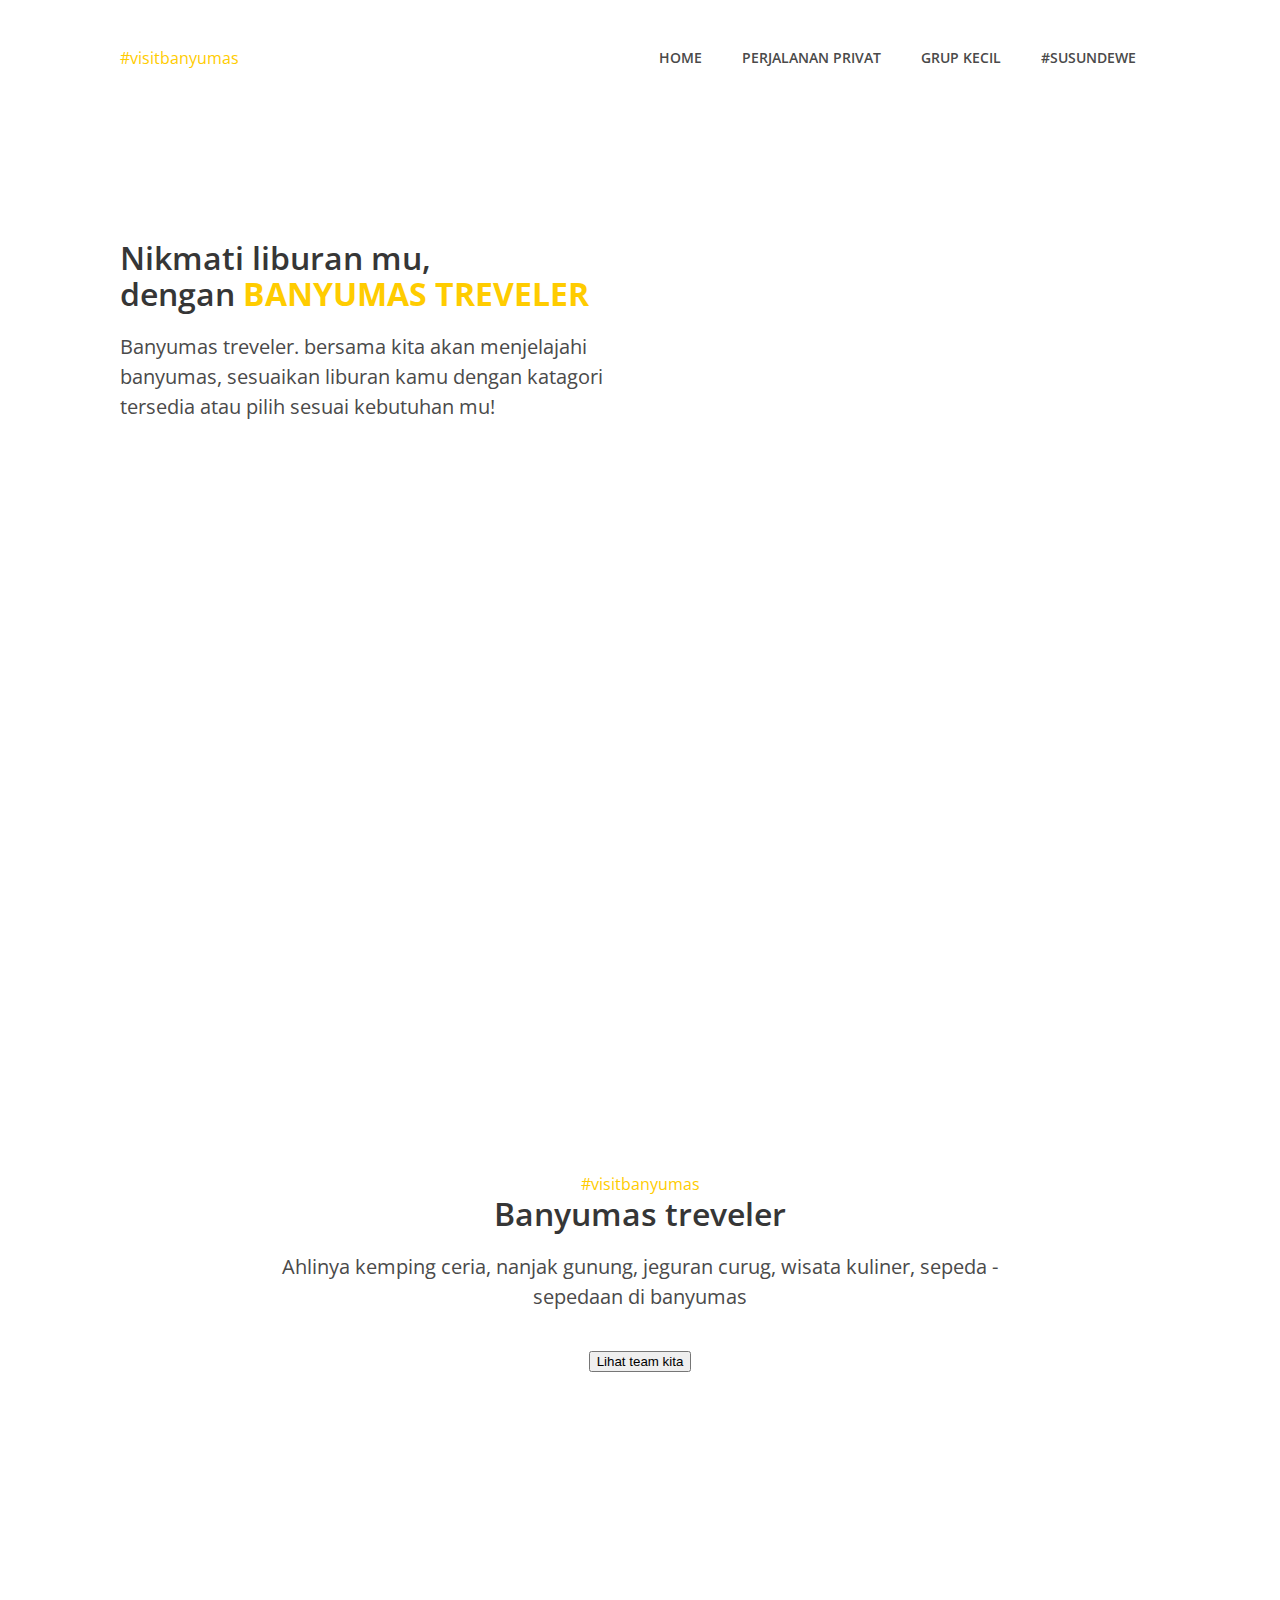
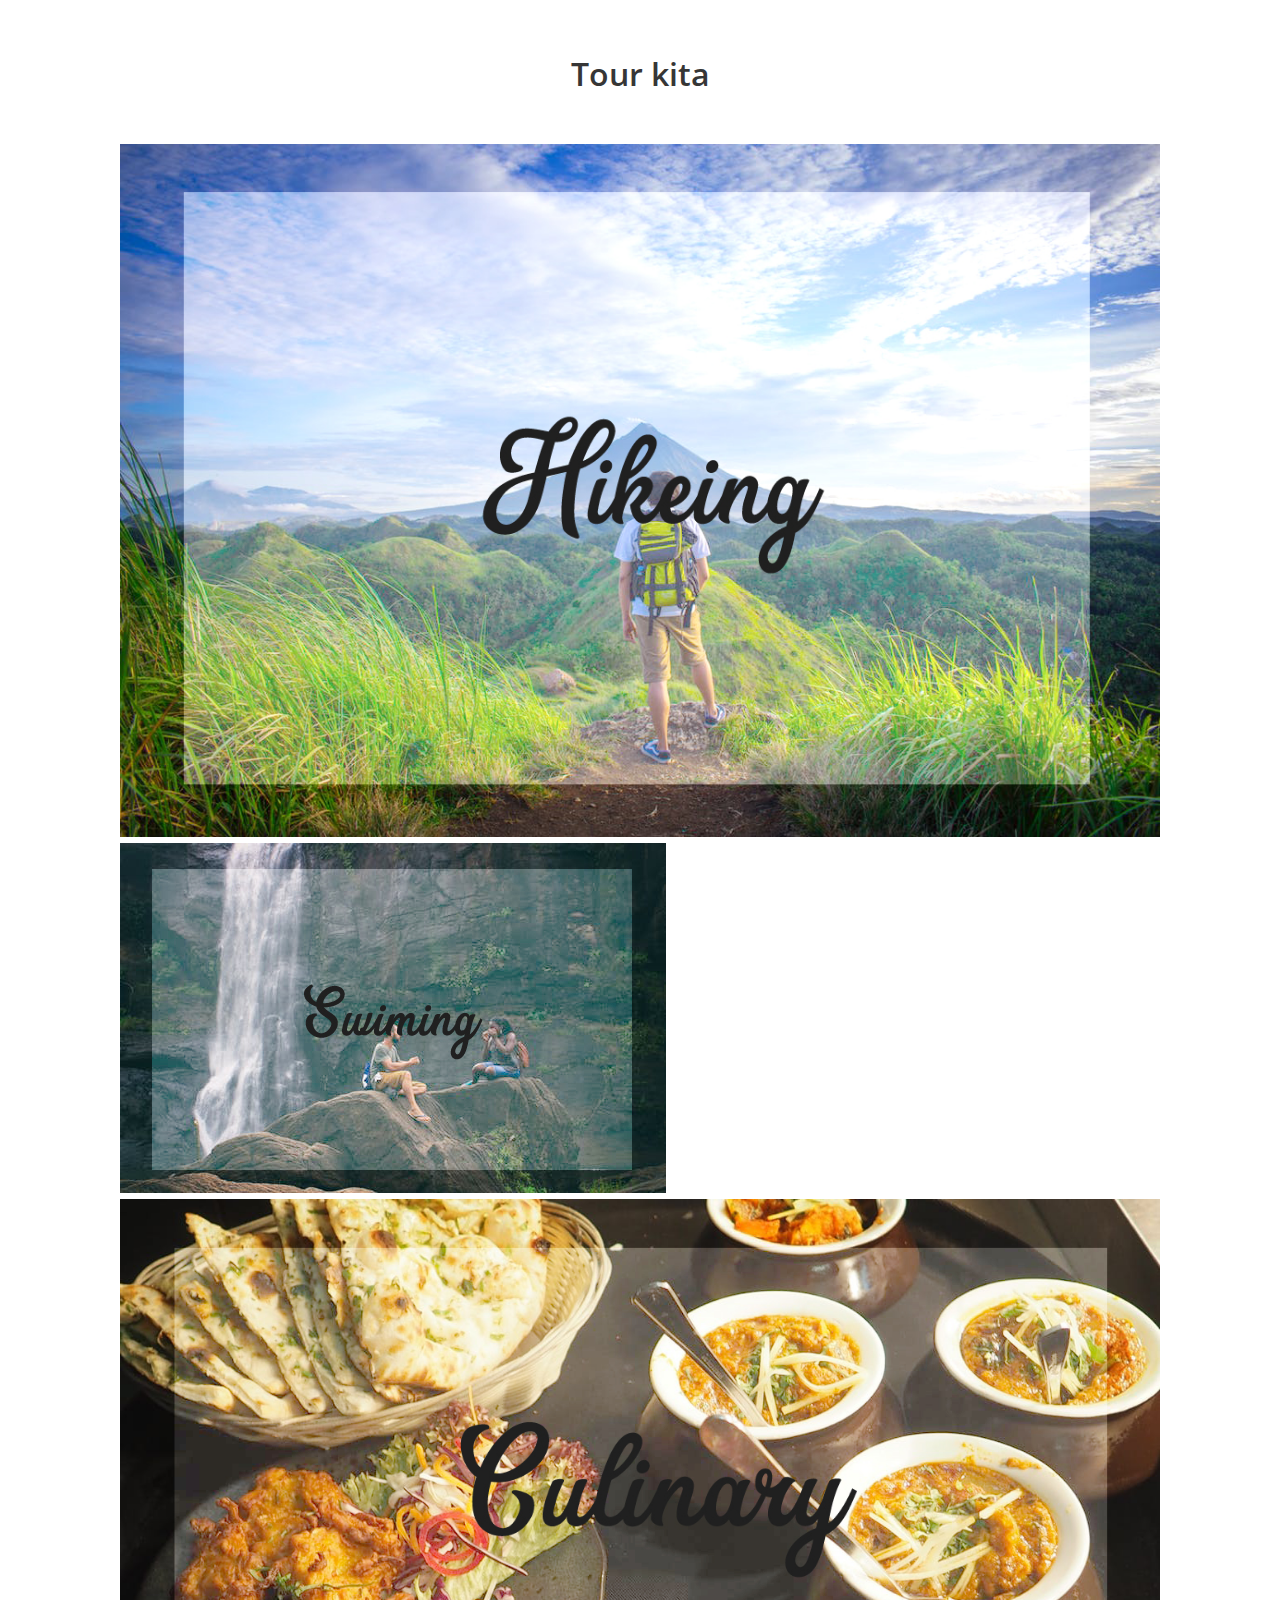
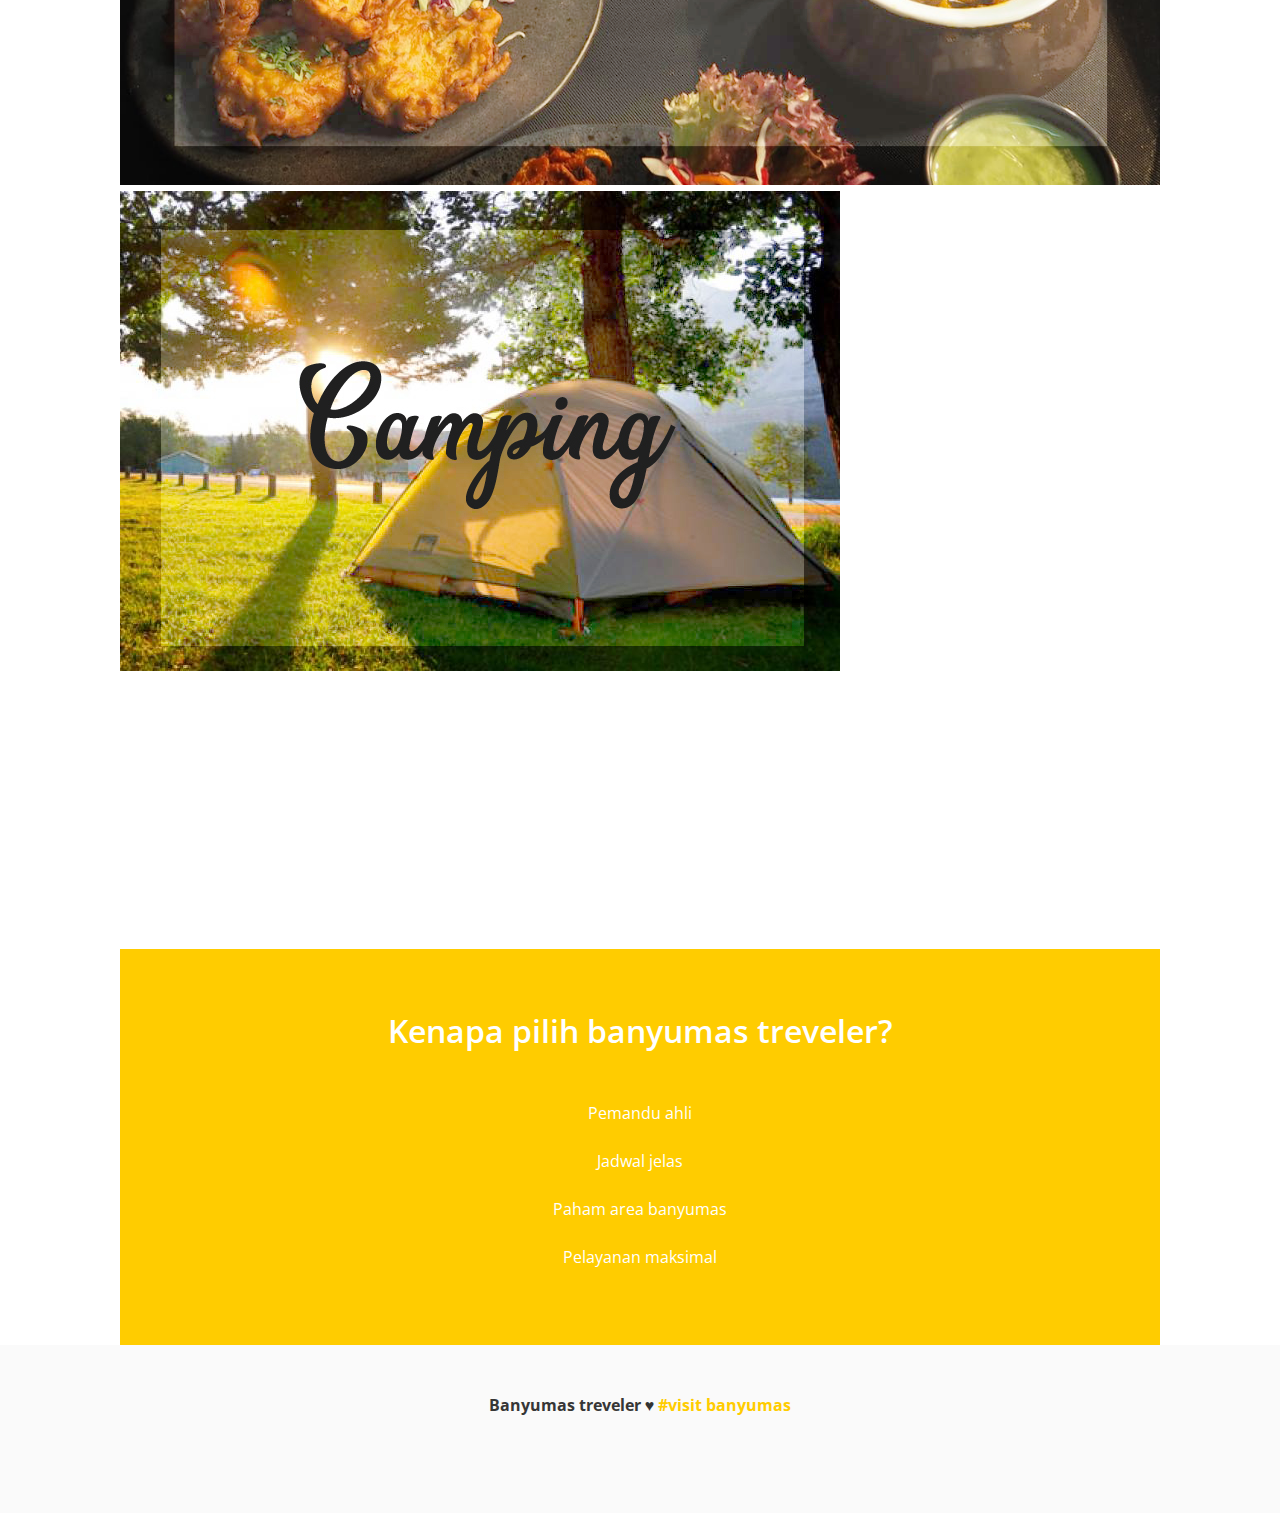
<file: index.html>
<!doctype html>
<html lang="en-US" class="no-js">
	<head>
		<meta charset="UTF-8">
		<title> Banyumas Treveler </title>

		<meta http-equiv="X-UA-Compatible" content="IE=edge,chrome=1">
		<meta name="viewport" content="width=device-width, initial-scale=1.0">
    <link rel="shortcut icon" href="asset/img/logo.png" />

    <link rel="stylesheet" href="https://stackpath.bootstrapcdn.com/bootstrap/4.1.1/css/bootstrap.min.css" integrity="sha384-WskhaSGFgHYWDcbwN70/dfYBj47jz9qbsMId/iRN3ewGhXQFZCSftd1LZCfmhktB" crossorigin="anonymous">
    <link href="https://fonts.googleapis.com/css?family=Open+Sans:400,600,700" rel="stylesheet">
    <link rel='stylesheet' href='asset/css/style.css' />
    <script src="https://code.jquery.com/jquery-1.10.2.js"></script>
  </head>
<body>

  <!-- Navbar -->
  <div id="a-navbar">
  </div>
  <script>
  $(function(){
  $("#a-navbar").load("navbar.html");
  });
  </script>
  <!-- Navbar -->


  <!-- Hero Banner -->
  <section class="hero has-bg-img" style="background-image: url(https://images.pexels.com/photos/669007/pexels-photo-669007.jpeg?auto=compress&cs=tinysrgb&h=350);">
  
    <div class="hero-body">
      <div class="container" style="z-index: 5">
        <div class="columns">
          <div class="column is-half u-mrgn--top-m1">
            <h1 class="title u-txt--medium u-mrgn--bottom-5">Nikmati liburan mu, 
              <br/>dengan
              <span class="u-color--ruby u-txt--bold">BANYUMAS TREVELER</span>
            </h1>
            <h2 class="subtitle u-lh--3">Banyumas treveler. bersama kita akan menjelajahi banyumas, sesuaikan liburan kamu dengan katagori tersedia atau pilih sesuai kebutuhan mu!</h2>
          </div>
        </div>
      </div>
      <div class="filter" style="z-index: 1"></div>
  
  </section>
  <!-- Hero Banner -->

  <!-- Desc team -->
  <section class="container u-mrgn--top-xl" >
    
    <div class="columns is-centered">
    
      <div class="column is-three-quarters has-text-centered u-pad--v-2">
         <span class="u-color--ruby u-txt--bold"><h4>#visitbanyumas</h4></span>
        <h1 class="title u-mrgn--bottom-5">Banyumas treveler</h1>
        <p class="subtitle u-lh--3">Ahlinya kemping ceria, nanjak gunung, jeguran curug, wisata kuliner, sepeda - sepedaan di banyumas</p>
        <button type="button" class="btn btn-outline-dark" style="margin-top: 15px;">Lihat team kita</button></a></p>
      </div>
    
    </div>
  
  </section>
  <!-- Desc team -->

  <!-- Tour kita --> 
  <section class="container u-mrgn--top-xl" >
    
    <div class="column column.is-full has-text-centered u-pad--v-2">
    <h1 class="title u-mrgn--bottom-5">Tour kita</h1>
    </div>
    
      <div class="container">

         <div class="row text-center text-lg-left" >

            <div class="col-lg-4 col-md-6 col-xs-8">
              <a target="_blank" href="katalog.html" class="d-block mb-4 h-100">
                <img class="img-fluid img-thumbnail" src="asset/img/grid1.jpg" alt="">
              </a>
            </div>

            <div class="col-lg-4 col-md-6 col-xs-8">
              <a target="_blank" href="katalog.html" class="d-block mb-4 h-100">
                <img class="img-fluid img-thumbnail" src="asset/img/grid3.jpg" alt="">
              </a>
            </div>

            <div class="col-lg-4 col-md-6 col-xs-8">
              <a target="_blank" href="katalog.html" class="d-block mb-4 h-100">
                <img class="img-fluid img-thumbnail" src="asset/img/grid4.jpg" alt="">
              </a>
            </div>

            <div class="col-lg-4 col-md-6 col-xs-8">
              <a target="_blank" href="katalog.html" class="d-block mb-2 h-100">
                <img class="img-fluid img-thumbnail" src="asset/img/grid5.jpeg" alt="">
              </a>
            </div>

          </div>
      </div>
  </section>
  <!-- Tour kita -->

  <!-- Kenapa pilih kita -->
  <div id="a-pilihkita">
  </div>
  <script>
  $(function(){
  $("#a-pilihkita").load("pilihkita.html");
  });
  </script>
  <!-- Kenapa pilih kita -->

  <!-- Footer -->
  <div id="a-footer">
  </div>
  <script>
  $(function(){
  $("#a-footer").load("footer.html");
  });
  </script>
  <!-- Footer --> 

  <script src="https://stackpath.bootstrapcdn.com/bootstrap/4.1.1/js/bootstrap.min.js" integrity="sha384-smHYKdLADwkXOn1EmN1qk/HfnUcbVRZyYmZ4qpPea6sjB/pTJ0euyQp0Mk8ck+5T" crossorigin="anonymous"></script>
  <script type="text/javascript" src="asset/js/js.js"></script>
</body>

</html>
</file>
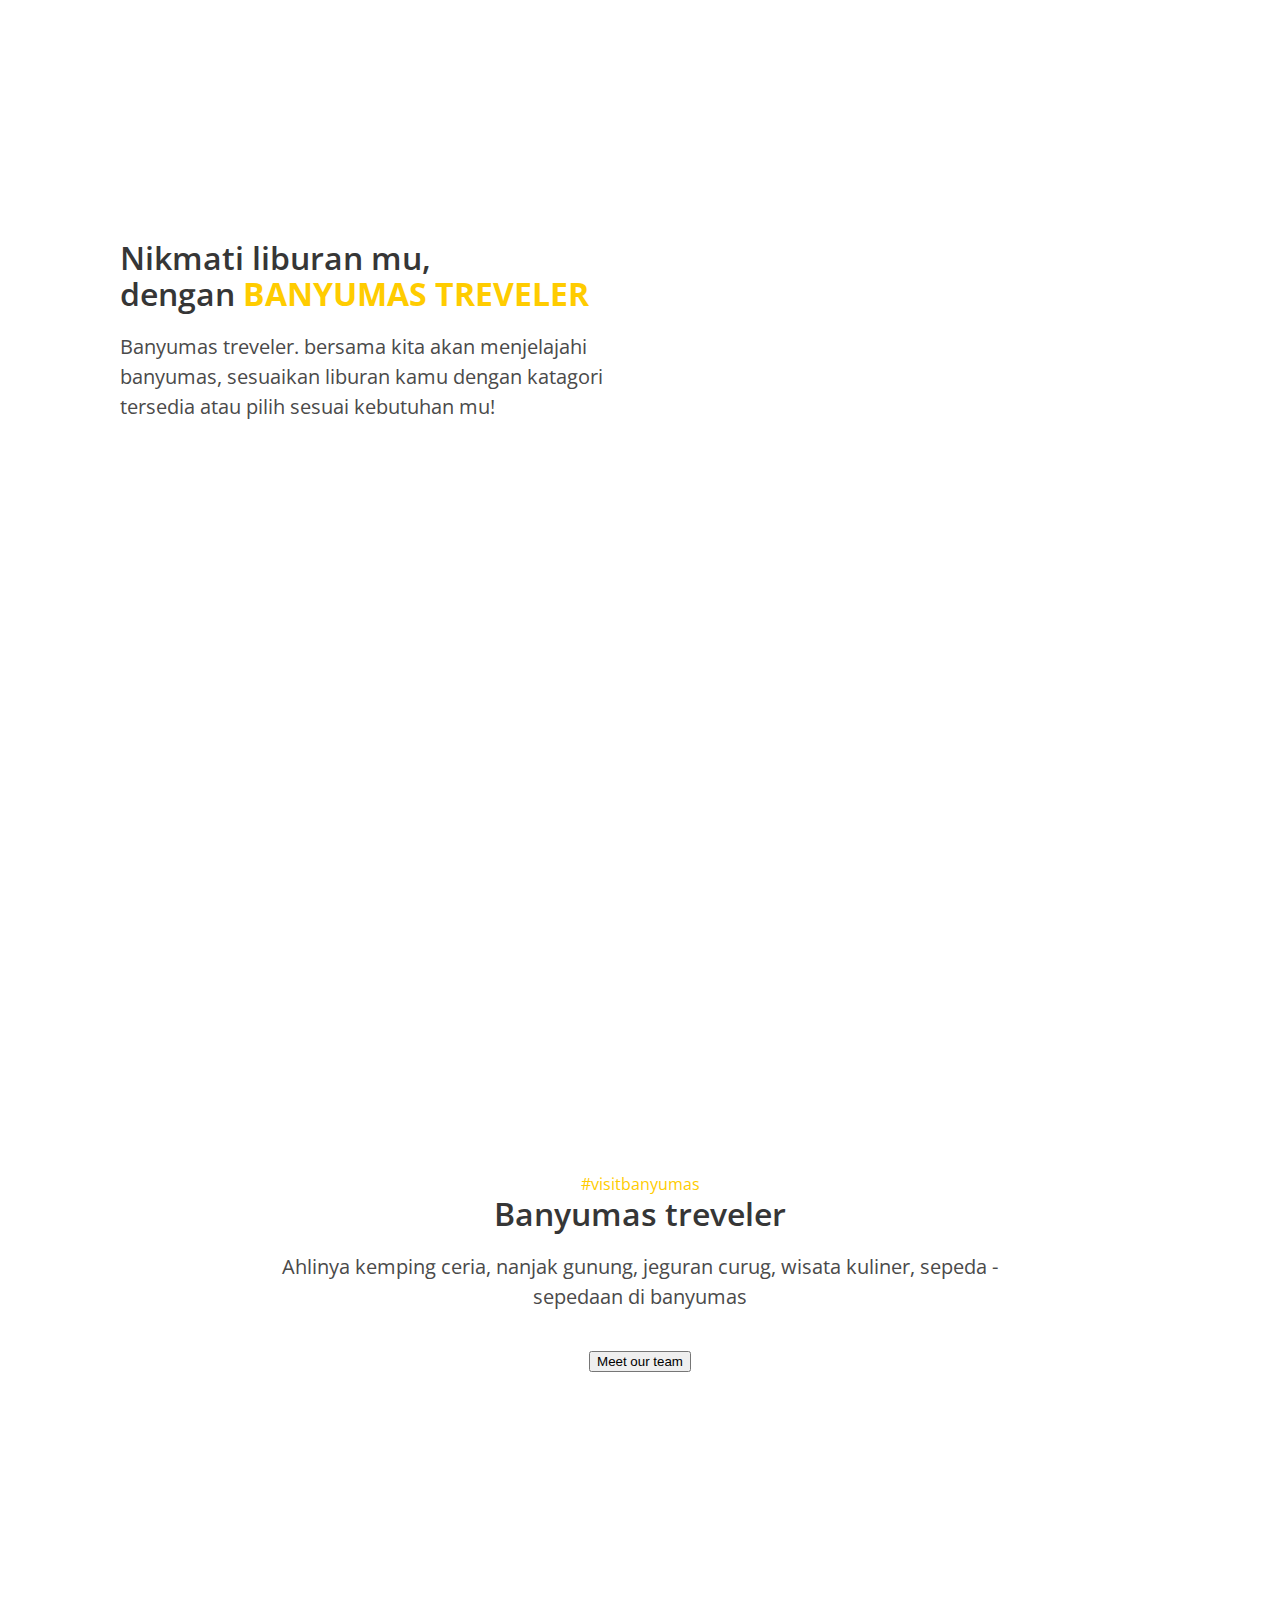
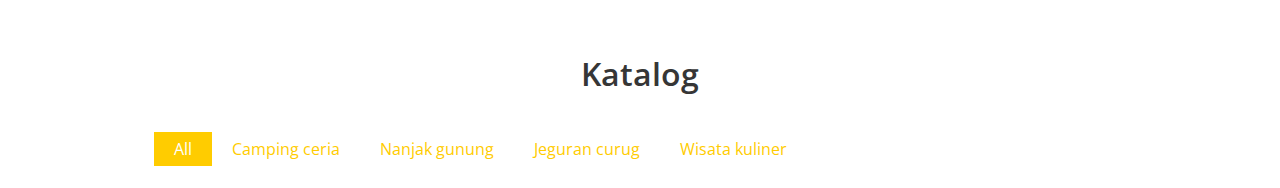
<file: katalog.html>
<!doctype html>
<html lang="en-US" class="no-js">
  <head>
    <meta charset="UTF-8">
    <title> Banyumas Treveler </title>

    <meta http-equiv="X-UA-Compatible" content="IE=edge,chrome=1">
    <meta name="viewport" content="width=device-width, initial-scale=1.0">
    <link rel="shortcut icon" href="asset/img/logo.png" />

    <link rel="stylesheet" href="https://stackpath.bootstrapcdn.com/bootstrap/4.1.1/css/bootstrap.min.css" integrity="sha384-WskhaSGFgHYWDcbwN70/dfYBj47jz9qbsMId/iRN3ewGhXQFZCSftd1LZCfmhktB" crossorigin="anonymous">
    <link href="https://fonts.googleapis.com/css?family=Open+Sans:400,600,700" rel="stylesheet">
    <link rel="stylesheet" href="asset/css/layout.css"/>
    <link rel='stylesheet' href='asset/css/style.css' />
    <script type="text/javascript" src="http://ajax.googleapis.com/ajax/libs/jquery/1.9.1/jquery.min.js"></script>
    <script type="text/javascript" src="asset/js/jquery.mixitup.min.js"></script>
    <script src="https://code.jquery.com/jquery-1.10.2.js"></script>

    <script type="text/javascript">
      $(function () {
        
        var filterList = {
        
          init: function () {
          
            // MixItUp plugin
            // http://mixitup.io
            $('#portfoliolist').mixItUp({
              selectors: {
                target: '.portfolio',
                filter: '.filter1' 
              },
              load: {
                filter: '.cc'  
              }     
            });               
          
          }

        };
        
        // Run the show!
        filterList.init();
        
        
      }); 
      </script>
  </head>
<body>

  <!-- Navbar -->
  <div id="a-navbar">
  </div>
  <script>
  $(function(){
  $("#a-navbar").load("navbar.html");
  });
  </script>
  <!-- Navbar -->

  <!-- Hero Banner -->
  <section class="hero has-bg-img" style="background-image: url(https://images.pexels.com/photos/709/nature-mountain-volcano-asia.jpg?auto=compress&cs=tinysrgb&dpr=2&h=750&w=1260);">
  
    <div class="hero-body">
      <div class="container" style="z-index: 5">
        <div class="columns">
          <div class="column is-half u-mrgn--top-m1">
            <h1 class="title u-txt--medium u-mrgn--bottom-5">Nikmati liburan mu, 
              <br/>dengan
              <span class="u-color--ruby u-txt--bold">BANYUMAS TREVELER</span>
            </h1>
            <h2 class="subtitle u-lh--3">Banyumas treveler. bersama kita akan menjelajahi banyumas, sesuaikan liburan kamu dengan katagori tersedia atau pilih sesuai kebutuhan mu!</h2>
          </div>
        </div>
      </div>
      <div class="filter" style="z-index: 1"></div>
  
  </section>
  <!-- Hero Banner -->

  <!-- Desc team -->
  <section class="container u-mrgn--top-xl" >
    
    <div class="columns is-centered">
    
      <div class="column is-three-quarters has-text-centered u-pad--v-2">
         <span class="u-color--ruby u-txt--bold"><h4>#visitbanyumas</h4></span>
        <h1 class="title u-mrgn--bottom-5">Banyumas treveler</h1>
        <p class="subtitle u-lh--3">Ahlinya kemping ceria, nanjak gunung, jeguran curug, wisata kuliner, sepeda - sepedaan di banyumas</p>
        <button type="button" class="btn btn-outline-dark" style="margin-top: 15px;">Meet our team</button></a></p>
      </div>
    
    </div>
  
  </section>
  <!-- Desc team -->

  <!-- katalog --> 
 <section class="container u-mrgn--top-xl" >
    <div class="column column.is-full has-text-centered u-pad--v-2">
    <h1 class="title u-mrgn--bottom-5">Katalog</h1>
  <div class="container">
  
    <ul id="filters1" class="clearfix">
      <li><span class="filter1 active" data-filter=".cc, .ng, .jc, .wk, .ss">All</span></li>
      <li><span class="filter1" data-filter=".cc">Camping ceria</span></li>
      <li><span class="filter1" data-filter=".ng">Nanjak gunung</span></li>
      <li><span class="filter1" data-filter=".jc">Jeguran curug</span></li>
      <li><span class="filter1" data-filter=".wk">Wisata kuliner</span></li>
    </ul>

    <div id="portfoliolist">
      
      <div class="portfolio jc" data-cat="jc">
        <div class="portfolio-wrapper">   
          <img src="asset/img/portfolios/curug/telagasunyi.jpg" alt="" />
          <div class="label">
            <div class="label-text">
              <a href="telagasunyi.php" class="text-title" style="color: white">Telaga Sunyi</a>
            </div>
            <div class="label-bg"></div>
          </div>
        </div>
      </div> 

      <div class="portfolio cc" data-cat="cc">
        <div class="portfolio-wrapper">   
          <img src="asset/img/portfolios/camp/tranggulasih.jpg" alt="sad" />
          <div class="label">
            <div class="label-text">
              <a href="tranggulasih.php" class="text-title" style="color: white">Tranggulasih</a>
            </div>
            <div class="label-bg"></div>
          </div>
        </div>
      </div>

      <div class="portfolio ng" data-cat="ng">
        <div class="portfolio-wrapper">   
          <img src="asset/img/portfolios/nanjak/gunungslamet.jpg" alt="sad" />
          <div class="label">
            <div class="label-text">
              <a href="tranggulasih.php" class="text-title" style="color: white">Gunung Slamet</a>
            </div>
            <div class="label-bg"></div>
          </div>
        </div>
      </div>

      <div class="portfolio wk" data-cat="wk">
        <div class="portfolio-wrapper">   
          <img src="asset/img/portfolios/kuliner/pratisthaharsa.jpg" alt="sad" />
          <div class="label">
            <div class="label-text">
              <a href="tranggulasih.php" class="text-title" style="color: white">Pratistha Harsa</a>
            </div>
            <div class="label-bg"></div>
          </div>
        </div>
      </div>          
                    
    </div>
    
  </div><!-- container -->
  </section>
  <!-- katalog -->

  <!-- Kenapa pilih kita -->
  <div id="a-pilihkita">
  </div>
  <script>
  $(function(){
  $("#a-pilihkita").load("pilihkita.html");
  });
  </script>
  <!-- Kenapa pilih kita -->

  <!-- Footer -->
  <div id="a-footer">
  </div>
  <script>
  $(function(){
  $("#a-footer").load("footer.html");
  });
  </script>
  <!-- Footer --> 


  <script src="https://stackpath.bootstrapcdn.com/bootstrap/4.1.1/js/bootstrap.min.js" integrity="sha384-smHYKdLADwkXOn1EmN1qk/HfnUcbVRZyYmZ4qpPea6sjB/pTJ0euyQp0Mk8ck+5T" crossorigin="anonymous"></script>
  


</body>

</html>
</file>
<file: asset/css/style.css>
/*
	Theme Name: HTML5 Blank
	Theme URI: http://html5blank.com
	Description: HTML5 Blank WordPress Theme
	Version: 1.4.3
	Author: Todd Motto (@toddmotto)
	Author URI: http://toddmotto.com
	Tags: Blank, HTML5, CSS3

	License: MIT
	License URI: http://opensource.org/licenses/mit-license.php
*/

/* http://meyerweb.com/eric/tools/css/reset/ 
   v2.0 | 20110126
   License: none (public domain)
*/





html, body, div, span, applet, object, iframe,
h1, h2, h3, h4, h5, h6, p, blockquote, pre,
a, abbr, acronym, address, big, cite, code,
del, dfn, em, img, ins, kbd, q, s, samp,
small, strike, strong, sub, sup, tt, var,
b, u, i, center,
dl, dt, dd, ol, ul, li,
fieldset, form, label, legend,
table, caption, tbody, tfoot, thead, tr, th, td,
article, aside, canvas, details, embed, 
figure, figcaption, footer, header, hgroup, 
menu, nav, output, ruby, section, summary,
time, mark, audio, video {
	margin: 0;
	padding: 0;
	border: 0;
	font-size: 100%;
	font: inherit;
	vertical-align: baseline;
}
/* HTML5 display-role reset for older browsers */
article, aside, details, figcaption, figure, 
footer, header, hgroup, menu, nav, section {
	display: block;
}
body {
	line-height: 1;
}
ol, ul {
	list-style: none;
}
blockquote, q {
	quotes: none;
}
blockquote:before, blockquote:after,
q:before, q:after {
	content: '';
	content: none;
}
table {
	border-collapse: collapse;
	border-spacing: 0;
}

@-webkit-keyframes spinAround {
  from {
    -webkit-transform: rotate(0deg);
            transform: rotate(0deg);
  }
  to {
    -webkit-transform: rotate(359deg);
            transform: rotate(359deg);
  }
}
@keyframes spinAround {
  from {
    -webkit-transform: rotate(0deg);
            transform: rotate(0deg);
  }
  to {
    -webkit-transform: rotate(359deg);
            transform: rotate(359deg);
  }
}

.delete, .modal-close, .is-unselectable, .button, .file, .breadcrumb, .pagination-previous,
.pagination-next,
.pagination-link,
.pagination-ellipsis, .tabs {
  -webkit-touch-callout: none;
  -webkit-user-select: none;
  -moz-user-select: none;
  -ms-user-select: none;
  user-select: none;
}

.select:not(.is-multiple):not(.is-loading)::after, .navbar-link::after {
  border: 3px solid transparent;
  border-radius: 2px;
  border-right: 0;
  border-top: 0;
  content: " ";
  display: block;
  height: 0.625em;
  margin-top: -0.4375em;
  pointer-events: none;
  position: absolute;
  top: 50%;
  -webkit-transform: rotate(-45deg);
          transform: rotate(-45deg);
  -webkit-transform-origin: center;
          transform-origin: center;
  width: 0.625em;
}

.box:not(:last-child), .content:not(:last-child), .notification:not(:last-child), .progress:not(:last-child), .table:not(:last-child), .table-container:not(:last-child), .title:not(:last-child),
.subtitle:not(:last-child), .block:not(:last-child), .highlight:not(:last-child), .breadcrumb:not(:last-child), .level:not(:last-child), .message:not(:last-child), .tabs:not(:last-child) {
  margin-bottom: 1.5rem;
}

.delete, .modal-close {
  -moz-appearance: none;
  -webkit-appearance: none;
  background-color: rgba(10, 10, 10, 0.2);
  border: none;
  border-radius: 290486px;
  cursor: pointer;
  display: inline-block;
  flex-grow: 0;
  flex-shrink: 0;
  font-size: 0;
  height: 20px;
  max-height: 20px;
  max-width: 20px;
  min-height: 20px;
  min-width: 20px;
  outline: none;
  position: relative;
  vertical-align: top;
  width: 20px;
}

.delete::before, .modal-close::before, .delete::after, .modal-close::after {
  background-color: white;
  content: "";
  display: block;
  left: 50%;
  position: absolute;
  top: 50%;
  -webkit-transform: translateX(-50%) translateY(-50%) rotate(45deg);
          transform: translateX(-50%) translateY(-50%) rotate(45deg);
  -webkit-transform-origin: center center;
          transform-origin: center center;
}

.delete::before, .modal-close::before {
  height: 2px;
  width: 50%;
}

.delete::after, .modal-close::after {
  height: 50%;
  width: 2px;
}

.delete:hover, .modal-close:hover, .delete:focus, .modal-close:focus {
  background-color: rgba(10, 10, 10, 0.3);
}

.delete:active, .modal-close:active {
  background-color: rgba(10, 10, 10, 0.4);
}

.is-small.delete, .is-small.modal-close {
  height: 16px;
  max-height: 16px;
  max-width: 16px;
  min-height: 16px;
  min-width: 16px;
  width: 16px;
}

.is-medium.delete, .is-medium.modal-close {
  height: 24px;
  max-height: 24px;
  max-width: 24px;
  min-height: 24px;
  min-width: 24px;
  width: 24px;
}

.is-large.delete, .is-large.modal-close {
  height: 32px;
  max-height: 32px;
  max-width: 32px;
  min-height: 32px;
  min-width: 32px;
  width: 32px;
}

.button.is-loading::after, .select.is-loading::after, .control.is-loading::after, .loader {
  -webkit-animation: spinAround 500ms infinite linear;
          animation: spinAround 500ms infinite linear;
  border: 2px solid #dbdbdb;
  border-radius: 290486px;
  border-right-color: transparent;
  border-top-color: transparent;
  content: "";
  display: block;
  height: 1em;
  position: relative;
  width: 1em;
}

.is-overlay, .image.is-square img, .image.is-1by1 img, .image.is-5by4 img, .image.is-4by3 img, .image.is-3by2 img, .image.is-5by3 img, .image.is-16by9 img, .image.is-2by1 img, .image.is-3by1 img, .image.is-4by5 img, .image.is-3by4 img, .image.is-2by3 img, .image.is-3by5 img, .image.is-9by16 img, .image.is-1by2 img, .image.is-1by3 img, .modal, .modal-background, .hero-video {
  bottom: 0;
  left: 0;
  position: absolute;
  right: 0;
  top: 0;
}

.button, .input,
.textarea, .select select, .file-cta,
.file-name, .pagination-previous,
.pagination-next,
.pagination-link,
.pagination-ellipsis {
  -moz-appearance: none;
  -webkit-appearance: none;
  align-items: center;
  border: 1px solid transparent;
  border-radius: 4px;
  box-shadow: none;
  display: inline-flex;
  font-size: 1rem;
  height: 2.25em;
  justify-content: flex-start;
  line-height: 1.5;
  padding-bottom: calc(0.375em - 1px);
  padding-left: calc(0.625em - 1px);
  padding-right: calc(0.625em - 1px);
  padding-top: calc(0.375em - 1px);
  position: relative;
  vertical-align: top;
}

.button:focus, .input:focus,
.textarea:focus, .select select:focus, .file-cta:focus,
.file-name:focus, .pagination-previous:focus,
.pagination-next:focus,
.pagination-link:focus,
.pagination-ellipsis:focus, .is-focused.button, .is-focused.input,
.is-focused.textarea, .select select.is-focused, .is-focused.file-cta,
.is-focused.file-name, .is-focused.pagination-previous,
.is-focused.pagination-next,
.is-focused.pagination-link,
.is-focused.pagination-ellipsis, .button:active, .input:active,
.textarea:active, .select select:active, .file-cta:active,
.file-name:active, .pagination-previous:active,
.pagination-next:active,
.pagination-link:active,
.pagination-ellipsis:active, .is-active.button, .is-active.input,
.is-active.textarea, .select select.is-active, .is-active.file-cta,
.is-active.file-name, .is-active.pagination-previous,
.is-active.pagination-next,
.is-active.pagination-link,
.is-active.pagination-ellipsis {
  outline: none;
}

.button[disabled], .input[disabled],
.textarea[disabled], .select select[disabled], .file-cta[disabled],
.file-name[disabled], .pagination-previous[disabled],
.pagination-next[disabled],
.pagination-link[disabled],
.pagination-ellipsis[disabled] {
  cursor: not-allowed;
}

/*! minireset.css v0.0.3 | MIT License | github.com/jgthms/minireset.css */
html,
body,
p,
ol,
ul,
li,
dl,
dt,
dd,
blockquote,
figure,
fieldset,
legend,
textarea,
pre,
iframe,
hr,
h1,
h2,
h3,
h4,
h5,
h6 {
  margin: 0;
  padding: 0;
}

h1,
h2,
h3,
h4,
h5,
h6 {
  font-size: 100%;
  font-weight: normal;
}

ul {
  list-style: none;
}

button,
input,
select,
textarea {
  margin: 0;
}

html {
  box-sizing: border-box;
}

*, *::before, *::after {
  box-sizing: inherit;
}

img,
audio,
video {
  height: auto;
  max-width: 100%;
}

iframe {
  border: 0;
}

table {
  border-collapse: collapse;
  border-spacing: 0;
}

td,
th {
  padding: 0;
  text-align: left;
}

html {
  background-color: white;
  font-size: 16px;
  -moz-osx-font-smoothing: grayscale;
  -webkit-font-smoothing: antialiased;
  min-width: 300px;
  overflow-x: hidden;
  overflow-y: scroll;
  text-rendering: optimizeLegibility;
  -webkit-text-size-adjust: 100%;
     -moz-text-size-adjust: 100%;
      -ms-text-size-adjust: 100%;
          text-size-adjust: 100%;
}

article,
aside,
figure,
footer,
header,
hgroup,
section {
  display: block;
}

body,
button,
input,
select,
textarea {
  font-family: BlinkMacSystemFont, -apple-system, "Segoe UI", "Roboto", "Oxygen", "Ubuntu", "Cantarell", "Fira Sans", "Droid Sans", "Helvetica Neue", "Helvetica", "Arial", sans-serif;
}

code,
pre {
  -moz-osx-font-smoothing: auto;
  -webkit-font-smoothing: auto;
  font-family: monospace;
}

body {
  color: #4a4a4a;
  font-size: 1rem;
  font-weight: 400;
  line-height: 1.5;
}

a {
  color: #3273dc;
  cursor: pointer;
  text-decoration: none;
}

a strong {
  color: currentColor;
}

a:hover {
  color: #363636;
}

code {
  background-color: whitesmoke;
  color: #ff3860;
  font-size: 0.875em;
  font-weight: normal;
  padding: 0.25em 0.5em 0.25em;
}

hr {
  background-color: whitesmoke;
  border: none;
  display: block;
  height: 2px;
  margin: 1.5rem 0;
}

img {
  height: auto;
  max-width: 100%;
}

input[type="checkbox"],
input[type="radio"] {
  vertical-align: baseline;
}

small {
  font-size: 0.875em;
}

span {
  font-style: inherit;
  font-weight: inherit;
}

strong {
  color: #363636;
  font-weight: 700;
}

pre {
  -webkit-overflow-scrolling: touch;
  background-color: whitesmoke;
  color: #4a4a4a;
  font-size: 0.875em;
  overflow-x: auto;
  padding: 1.25rem 1.5rem;
  white-space: pre;
  word-wrap: normal;
}

pre code {
  background-color: transparent;
  color: currentColor;
  font-size: 1em;
  padding: 0;
}

table td,
table th {
  text-align: left;
  vertical-align: top;
}

table th {
  color: #363636;
}

.is-clearfix::after {
  clear: both;
  content: " ";
  display: table;
}

.is-pulled-left {
  float: left !important;
}

.is-pulled-right {
  float: right !important;
}

.is-clipped {
  overflow: hidden !important;
}

.is-size-1 {
  font-size: 3rem !important;
}

.is-size-2 {
  font-size: 2.5rem !important;
}

.is-size-3 {
  font-size: 2rem !important;
}

.is-size-4 {
  font-size: 1.5rem !important;
}

.is-size-5 {
  font-size: 1.25rem !important;
}

.is-size-6 {
  font-size: 1rem !important;
}

.is-size-7 {
  font-size: 0.85rem !important;
}

.is-size-8 {
  font-size: 0.5rem !important;
}

@media screen and (max-width: 768px) {
  .is-size-1-mobile {
    font-size: 3rem !important;
  }
  .is-size-2-mobile {
    font-size: 2.5rem !important;
  }
  .is-size-3-mobile {
    font-size: 2rem !important;
  }
  .is-size-4-mobile {
    font-size: 1.5rem !important;
  }
  .is-size-5-mobile {
    font-size: 1.25rem !important;
  }
  .is-size-6-mobile {
    font-size: 1rem !important;
  }
  .is-size-7-mobile {
    font-size: 0.75rem !important;
  }
}

@media screen and (min-width: 769px), print {
  .is-size-1-tablet {
    font-size: 3rem !important;
  }
  .is-size-2-tablet {
    font-size: 2.5rem !important;
  }
  .is-size-3-tablet {
    font-size: 2rem !important;
  }
  .is-size-4-tablet {
    font-size: 1.5rem !important;
  }
  .is-size-5-tablet {
    font-size: 1.25rem !important;
  }
  .is-size-6-tablet {
    font-size: 1rem !important;
  }
  .is-size-7-tablet {
    font-size: 0.75rem !important;
  }
}

@media screen and (max-width: 1087px) {
  .is-size-1-touch {
    font-size: 3rem !important;
  }
  .is-size-2-touch {
    font-size: 2.5rem !important;
  }
  .is-size-3-touch {
    font-size: 2rem !important;
  }
  .is-size-4-touch {
    font-size: 1.5rem !important;
  }
  .is-size-5-touch {
    font-size: 1.25rem !important;
  }
  .is-size-6-touch {
    font-size: 1rem !important;
  }
  .is-size-7-touch {
    font-size: 0.75rem !important;
  }
}

@media screen and (min-width: 1088px) {
  .is-size-1-desktop {
    font-size: 3rem !important;
  }
  .is-size-2-desktop {
    font-size: 2.5rem !important;
  }
  .is-size-3-desktop {
    font-size: 2rem !important;
  }
  .is-size-4-desktop {
    font-size: 1.5rem !important;
  }
  .is-size-5-desktop {
    font-size: 1.25rem !important;
  }
  .is-size-6-desktop {
    font-size: 1rem !important;
  }
  .is-size-7-desktop {
    font-size: 0.75rem !important;
  }
}

@media screen and (min-width: 1280px) {
  .is-size-1-widescreen {
    font-size: 3rem !important;
  }
  .is-size-2-widescreen {
    font-size: 2.5rem !important;
  }
  .is-size-3-widescreen {
    font-size: 2rem !important;
  }
  .is-size-4-widescreen {
    font-size: 1.5rem !important;
  }
  .is-size-5-widescreen {
    font-size: 1.25rem !important;
  }
  .is-size-6-widescreen {
    font-size: 1rem !important;
  }
  .is-size-7-widescreen {
    font-size: 0.75rem !important;
  }
}

@media screen and (min-width: 1472px) {
  .is-size-1-fullhd {
    font-size: 3rem !important;
  }
  .is-size-2-fullhd {
    font-size: 2.5rem !important;
  }
  .is-size-3-fullhd {
    font-size: 2rem !important;
  }
  .is-size-4-fullhd {
    font-size: 1.5rem !important;
  }
  .is-size-5-fullhd {
    font-size: 1.25rem !important;
  }
  .is-size-6-fullhd {
    font-size: 1rem !important;
  }
  .is-size-7-fullhd {
    font-size: 0.75rem !important;
  }
}

.has-text-centered {
  text-align: center !important;
}

.has-text-justified {
  text-align: justify !important;
}

.has-text-left {
  text-align: left !important;
}

.has-text-right {
  text-align: right !important;
}

@media screen and (max-width: 768px) {
  .has-text-centered-mobile {
    text-align: center !important;
  }
}

@media screen and (min-width: 769px), print {
  .has-text-centered-tablet {
    text-align: center !important;
  }
}

@media screen and (min-width: 769px) and (max-width: 1087px) {
  .has-text-centered-tablet-only {
    text-align: center !important;
  }
}

@media screen and (max-width: 1087px) {
  .has-text-centered-touch {
    text-align: center !important;
  }
}

@media screen and (min-width: 1088px) {
  .has-text-centered-desktop {
    text-align: center !important;
  }
}

@media screen and (min-width: 1088px) and (max-width: 1279px) {
  .has-text-centered-desktop-only {
    text-align: center !important;
  }
}

@media screen and (min-width: 1280px) {
  .has-text-centered-widescreen {
    text-align: center !important;
  }
}

@media screen and (min-width: 1280px) and (max-width: 1471px) {
  .has-text-centered-widescreen-only {
    text-align: center !important;
  }
}

@media screen and (min-width: 1472px) {
  .has-text-centered-fullhd {
    text-align: center !important;
  }
}

@media screen and (max-width: 768px) {
  .has-text-justified-mobile {
    text-align: justify !important;
  }
}

@media screen and (min-width: 769px), print {
  .has-text-justified-tablet {
    text-align: justify !important;
  }
}

@media screen and (min-width: 769px) and (max-width: 1087px) {
  .has-text-justified-tablet-only {
    text-align: justify !important;
  }
}

@media screen and (max-width: 1087px) {
  .has-text-justified-touch {
    text-align: justify !important;
  }
}

@media screen and (min-width: 1088px) {
  .has-text-justified-desktop {
    text-align: justify !important;
  }
}

@media screen and (min-width: 1088px) and (max-width: 1279px) {
  .has-text-justified-desktop-only {
    text-align: justify !important;
  }
}

@media screen and (min-width: 1280px) {
  .has-text-justified-widescreen {
    text-align: justify !important;
  }
}

@media screen and (min-width: 1280px) and (max-width: 1471px) {
  .has-text-justified-widescreen-only {
    text-align: justify !important;
  }
}

@media screen and (min-width: 1472px) {
  .has-text-justified-fullhd {
    text-align: justify !important;
  }
}

@media screen and (max-width: 768px) {
  .has-text-left-mobile {
    text-align: left !important;
  }
}

@media screen and (min-width: 769px), print {
  .has-text-left-tablet {
    text-align: left !important;
  }
}

@media screen and (min-width: 769px) and (max-width: 1087px) {
  .has-text-left-tablet-only {
    text-align: left !important;
  }
}

@media screen and (max-width: 1087px) {
  .has-text-left-touch {
    text-align: left !important;
  }
}

@media screen and (min-width: 1088px) {
  .has-text-left-desktop {
    text-align: left !important;
  }
}

@media screen and (min-width: 1088px) and (max-width: 1279px) {
  .has-text-left-desktop-only {
    text-align: left !important;
  }
}

@media screen and (min-width: 1280px) {
  .has-text-left-widescreen {
    text-align: left !important;
  }
}

@media screen and (min-width: 1280px) and (max-width: 1471px) {
  .has-text-left-widescreen-only {
    text-align: left !important;
  }
}

@media screen and (min-width: 1472px) {
  .has-text-left-fullhd {
    text-align: left !important;
  }
}

@media screen and (max-width: 768px) {
  .has-text-right-mobile {
    text-align: right !important;
  }
}

@media screen and (min-width: 769px), print {
  .has-text-right-tablet {
    text-align: right !important;
  }
}

@media screen and (min-width: 769px) and (max-width: 1087px) {
  .has-text-right-tablet-only {
    text-align: right !important;
  }
}

@media screen and (max-width: 1087px) {
  .has-text-right-touch {
    text-align: right !important;
  }
}

@media screen and (min-width: 1088px) {
  .has-text-right-desktop {
    text-align: right !important;
  }
}

@media screen and (min-width: 1088px) and (max-width: 1279px) {
  .has-text-right-desktop-only {
    text-align: right !important;
  }
}

@media screen and (min-width: 1280px) {
  .has-text-right-widescreen {
    text-align: right !important;
  }
}

@media screen and (min-width: 1280px) and (max-width: 1471px) {
  .has-text-right-widescreen-only {
    text-align: right !important;
  }
}

@media screen and (min-width: 1472px) {
  .has-text-right-fullhd {
    text-align: right !important;
  }
}

.is-capitalized {
  text-transform: capitalize !important;
}

.is-lowercase {
  text-transform: lowercase !important;
}

.is-uppercase {
  text-transform: uppercase !important;
}

.is-italic {
  font-style: italic !important;
}

.has-text-white {
  color: white !important;
}

a.has-text-white:hover, a.has-text-white:focus {
  color: #e6e6e6 !important;
}

.has-background-white {
  background-color: white !important;
}

.has-text-black {
  color: #0a0a0a !important;
}

a.has-text-black:hover, a.has-text-black:focus {
  color: black !important;
}

.has-background-black {
  background-color: #0a0a0a !important;
}

.has-text-light {
  color: whitesmoke !important;
}

a.has-text-light:hover, a.has-text-light:focus {
  color: #dbdbdb !important;
}

.has-background-light {
  background-color: whitesmoke !important;
}

.has-text-dark {
  color: #363636 !important;
}

a.has-text-dark:hover, a.has-text-dark:focus {
  color: #1c1c1c !important;
}

.has-background-dark {
  background-color: #363636 !important;
}

.has-text-primary {
  color: #00d1b2 !important;
}

a.has-text-primary:hover, a.has-text-primary:focus {
  color: #009e86 !important;
}

.has-background-primary {
  background-color: #00d1b2 !important;
}

.has-text-link {
  color: #3273dc !important;
}

a.has-text-link:hover, a.has-text-link:focus {
  color: #205bbc !important;
}

.has-background-link {
  background-color: #3273dc !important;
}

.has-text-info {
  color: #209cee !important;
}

a.has-text-info:hover, a.has-text-info:focus {
  color: #0f81cc !important;
}

.has-background-info {
  background-color: #209cee !important;
}

.has-text-success {
  color: #23d160 !important;
}

a.has-text-success:hover, a.has-text-success:focus {
  color: #1ca64c !important;
}

.has-background-success {
  background-color: #23d160 !important;
}

.has-text-warning {
  color: #ffdd57 !important;
}

a.has-text-warning:hover, a.has-text-warning:focus {
  color: #ffd324 !important;
}

.has-background-warning {
  background-color: #ffdd57 !important;
}

.has-text-danger {
  color: #ff3860 !important;
}

a.has-text-danger:hover, a.has-text-danger:focus {
  color: #ff0537 !important;
}

.has-background-danger {
  background-color: #ff3860 !important;
}

.has-text-black-bis {
  color: #121212 !important;
}

.has-background-black-bis {
  background-color: #121212 !important;
}

.has-text-black-ter {
  color: #242424 !important;
}

.has-background-black-ter {
  background-color: #242424 !important;
}

.has-text-grey-darker {
  color: #363636 !important;
}

.has-background-grey-darker {
  background-color: #363636 !important;
}

.has-text-grey-dark {
  color: #4a4a4a !important;
}

.has-background-grey-dark {
  background-color: #4a4a4a !important;
}

.has-text-grey {
  color: #7a7a7a !important;
}

.has-background-grey {
  background-color: #7a7a7a !important;
}

.has-text-grey-light {
  color: #b5b5b5 !important;
}

.has-background-grey-light {
  background-color: #b5b5b5 !important;
}

.has-text-grey-lighter {
  color: #dbdbdb !important;
}

.has-background-grey-lighter {
  background-color: #dbdbdb !important;
}

.has-text-white-ter {
  color: whitesmoke !important;
}

.has-background-white-ter {
  background-color: whitesmoke !important;
}

.has-text-white-bis {
  color: #fafafa !important;
}

.has-background-white-bis {
  background-color: #fafafa !important;
}

.has-text-weight-light {
  font-weight: 300 !important;
}

.has-text-weight-normal {
  font-weight: 400 !important;
}

.has-text-weight-semibold {
  font-weight: 600 !important;
}

.has-text-weight-bold {
  font-weight: 700 !important;
}

.is-block {
  display: block !important;
}

@media screen and (max-width: 768px) {
  .is-block-mobile {
    display: block !important;
  }
}

@media screen and (min-width: 769px), print {
  .is-block-tablet {
    display: block !important;
  }
}

@media screen and (min-width: 769px) and (max-width: 1087px) {
  .is-block-tablet-only {
    display: block !important;
  }
}

@media screen and (max-width: 1087px) {
  .is-block-touch {
    display: block !important;
  }
}

@media screen and (min-width: 1088px) {
  .is-block-desktop {
    display: block !important;
  }
}

@media screen and (min-width: 1088px) and (max-width: 1279px) {
  .is-block-desktop-only {
    display: block !important;
  }
}

@media screen and (min-width: 1280px) {
  .is-block-widescreen {
    display: block !important;
  }
}

@media screen and (min-width: 1280px) and (max-width: 1471px) {
  .is-block-widescreen-only {
    display: block !important;
  }
}

@media screen and (min-width: 1472px) {
  .is-block-fullhd {
    display: block !important;
  }
}

.is-flex {
  display: flex !important;
}

@media screen and (max-width: 768px) {
  .is-flex-mobile {
    display: flex !important;
  }
}

@media screen and (min-width: 769px), print {
  .is-flex-tablet {
    display: flex !important;
  }
}

@media screen and (min-width: 769px) and (max-width: 1087px) {
  .is-flex-tablet-only {
    display: flex !important;
  }
}

@media screen and (max-width: 1087px) {
  .is-flex-touch {
    display: flex !important;
  }
}

@media screen and (min-width: 1088px) {
  .is-flex-desktop {
    display: flex !important;
  }
}

@media screen and (min-width: 1088px) and (max-width: 1279px) {
  .is-flex-desktop-only {
    display: flex !important;
  }
}

@media screen and (min-width: 1280px) {
  .is-flex-widescreen {
    display: flex !important;
  }
}

@media screen and (min-width: 1280px) and (max-width: 1471px) {
  .is-flex-widescreen-only {
    display: flex !important;
  }
}

@media screen and (min-width: 1472px) {
  .is-flex-fullhd {
    display: flex !important;
  }
}

.is-inline {
  display: inline !important;
}

@media screen and (max-width: 768px) {
  .is-inline-mobile {
    display: inline !important;
  }
}

@media screen and (min-width: 769px), print {
  .is-inline-tablet {
    display: inline !important;
  }
}

@media screen and (min-width: 769px) and (max-width: 1087px) {
  .is-inline-tablet-only {
    display: inline !important;
  }
}

@media screen and (max-width: 1087px) {
  .is-inline-touch {
    display: inline !important;
  }
}

@media screen and (min-width: 1088px) {
  .is-inline-desktop {
    display: inline !important;
  }
}

@media screen and (min-width: 1088px) and (max-width: 1279px) {
  .is-inline-desktop-only {
    display: inline !important;
  }
}

@media screen and (min-width: 1280px) {
  .is-inline-widescreen {
    display: inline !important;
  }
}

@media screen and (min-width: 1280px) and (max-width: 1471px) {
  .is-inline-widescreen-only {
    display: inline !important;
  }
}

@media screen and (min-width: 1472px) {
  .is-inline-fullhd {
    display: inline !important;
  }
}

.is-inline-block {
  display: inline-block !important;
}

@media screen and (max-width: 768px) {
  .is-inline-block-mobile {
    display: inline-block !important;
  }
}

@media screen and (min-width: 769px), print {
  .is-inline-block-tablet {
    display: inline-block !important;
  }
}

@media screen and (min-width: 769px) and (max-width: 1087px) {
  .is-inline-block-tablet-only {
    display: inline-block !important;
  }
}

@media screen and (max-width: 1087px) {
  .is-inline-block-touch {
    display: inline-block !important;
  }
}

@media screen and (min-width: 1088px) {
  .is-inline-block-desktop {
    display: inline-block !important;
  }
}

@media screen and (min-width: 1088px) and (max-width: 1279px) {
  .is-inline-block-desktop-only {
    display: inline-block !important;
  }
}

@media screen and (min-width: 1280px) {
  .is-inline-block-widescreen {
    display: inline-block !important;
  }
}

@media screen and (min-width: 1280px) and (max-width: 1471px) {
  .is-inline-block-widescreen-only {
    display: inline-block !important;
  }
}

@media screen and (min-width: 1472px) {
  .is-inline-block-fullhd {
    display: inline-block !important;
  }
}

.is-inline-flex {
  display: inline-flex !important;
}

@media screen and (max-width: 768px) {
  .is-inline-flex-mobile {
    display: inline-flex !important;
  }
}

@media screen and (min-width: 769px), print {
  .is-inline-flex-tablet {
    display: inline-flex !important;
  }
}

@media screen and (min-width: 769px) and (max-width: 1087px) {
  .is-inline-flex-tablet-only {
    display: inline-flex !important;
  }
}

@media screen and (max-width: 1087px) {
  .is-inline-flex-touch {
    display: inline-flex !important;
  }
}

@media screen and (min-width: 1088px) {
  .is-inline-flex-desktop {
    display: inline-flex !important;
  }
}

@media screen and (min-width: 1088px) and (max-width: 1279px) {
  .is-inline-flex-desktop-only {
    display: inline-flex !important;
  }
}

@media screen and (min-width: 1280px) {
  .is-inline-flex-widescreen {
    display: inline-flex !important;
  }
}

@media screen and (min-width: 1280px) and (max-width: 1471px) {
  .is-inline-flex-widescreen-only {
    display: inline-flex !important;
  }
}

@media screen and (min-width: 1472px) {
  .is-inline-flex-fullhd {
    display: inline-flex !important;
  }
}

.is-hidden {
  display: none !important;
}

@media screen and (max-width: 768px) {
  .is-hidden-mobile {
    display: none !important;
  }
}

@media screen and (min-width: 769px), print {
  .is-hidden-tablet {
    display: none !important;
  }
}

@media screen and (min-width: 769px) and (max-width: 1087px) {
  .is-hidden-tablet-only {
    display: none !important;
  }
}

@media screen and (max-width: 1087px) {
  .is-hidden-touch {
    display: none !important;
  }
}

@media screen and (min-width: 1088px) {
  .is-hidden-desktop {
    display: none !important;
  }
}

@media screen and (min-width: 1088px) and (max-width: 1279px) {
  .is-hidden-desktop-only {
    display: none !important;
  }
}

@media screen and (min-width: 1280px) {
  .is-hidden-widescreen {
    display: none !important;
  }
}

@media screen and (min-width: 1280px) and (max-width: 1471px) {
  .is-hidden-widescreen-only {
    display: none !important;
  }
}

@media screen and (min-width: 1472px) {
  .is-hidden-fullhd {
    display: none !important;
  }
}

.is-invisible {
  visibility: hidden !important;
}

@media screen and (max-width: 768px) {
  .is-invisible-mobile {
    visibility: hidden !important;
  }
}

@media screen and (min-width: 769px), print {
  .is-invisible-tablet {
    visibility: hidden !important;
  }
}

@media screen and (min-width: 769px) and (max-width: 1087px) {
  .is-invisible-tablet-only {
    visibility: hidden !important;
  }
}

@media screen and (max-width: 1087px) {
  .is-invisible-touch {
    visibility: hidden !important;
  }
}

@media screen and (min-width: 1088px) {
  .is-invisible-desktop {
    visibility: hidden !important;
  }
}

@media screen and (min-width: 1088px) and (max-width: 1279px) {
  .is-invisible-desktop-only {
    visibility: hidden !important;
  }
}

@media screen and (min-width: 1280px) {
  .is-invisible-widescreen {
    visibility: hidden !important;
  }
}

@media screen and (min-width: 1280px) and (max-width: 1471px) {
  .is-invisible-widescreen-only {
    visibility: hidden !important;
  }
}

@media screen and (min-width: 1472px) {
  .is-invisible-fullhd {
    visibility: hidden !important;
  }
}

.is-marginless {
  margin: 0 !important;
}

.is-paddingless {
  padding: 0 !important;
}

.is-radiusless {
  border-radius: 0 !important;
}

.is-shadowless {
  box-shadow: none !important;
}

.box {
  background-color: white;
  border-radius: 6px;
  box-shadow: 0 2px 3px rgba(10, 10, 10, 0.1), 0 0 0 1px rgba(10, 10, 10, 0.1);
  color: #4a4a4a;
  display: block;
  padding: 1.25rem;
}

a.box:hover, a.box:focus {
  box-shadow: 0 2px 3px rgba(10, 10, 10, 0.1), 0 0 0 1px #3273dc;
}

a.box:active {
  box-shadow: inset 0 1px 2px rgba(10, 10, 10, 0.2), 0 0 0 1px #3273dc;
}

.button {
  background-color: white;
  border-color: #dbdbdb;
  border-width: 1px;
  color: #363636;
  cursor: pointer;
  justify-content: center;
  padding-bottom: calc(0.375em - 1px);
  padding-left: 0.75em;
  padding-right: 0.75em;
  padding-top: calc(0.375em - 1px);
  text-align: center;
  white-space: nowrap;
  -webkit-transform: translateY(0);
  transform: translateY(0);
  transition: all .3s ease-in-out;
}

.button--ruby {
  background-color: #ffcc00 !important;
  color: #FFFFFF !important;
}

.button strong {
  color: inherit;
}

.button .icon, .button .icon.is-small, .button .icon.is-medium, .button .icon.is-large {
  height: 1.5em;
  width: 1.5em;
}

.button .icon:first-child:not(:last-child) {
  margin-left: calc(-0.375em - 1px);
  margin-right: 0.1875em;
}

.button .icon:last-child:not(:first-child) {
  margin-left: 0.1875em;
  margin-right: calc(-0.375em - 1px);
}

.button .icon:first-child:last-child {
  margin-left: calc(-0.375em - 1px);
  margin-right: calc(-0.375em - 1px);
}

.button:hover, .button.is-hovered {
  border-color: #b5b5b5;
  color: #363636;
  -webkit-transform: translateY(-1px);
  transform: translateY(-1px);
  -webkit-box-shadow: 0 7px 14px rgba(50,50,93,.1), 0 3px 6px rgba(0,0,0,.08);
  box-shadow: 0 7px 14px rgba(50,50,93,.1), 0 3px 6px rgba(0,0,0,.08);
}

.button:focus, .button.is-focused {
  border-color: #3273dc;
  color: #363636;
}

.button:focus:not(:active), .button.is-focused:not(:active) {
  box-shadow: 0 0 0 0.125em rgba(50, 115, 220, 0.25);
}

.button:active, .button.is-active {
  border-color: #4a4a4a;
  color: #363636;
}

.button.is-text {
  background-color: transparent;
  border-color: transparent;
  color: #4a4a4a;
  text-decoration: underline;
}

.button.is-text:hover, .button.is-text.is-hovered, .button.is-text:focus, .button.is-text.is-focused {
  background-color: whitesmoke;
  color: #363636;
}

.button.is-text:active, .button.is-text.is-active {
  background-color: #e8e8e8;
  color: #363636;
}

.button.is-text[disabled] {
  background-color: transparent;
  border-color: transparent;
  box-shadow: none;
}

.button.is-white {
  background-color: white;
  border-color: transparent;
  color: #0a0a0a;
}

.button.is-white:hover, .button.is-white.is-hovered {
  background-color: #f9f9f9;
  border-color: transparent;
  color: #0a0a0a;
}

.button.is-white:focus, .button.is-white.is-focused {
  border-color: transparent;
  color: #0a0a0a;
}

.button.is-white:focus:not(:active), .button.is-white.is-focused:not(:active) {
  box-shadow: 0 0 0 0.125em rgba(255, 255, 255, 0.25);
}

.button.is-white:active, .button.is-white.is-active {
  background-color: #f2f2f2;
  border-color: transparent;
  color: #0a0a0a;
}

.button.is-white[disabled] {
  background-color: white;
  border-color: transparent;
  box-shadow: none;
}

.button.is-white.is-inverted {
  background-color: #0a0a0a;
  color: white;
}

.button.is-white.is-inverted:hover {
  background-color: black;
}

.button.is-white.is-inverted[disabled] {
  background-color: #0a0a0a;
  border-color: transparent;
  box-shadow: none;
  color: white;
}

.button.is-white.is-loading::after {
  border-color: transparent transparent #0a0a0a #0a0a0a !important;
}

.button.is-white.is-outlined {
  background-color: transparent;
  border-color: white;
  color: white;
}

.button.is-white.is-outlined:hover, .button.is-white.is-outlined:focus {
  background-color: white;
  border-color: white;
  color: #0a0a0a;
}

.button.is-white.is-outlined.is-loading::after {
  border-color: transparent transparent white white !important;
}

.button.is-white.is-outlined[disabled] {
  background-color: transparent;
  border-color: white;
  box-shadow: none;
  color: white;
}

.button.is-white.is-inverted.is-outlined {
  background-color: transparent;
  border-color: #0a0a0a;
  color: #0a0a0a;
}

.button.is-white.is-inverted.is-outlined:hover, .button.is-white.is-inverted.is-outlined:focus {
  background-color: #0a0a0a;
  color: white;
}

.button.is-white.is-inverted.is-outlined[disabled] {
  background-color: transparent;
  border-color: #0a0a0a;
  box-shadow: none;
  color: #0a0a0a;
}

.button.is-black {
  background-color: #0a0a0a;
  border-color: transparent;
  color: white;
}

.button.is-black:hover, .button.is-black.is-hovered {
  background-color: #040404;
  border-color: transparent;
  color: white;
}

.button.is-black:focus, .button.is-black.is-focused {
  border-color: transparent;
  color: white;
}

.button.is-black:focus:not(:active), .button.is-black.is-focused:not(:active) {
  box-shadow: 0 0 0 0.125em rgba(10, 10, 10, 0.25);
}

.button.is-black:active, .button.is-black.is-active {
  background-color: black;
  border-color: transparent;
  color: white;
}

.button.is-black[disabled] {
  background-color: #0a0a0a;
  border-color: transparent;
  box-shadow: none;
}

.button.is-black.is-inverted {
  background-color: white;
  color: #0a0a0a;
}

.button.is-black.is-inverted:hover {
  background-color: #f2f2f2;
}

.button.is-black.is-inverted[disabled] {
  background-color: white;
  border-color: transparent;
  box-shadow: none;
  color: #0a0a0a;
}

.button.is-black.is-loading::after {
  border-color: transparent transparent white white !important;
}

.button.is-black.is-outlined {
  background-color: transparent;
  border-color: #0a0a0a;
  color: #0a0a0a;
}

.button.is-black.is-outlined:hover, .button.is-black.is-outlined:focus {
  background-color: #0a0a0a;
  border-color: #0a0a0a;
  color: white;
}

.button.is-black.is-outlined.is-loading::after {
  border-color: transparent transparent #0a0a0a #0a0a0a !important;
}

.button.is-black.is-outlined[disabled] {
  background-color: transparent;
  border-color: #0a0a0a;
  box-shadow: none;
  color: #0a0a0a;
}

.button.is-black.is-inverted.is-outlined {
  background-color: transparent;
  border-color: white;
  color: white;
}

.button.is-black.is-inverted.is-outlined:hover, .button.is-black.is-inverted.is-outlined:focus {
  background-color: white;
  color: #0a0a0a;
}

.button.is-black.is-inverted.is-outlined[disabled] {
  background-color: transparent;
  border-color: white;
  box-shadow: none;
  color: white;
}

.button.is-light {
  background-color: whitesmoke;
  border-color: transparent;
  color: #363636;
}

.button.is-light:hover, .button.is-light.is-hovered {
  background-color: #eeeeee;
  border-color: transparent;
  color: #363636;
}

.button.is-light:focus, .button.is-light.is-focused {
  border-color: transparent;
  color: #363636;
}

.button.is-light:focus:not(:active), .button.is-light.is-focused:not(:active) {
  box-shadow: 0 0 0 0.125em rgba(245, 245, 245, 0.25);
}

.button.is-light:active, .button.is-light.is-active {
  background-color: #e8e8e8;
  border-color: transparent;
  color: #363636;
}

.button.is-light[disabled] {
  background-color: whitesmoke;
  border-color: transparent;
  box-shadow: none;
}

.button.is-light.is-inverted {
  background-color: #363636;
  color: whitesmoke;
}

.button.is-light.is-inverted:hover {
  background-color: #292929;
}

.button.is-light.is-inverted[disabled] {
  background-color: #363636;
  border-color: transparent;
  box-shadow: none;
  color: whitesmoke;
}

.button.is-light.is-loading::after {
  border-color: transparent transparent #363636 #363636 !important;
}

.button.is-light.is-outlined {
  background-color: transparent;
  border-color: whitesmoke;
  color: whitesmoke;
}

.button.is-light.is-outlined:hover, .button.is-light.is-outlined:focus {
  background-color: whitesmoke;
  border-color: whitesmoke;
  color: #363636;
}

.button.is-light.is-outlined.is-loading::after {
  border-color: transparent transparent whitesmoke whitesmoke !important;
}

.button.is-light.is-outlined[disabled] {
  background-color: transparent;
  border-color: whitesmoke;
  box-shadow: none;
  color: whitesmoke;
}

.button.is-light.is-inverted.is-outlined {
  background-color: transparent;
  border-color: #363636;
  color: #363636;
}

.button.is-light.is-inverted.is-outlined:hover, .button.is-light.is-inverted.is-outlined:focus {
  background-color: #363636;
  color: whitesmoke;
}

.button.is-light.is-inverted.is-outlined[disabled] {
  background-color: transparent;
  border-color: #363636;
  box-shadow: none;
  color: #363636;
}

.button.is-dark {
  background-color: #363636;
  border-color: transparent;
  color: whitesmoke;
}

.button.is-dark:hover, .button.is-dark.is-hovered {
  background-color: #2f2f2f;
  border-color: transparent;
  color: whitesmoke;
}

.button.is-dark:focus, .button.is-dark.is-focused {
  border-color: transparent;
  color: whitesmoke;
}

.button.is-dark:focus:not(:active), .button.is-dark.is-focused:not(:active) {
  box-shadow: 0 0 0 0.125em rgba(54, 54, 54, 0.25);
}

.button.is-dark:active, .button.is-dark.is-active {
  background-color: #292929;
  border-color: transparent;
  color: whitesmoke;
}

.button.is-dark[disabled] {
  background-color: #363636;
  border-color: transparent;
  box-shadow: none;
}

.button.is-dark.is-inverted {
  background-color: whitesmoke;
  color: #363636;
}

.button.is-dark.is-inverted:hover {
  background-color: #e8e8e8;
}

.button.is-dark.is-inverted[disabled] {
  background-color: whitesmoke;
  border-color: transparent;
  box-shadow: none;
  color: #363636;
}

.button.is-dark.is-loading::after {
  border-color: transparent transparent whitesmoke whitesmoke !important;
}

.button.is-dark.is-outlined {
  background-color: transparent;
  border-color: #363636;
  color: #363636;
}

.button.is-dark.is-outlined:hover, .button.is-dark.is-outlined:focus {
  background-color: #363636;
  border-color: #363636;
  color: whitesmoke;
}

.button.is-dark.is-outlined.is-loading::after {
  border-color: transparent transparent #363636 #363636 !important;
}

.button.is-dark.is-outlined[disabled] {
  background-color: transparent;
  border-color: #363636;
  box-shadow: none;
  color: #363636;
}

.button.is-dark.is-inverted.is-outlined {
  background-color: transparent;
  border-color: whitesmoke;
  color: whitesmoke;
}

.button.is-dark.is-inverted.is-outlined:hover, .button.is-dark.is-inverted.is-outlined:focus {
  background-color: whitesmoke;
  color: #363636;
}

.button.is-dark.is-inverted.is-outlined[disabled] {
  background-color: transparent;
  border-color: whitesmoke;
  box-shadow: none;
  color: whitesmoke;
}

.button.is-primary {
  background-color: #00d1b2;
  border-color: transparent;
  color: #fff;
}

.button.is-primary:hover, .button.is-primary.is-hovered {
  background-color: #00c4a7;
  border-color: transparent;
  color: #fff;
}

.button.is-primary:focus, .button.is-primary.is-focused {
  border-color: transparent;
  color: #fff;
}

.button.is-primary:focus:not(:active), .button.is-primary.is-focused:not(:active) {
  box-shadow: 0 0 0 0.125em rgba(0, 209, 178, 0.25);
}

.button.is-primary:active, .button.is-primary.is-active {
  background-color: #00b89c;
  border-color: transparent;
  color: #fff;
}

.button.is-primary[disabled] {
  background-color: #00d1b2;
  border-color: transparent;
  box-shadow: none;
}

.button.is-primary.is-inverted {
  background-color: #fff;
  color: #00d1b2;
}

.button.is-primary.is-inverted:hover {
  background-color: #f2f2f2;
}

.button.is-primary.is-inverted[disabled] {
  background-color: #fff;
  border-color: transparent;
  box-shadow: none;
  color: #00d1b2;
}

.button.is-primary.is-loading::after {
  border-color: transparent transparent #fff #fff !important;
}

.button.is-primary.is-outlined {
  background-color: transparent;
  border-color: #00d1b2;
  color: #00d1b2;
}

.button.is-primary.is-outlined:hover, .button.is-primary.is-outlined:focus {
  background-color: #00d1b2;
  border-color: #00d1b2;
  color: #fff;
}

.button.is-primary.is-outlined.is-loading::after {
  border-color: transparent transparent #00d1b2 #00d1b2 !important;
}

.button.is-primary.is-outlined[disabled] {
  background-color: transparent;
  border-color: #00d1b2;
  box-shadow: none;
  color: #00d1b2;
}

.button.is-primary.is-inverted.is-outlined {
  background-color: transparent;
  border-color: #fff;
  color: #fff;
}

.button.is-primary.is-inverted.is-outlined:hover, .button.is-primary.is-inverted.is-outlined:focus {
  background-color: #fff;
  color: #00d1b2;
}

.button.is-primary.is-inverted.is-outlined[disabled] {
  background-color: transparent;
  border-color: #fff;
  box-shadow: none;
  color: #fff;
}

.button.is-link {
  background-color: #3273dc;
  border-color: transparent;
  color: #fff;
}

.button.is-link:hover, .button.is-link.is-hovered {
  background-color: #276cda;
  border-color: transparent;
  color: #fff;
}

.button.is-link:focus, .button.is-link.is-focused {
  border-color: transparent;
  color: #fff;
}

.button.is-link:focus:not(:active), .button.is-link.is-focused:not(:active) {
  box-shadow: 0 0 0 0.125em rgba(50, 115, 220, 0.25);
}

.button.is-link:active, .button.is-link.is-active {
  background-color: #2366d1;
  border-color: transparent;
  color: #fff;
}

.button.is-link[disabled] {
  background-color: #3273dc;
  border-color: transparent;
  box-shadow: none;
}

.button.is-link.is-inverted {
  background-color: #fff;
  color: #3273dc;
}

.button.is-link.is-inverted:hover {
  background-color: #f2f2f2;
}

.button.is-link.is-inverted[disabled] {
  background-color: #fff;
  border-color: transparent;
  box-shadow: none;
  color: #3273dc;
}

.button.is-link.is-loading::after {
  border-color: transparent transparent #fff #fff !important;
}

.button.is-link.is-outlined {
  background-color: transparent;
  border-color: #3273dc;
  color: #3273dc;
}

.button.is-link.is-outlined:hover, .button.is-link.is-outlined:focus {
  background-color: #3273dc;
  border-color: #3273dc;
  color: #fff;
}

.button.is-link.is-outlined.is-loading::after {
  border-color: transparent transparent #3273dc #3273dc !important;
}

.button.is-link.is-outlined[disabled] {
  background-color: transparent;
  border-color: #3273dc;
  box-shadow: none;
  color: #3273dc;
}

.button.is-link.is-inverted.is-outlined {
  background-color: transparent;
  border-color: #fff;
  color: #fff;
}

.button.is-link.is-inverted.is-outlined:hover, .button.is-link.is-inverted.is-outlined:focus {
  background-color: #fff;
  color: #3273dc;
}

.button.is-link.is-inverted.is-outlined[disabled] {
  background-color: transparent;
  border-color: #fff;
  box-shadow: none;
  color: #fff;
}

.button.is-info {
  background-color: #209cee;
  border-color: transparent;
  color: #fff;
}

.button.is-info:hover, .button.is-info.is-hovered {
  background-color: #1496ed;
  border-color: transparent;
  color: #fff;
}

.button.is-info:focus, .button.is-info.is-focused {
  border-color: transparent;
  color: #fff;
}

.button.is-info:focus:not(:active), .button.is-info.is-focused:not(:active) {
  box-shadow: 0 0 0 0.125em rgba(32, 156, 238, 0.25);
}

.button.is-info:active, .button.is-info.is-active {
  background-color: #118fe4;
  border-color: transparent;
  color: #fff;
}

.button.is-info[disabled] {
  background-color: #209cee;
  border-color: transparent;
  box-shadow: none;
}

.button.is-info.is-inverted {
  background-color: #fff;
  color: #209cee;
}

.button.is-info.is-inverted:hover {
  background-color: #f2f2f2;
}

.button.is-info.is-inverted[disabled] {
  background-color: #fff;
  border-color: transparent;
  box-shadow: none;
  color: #209cee;
}

.button.is-info.is-loading::after {
  border-color: transparent transparent #fff #fff !important;
}

.button.is-info.is-outlined {
  background-color: transparent;
  border-color: #209cee;
  color: #209cee;
}

.button.is-info.is-outlined:hover, .button.is-info.is-outlined:focus {
  background-color: #209cee;
  border-color: #209cee;
  color: #fff;
}

.button.is-info.is-outlined.is-loading::after {
  border-color: transparent transparent #209cee #209cee !important;
}

.button.is-info.is-outlined[disabled] {
  background-color: transparent;
  border-color: #209cee;
  box-shadow: none;
  color: #209cee;
}

.button.is-info.is-inverted.is-outlined {
  background-color: transparent;
  border-color: #fff;
  color: #fff;
}

.button.is-info.is-inverted.is-outlined:hover, .button.is-info.is-inverted.is-outlined:focus {
  background-color: #fff;
  color: #209cee;
}

.button.is-info.is-inverted.is-outlined[disabled] {
  background-color: transparent;
  border-color: #fff;
  box-shadow: none;
  color: #fff;
}

.button.is-success {
  background-color: #23d160;
  border-color: transparent;
  color: #fff;
}

.button.is-success:hover, .button.is-success.is-hovered {
  background-color: #22c65b;
  border-color: transparent;
  color: #fff;
}

.button.is-success:focus, .button.is-success.is-focused {
  border-color: transparent;
  color: #fff;
}

.button.is-success:focus:not(:active), .button.is-success.is-focused:not(:active) {
  box-shadow: 0 0 0 0.125em rgba(35, 209, 96, 0.25);
}

.button.is-success:active, .button.is-success.is-active {
  background-color: #20bc56;
  border-color: transparent;
  color: #fff;
}

.button.is-success[disabled] {
  background-color: #23d160;
  border-color: transparent;
  box-shadow: none;
}

.button.is-success.is-inverted {
  background-color: #fff;
  color: #23d160;
}

.button.is-success.is-inverted:hover {
  background-color: #f2f2f2;
}

.button.is-success.is-inverted[disabled] {
  background-color: #fff;
  border-color: transparent;
  box-shadow: none;
  color: #23d160;
}

.button.is-success.is-loading::after {
  border-color: transparent transparent #fff #fff !important;
}

.button.is-success.is-outlined {
  background-color: transparent;
  border-color: #23d160;
  color: #23d160;
}

.button.is-success.is-outlined:hover, .button.is-success.is-outlined:focus {
  background-color: #23d160;
  border-color: #23d160;
  color: #fff;
}

.button.is-success.is-outlined.is-loading::after {
  border-color: transparent transparent #23d160 #23d160 !important;
}

.button.is-success.is-outlined[disabled] {
  background-color: transparent;
  border-color: #23d160;
  box-shadow: none;
  color: #23d160;
}

.button.is-success.is-inverted.is-outlined {
  background-color: transparent;
  border-color: #fff;
  color: #fff;
}

.button.is-success.is-inverted.is-outlined:hover, .button.is-success.is-inverted.is-outlined:focus {
  background-color: #fff;
  color: #23d160;
}

.button.is-success.is-inverted.is-outlined[disabled] {
  background-color: transparent;
  border-color: #fff;
  box-shadow: none;
  color: #fff;
}

.button.is-warning {
  background-color: #ffdd57;
  border-color: transparent;
  color: rgba(0, 0, 0, 0.7);
}

.button.is-warning:hover, .button.is-warning.is-hovered {
  background-color: #ffdb4a;
  border-color: transparent;
  color: rgba(0, 0, 0, 0.7);
}

.button.is-warning:focus, .button.is-warning.is-focused {
  border-color: transparent;
  color: rgba(0, 0, 0, 0.7);
}

.button.is-warning:focus:not(:active), .button.is-warning.is-focused:not(:active) {
  box-shadow: 0 0 0 0.125em rgba(255, 221, 87, 0.25);
}

.button.is-warning:active, .button.is-warning.is-active {
  background-color: #ffd83d;
  border-color: transparent;
  color: rgba(0, 0, 0, 0.7);
}

.button.is-warning[disabled] {
  background-color: #ffdd57;
  border-color: transparent;
  box-shadow: none;
}

.button.is-warning.is-inverted {
  background-color: rgba(0, 0, 0, 0.7);
  color: #ffdd57;
}

.button.is-warning.is-inverted:hover {
  background-color: rgba(0, 0, 0, 0.7);
}

.button.is-warning.is-inverted[disabled] {
  background-color: rgba(0, 0, 0, 0.7);
  border-color: transparent;
  box-shadow: none;
  color: #ffdd57;
}

.button.is-warning.is-loading::after {
  border-color: transparent transparent rgba(0, 0, 0, 0.7) rgba(0, 0, 0, 0.7) !important;
}

.button.is-warning.is-outlined {
  background-color: transparent;
  border-color: #ffdd57;
  color: #ffdd57;
}

.button.is-warning.is-outlined:hover, .button.is-warning.is-outlined:focus {
  background-color: #ffdd57;
  border-color: #ffdd57;
  color: rgba(0, 0, 0, 0.7);
}

.button.is-warning.is-outlined.is-loading::after {
  border-color: transparent transparent #ffdd57 #ffdd57 !important;
}

.button.is-warning.is-outlined[disabled] {
  background-color: transparent;
  border-color: #ffdd57;
  box-shadow: none;
  color: #ffdd57;
}

.button.is-warning.is-inverted.is-outlined {
  background-color: transparent;
  border-color: rgba(0, 0, 0, 0.7);
  color: rgba(0, 0, 0, 0.7);
}

.button.is-warning.is-inverted.is-outlined:hover, .button.is-warning.is-inverted.is-outlined:focus {
  background-color: rgba(0, 0, 0, 0.7);
  color: #ffdd57;
}

.button.is-warning.is-inverted.is-outlined[disabled] {
  background-color: transparent;
  border-color: rgba(0, 0, 0, 0.7);
  box-shadow: none;
  color: rgba(0, 0, 0, 0.7);
}

.button.is-danger {
  background-color: #ff3860;
  border-color: transparent;
  color: #fff;
}

.button.is-danger:hover, .button.is-danger.is-hovered {
  background-color: #ff2b56;
  border-color: transparent;
  color: #fff;
}

.button.is-danger:focus, .button.is-danger.is-focused {
  border-color: transparent;
  color: #fff;
}

.button.is-danger:focus:not(:active), .button.is-danger.is-focused:not(:active) {
  box-shadow: 0 0 0 0.125em rgba(255, 56, 96, 0.25);
}

.button.is-danger:active, .button.is-danger.is-active {
  background-color: #ff1f4b;
  border-color: transparent;
  color: #fff;
}

.button.is-danger[disabled] {
  background-color: #ff3860;
  border-color: transparent;
  box-shadow: none;
}

.button.is-danger.is-inverted {
  background-color: #fff;
  color: #ff3860;
}

.button.is-danger.is-inverted:hover {
  background-color: #f2f2f2;
}

.button.is-danger.is-inverted[disabled] {
  background-color: #fff;
  border-color: transparent;
  box-shadow: none;
  color: #ff3860;
}

.button.is-danger.is-loading::after {
  border-color: transparent transparent #fff #fff !important;
}

.button.is-danger.is-outlined {
  background-color: transparent;
  border-color: #ff3860;
  color: #ff3860;
}

.button.is-danger.is-outlined:hover, .button.is-danger.is-outlined:focus {
  background-color: #ff3860;
  border-color: #ff3860;
  color: #fff;
}

.button.is-danger.is-outlined.is-loading::after {
  border-color: transparent transparent #ff3860 #ff3860 !important;
}

.button.is-danger.is-outlined[disabled] {
  background-color: transparent;
  border-color: #ff3860;
  box-shadow: none;
  color: #ff3860;
}

.button.is-danger.is-inverted.is-outlined {
  background-color: transparent;
  border-color: #fff;
  color: #fff;
}

.button.is-danger.is-inverted.is-outlined:hover, .button.is-danger.is-inverted.is-outlined:focus {
  background-color: #fff;
  color: #ff3860;
}

.button.is-danger.is-inverted.is-outlined[disabled] {
  background-color: transparent;
  border-color: #fff;
  box-shadow: none;
  color: #fff;
}

.button.is-small {
  border-radius: 2px;
  font-size: 0.75rem;
}

.button.is-medium {
  font-size: 1.25rem;
}

.button.is-large {
  font-size: 1.5rem;
}

.button[disabled] {
  background-color: white;
  border-color: #dbdbdb;
  box-shadow: none;
  opacity: 0.5;
}

.button.is-fullwidth {
  display: flex;
  width: 100%;
}

.button.is-loading {
  color: transparent !important;
  pointer-events: none;
}

.button.is-loading::after {
  position: absolute;
  left: calc(50% - (1em / 2));
  top: calc(50% - (1em / 2));
  position: absolute !important;
}

.button.is-static {
  background-color: whitesmoke;
  border-color: #dbdbdb;
  color: #7a7a7a;
  box-shadow: none;
  pointer-events: none;
}

.button.is-rounded {
  border-radius: 290486px;
  padding-left: 1em;
  padding-right: 1em;
}

.buttons {
  align-items: center;
  display: flex;
  flex-wrap: wrap;
  justify-content: flex-start;
}

.buttons .button {
  margin-bottom: 0.5rem;
}

.buttons .button:not(:last-child) {
  margin-right: 0.5rem;
}

.buttons:last-child {
  margin-bottom: -0.5rem;
}

.buttons:not(:last-child) {
  margin-bottom: 1rem;
}

.buttons.has-addons .button:not(:first-child) {
  border-bottom-left-radius: 0;
  border-top-left-radius: 0;
}

.buttons.has-addons .button:not(:last-child) {
  border-bottom-right-radius: 0;
  border-top-right-radius: 0;
  margin-right: -1px;
}

.buttons.has-addons .button:last-child {
  margin-right: 0;
}

.buttons.has-addons .button:hover, .buttons.has-addons .button.is-hovered {
  z-index: 2;
}

.buttons.has-addons .button:focus, .buttons.has-addons .button.is-focused, .buttons.has-addons .button:active, .buttons.has-addons .button.is-active, .buttons.has-addons .button.is-selected {
  z-index: 3;
}

.buttons.has-addons .button:focus:hover, .buttons.has-addons .button.is-focused:hover, .buttons.has-addons .button:active:hover, .buttons.has-addons .button.is-active:hover, .buttons.has-addons .button.is-selected:hover {
  z-index: 4;
}

.buttons.has-addons .button.is-expanded {
  flex-grow: 1;
}

.buttons.is-centered {
  justify-content: center;
}

.buttons.is-right {
  justify-content: flex-end;
}

.container {
  margin: 0 auto;
  position: relative;
}

@media screen and (min-width: 1088px) {
  .container {
    max-width: 960px;
    width: 960px;
  }
  .container.is-fluid {
    margin-left: 64px;
    margin-right: 64px;
    max-width: none;
    width: auto;
  }
}

@media screen and (max-width: 1279px) {
  .container.is-widescreen {
    max-width: 1040px;
    width: auto;
  }
}

@media screen and (max-width: 1471px) {
  .container.is-fullhd {
    max-width: 1040px;
    width: auto;
  }
}

@media screen and (min-width: 1280px) {
  .container {
    max-width: 1040px;
    width: 1040px;
  }
}

@media screen and (min-width: 1472px) {
  .container {
    max-width: 1040px;
    width: 1040px;
  }
}

.content li + li {
  margin-top: 0.25em;
}

.content p:not(:last-child),
.content dl:not(:last-child),
.content ol:not(:last-child),
.content ul:not(:last-child),
.content blockquote:not(:last-child),
.content pre:not(:last-child),
.content table:not(:last-child) {
  margin-bottom: 1em;
}

.content h1,
.content h2,
.content h3,
.content h4,
.content h5,
.content h6 {
  color: #363636;
  font-weight: 600;
  line-height: 1.125;
}

.content h1 {
  font-size: 2em;
  margin-bottom: 0.5em;
}

.content h1:not(:first-child) {
  margin-top: 1em;
}

.content h2 {
  font-size: 1.75em;
  margin-bottom: 0.5714em;
}

.content h2:not(:first-child) {
  margin-top: 1.1428em;
}

.content h3 {
  font-size: 1.5em;
  margin-bottom: 0.6666em;
}

.content h3:not(:first-child) {
  margin-top: 1.3333em;
}

.content h4 {
  font-size: 1.25em;
  margin-bottom: 0.8em;
}

.content h5 {
  font-size: 1.125em;
  margin-bottom: 0.8888em;
}

.content h6 {
  font-size: 1em;
  margin-bottom: 1em;
}

.content blockquote {
  background-color: whitesmoke;
  border-left: 5px solid #dbdbdb;
  padding: 1.25em 1.5em;
}

.content ol {
  list-style: decimal outside;
  margin-left: 2em;
  margin-top: 1em;
}

.content ul {
  list-style: disc outside;
  margin-left: 2em;
  margin-top: 1em;
}

.content ul ul {
  list-style-type: circle;
  margin-top: 0.5em;
}

.content ul ul ul {
  list-style-type: square;
}

.content dd {
  margin-left: 2em;
}

.content figure {
  margin-left: 2em;
  margin-right: 2em;
  text-align: center;
}

.content figure:not(:first-child) {
  margin-top: 2em;
}

.content figure:not(:last-child) {
  margin-bottom: 2em;
}

.content figure img {
  display: inline-block;
}

.content figure figcaption {
  font-style: italic;
}

.content pre {
  -webkit-overflow-scrolling: touch;
  overflow-x: auto;
  padding: 1.25em 1.5em;
  white-space: pre;
  word-wrap: normal;
}

.content sup,
.content sub {
  font-size: 75%;
}

.content table {
  width: 100%;
}

.content table td,
.content table th {
  border: 1px solid #dbdbdb;
  border-width: 0 0 1px;
  padding: 0.5em 0.75em;
  vertical-align: top;
}

.content table th {
  color: #363636;
  text-align: left;
}

.content table thead td,
.content table thead th {
  border-width: 0 0 2px;
  color: #363636;
}

.content table tfoot td,
.content table tfoot th {
  border-width: 2px 0 0;
  color: #363636;
}

.content table tbody tr:last-child td,
.content table tbody tr:last-child th {
  border-bottom-width: 0;
}

.content.is-small {
  font-size: 0.75rem;
}

.content.is-medium {
  font-size: 1.25rem;
}

.content.is-large {
  font-size: 1.5rem;
}

.input,
.textarea {
  background-color: white;
  border-color: #dbdbdb;
  color: #363636;
  box-shadow: inset 0 1px 2px rgba(10, 10, 10, 0.1);
  max-width: 100%;
  width: 100%;
}

.input::-moz-placeholder,
.textarea::-moz-placeholder {
  color: rgba(54, 54, 54, 0.3);
}

.input::-webkit-input-placeholder,
.textarea::-webkit-input-placeholder {
  color: rgba(54, 54, 54, 0.3);
}

.input:-moz-placeholder,
.textarea:-moz-placeholder {
  color: rgba(54, 54, 54, 0.3);
}

.input:-ms-input-placeholder,
.textarea:-ms-input-placeholder {
  color: rgba(54, 54, 54, 0.3);
}

.input:hover, .input.is-hovered,
.textarea:hover,
.textarea.is-hovered {
  border-color: #b5b5b5;
}

.input:focus, .input.is-focused, .input:active, .input.is-active,
.textarea:focus,
.textarea.is-focused,
.textarea:active,
.textarea.is-active {
  border-color: #3273dc;
  box-shadow: 0 0 0 0.125em rgba(50, 115, 220, 0.25);
}

.input[disabled],
.textarea[disabled] {
  background-color: whitesmoke;
  border-color: whitesmoke;
  box-shadow: none;
  color: #7a7a7a;
}

.input[disabled]::-moz-placeholder,
.textarea[disabled]::-moz-placeholder {
  color: rgba(122, 122, 122, 0.3);
}

.input[disabled]::-webkit-input-placeholder,
.textarea[disabled]::-webkit-input-placeholder {
  color: rgba(122, 122, 122, 0.3);
}

.input[disabled]:-moz-placeholder,
.textarea[disabled]:-moz-placeholder {
  color: rgba(122, 122, 122, 0.3);
}

.input[disabled]:-ms-input-placeholder,
.textarea[disabled]:-ms-input-placeholder {
  color: rgba(122, 122, 122, 0.3);
}

.input[readonly],
.textarea[readonly] {
  box-shadow: none;
}

.input.is-white,
.textarea.is-white {
  border-color: white;
}

.input.is-white:focus, .input.is-white.is-focused, .input.is-white:active, .input.is-white.is-active,
.textarea.is-white:focus,
.textarea.is-white.is-focused,
.textarea.is-white:active,
.textarea.is-white.is-active {
  box-shadow: 0 0 0 0.125em rgba(255, 255, 255, 0.25);
}

.input.is-black,
.textarea.is-black {
  border-color: #0a0a0a;
}

.input.is-black:focus, .input.is-black.is-focused, .input.is-black:active, .input.is-black.is-active,
.textarea.is-black:focus,
.textarea.is-black.is-focused,
.textarea.is-black:active,
.textarea.is-black.is-active {
  box-shadow: 0 0 0 0.125em rgba(10, 10, 10, 0.25);
}

.input.is-light,
.textarea.is-light {
  border-color: whitesmoke;
}

.input.is-light:focus, .input.is-light.is-focused, .input.is-light:active, .input.is-light.is-active,
.textarea.is-light:focus,
.textarea.is-light.is-focused,
.textarea.is-light:active,
.textarea.is-light.is-active {
  box-shadow: 0 0 0 0.125em rgba(245, 245, 245, 0.25);
}

.input.is-dark,
.textarea.is-dark {
  border-color: #363636;
}

.input.is-dark:focus, .input.is-dark.is-focused, .input.is-dark:active, .input.is-dark.is-active,
.textarea.is-dark:focus,
.textarea.is-dark.is-focused,
.textarea.is-dark:active,
.textarea.is-dark.is-active {
  box-shadow: 0 0 0 0.125em rgba(54, 54, 54, 0.25);
}

.input.is-primary,
.textarea.is-primary {
  border-color: #00d1b2;
}

.input.is-primary:focus, .input.is-primary.is-focused, .input.is-primary:active, .input.is-primary.is-active,
.textarea.is-primary:focus,
.textarea.is-primary.is-focused,
.textarea.is-primary:active,
.textarea.is-primary.is-active {
  box-shadow: 0 0 0 0.125em rgba(0, 209, 178, 0.25);
}

.input.is-link,
.textarea.is-link {
  border-color: #3273dc;
}

.input.is-link:focus, .input.is-link.is-focused, .input.is-link:active, .input.is-link.is-active,
.textarea.is-link:focus,
.textarea.is-link.is-focused,
.textarea.is-link:active,
.textarea.is-link.is-active {
  box-shadow: 0 0 0 0.125em rgba(50, 115, 220, 0.25);
}

.input.is-info,
.textarea.is-info {
  border-color: #209cee;
}

.input.is-info:focus, .input.is-info.is-focused, .input.is-info:active, .input.is-info.is-active,
.textarea.is-info:focus,
.textarea.is-info.is-focused,
.textarea.is-info:active,
.textarea.is-info.is-active {
  box-shadow: 0 0 0 0.125em rgba(32, 156, 238, 0.25);
}

.input.is-success,
.textarea.is-success {
  border-color: #23d160;
}

.input.is-success:focus, .input.is-success.is-focused, .input.is-success:active, .input.is-success.is-active,
.textarea.is-success:focus,
.textarea.is-success.is-focused,
.textarea.is-success:active,
.textarea.is-success.is-active {
  box-shadow: 0 0 0 0.125em rgba(35, 209, 96, 0.25);
}

.input.is-warning,
.textarea.is-warning {
  border-color: #ffdd57;
}

.input.is-warning:focus, .input.is-warning.is-focused, .input.is-warning:active, .input.is-warning.is-active,
.textarea.is-warning:focus,
.textarea.is-warning.is-focused,
.textarea.is-warning:active,
.textarea.is-warning.is-active {
  box-shadow: 0 0 0 0.125em rgba(255, 221, 87, 0.25);
}

.input.is-danger,
.textarea.is-danger {
  border-color: #ff3860;
}

.input.is-danger:focus, .input.is-danger.is-focused, .input.is-danger:active, .input.is-danger.is-active,
.textarea.is-danger:focus,
.textarea.is-danger.is-focused,
.textarea.is-danger:active,
.textarea.is-danger.is-active {
  box-shadow: 0 0 0 0.125em rgba(255, 56, 96, 0.25);
}

.input.is-small,
.textarea.is-small {
  border-radius: 2px;
  font-size: 0.75rem;
}

.input.is-medium,
.textarea.is-medium {
  font-size: 1.25rem;
}

.input.is-large,
.textarea.is-large {
  font-size: 1.5rem;
}

.input.is-fullwidth,
.textarea.is-fullwidth {
  display: block;
  width: 100%;
}

.input.is-inline,
.textarea.is-inline {
  display: inline;
  width: auto;
}

.input.is-rounded {
  border-radius: 290486px;
  padding-left: 1em;
  padding-right: 1em;
}

.input.is-static {
  background-color: transparent;
  border-color: transparent;
  box-shadow: none;
  padding-left: 0;
  padding-right: 0;
}

.textarea {
  display: block;
  max-width: 100%;
  min-width: 100%;
  padding: 0.625em;
  resize: vertical;
}

.textarea:not([rows]) {
  max-height: 600px;
  min-height: 120px;
}

.textarea[rows] {
  height: initial;
}

.textarea.has-fixed-size {
  resize: none;
}

.checkbox,
.radio {
  cursor: pointer;
  display: inline-block;
  line-height: 1.25;
  position: relative;
}

.checkbox input,
.radio input {
  cursor: pointer;
}

.checkbox:hover,
.radio:hover {
  color: #363636;
}

.checkbox[disabled],
.radio[disabled] {
  color: #7a7a7a;
  cursor: not-allowed;
}

.radio + .radio {
  margin-left: 0.5em;
}

.select {
  display: inline-block;
  max-width: 100%;
  position: relative;
  vertical-align: top;
}

.select:not(.is-multiple) {
  height: 2.25em;
}

.select:not(.is-multiple):not(.is-loading)::after {
  border-color: #3273dc;
  right: 1.125em;
  z-index: 4;
}

.select.is-rounded select {
  border-radius: 290486px;
  padding-left: 1em;
}

.select select {
  background-color: white;
  border-color: #dbdbdb;
  color: #363636;
  cursor: pointer;
  display: block;
  font-size: 1em;
  max-width: 100%;
  outline: none;
}

.select select::-moz-placeholder {
  color: rgba(54, 54, 54, 0.3);
}

.select select::-webkit-input-placeholder {
  color: rgba(54, 54, 54, 0.3);
}

.select select:-moz-placeholder {
  color: rgba(54, 54, 54, 0.3);
}

.select select:-ms-input-placeholder {
  color: rgba(54, 54, 54, 0.3);
}

.select select:hover, .select select.is-hovered {
  border-color: #b5b5b5;
}

.select select:focus, .select select.is-focused, .select select:active, .select select.is-active {
  border-color: #3273dc;
  box-shadow: 0 0 0 0.125em rgba(50, 115, 220, 0.25);
}

.select select[disabled] {
  background-color: whitesmoke;
  border-color: whitesmoke;
  box-shadow: none;
  color: #7a7a7a;
}

.select select[disabled]::-moz-placeholder {
  color: rgba(122, 122, 122, 0.3);
}

.select select[disabled]::-webkit-input-placeholder {
  color: rgba(122, 122, 122, 0.3);
}

.select select[disabled]:-moz-placeholder {
  color: rgba(122, 122, 122, 0.3);
}

.select select[disabled]:-ms-input-placeholder {
  color: rgba(122, 122, 122, 0.3);
}

.select select::-ms-expand {
  display: none;
}

.select select[disabled]:hover {
  border-color: whitesmoke;
}

.select select:not([multiple]) {
  padding-right: 2.5em;
}

.select select[multiple] {
  height: initial;
  padding: 0;
}

.select select[multiple] option {
  padding: 0.5em 1em;
}

.select:not(.is-multiple):not(.is-loading):hover::after {
  border-color: #363636;
}

.select.is-white:not(:hover)::after {
  border-color: white;
}

.select.is-white select {
  border-color: white;
}

.select.is-white select:hover, .select.is-white select.is-hovered {
  border-color: #f2f2f2;
}

.select.is-white select:focus, .select.is-white select.is-focused, .select.is-white select:active, .select.is-white select.is-active {
  box-shadow: 0 0 0 0.125em rgba(255, 255, 255, 0.25);
}

.select.is-black:not(:hover)::after {
  border-color: #0a0a0a;
}

.select.is-black select {
  border-color: #0a0a0a;
}

.select.is-black select:hover, .select.is-black select.is-hovered {
  border-color: black;
}

.select.is-black select:focus, .select.is-black select.is-focused, .select.is-black select:active, .select.is-black select.is-active {
  box-shadow: 0 0 0 0.125em rgba(10, 10, 10, 0.25);
}

.select.is-light:not(:hover)::after {
  border-color: whitesmoke;
}

.select.is-light select {
  border-color: whitesmoke;
}

.select.is-light select:hover, .select.is-light select.is-hovered {
  border-color: #e8e8e8;
}

.select.is-light select:focus, .select.is-light select.is-focused, .select.is-light select:active, .select.is-light select.is-active {
  box-shadow: 0 0 0 0.125em rgba(245, 245, 245, 0.25);
}

.select.is-dark:not(:hover)::after {
  border-color: #363636;
}

.select.is-dark select {
  border-color: #363636;
}

.select.is-dark select:hover, .select.is-dark select.is-hovered {
  border-color: #292929;
}

.select.is-dark select:focus, .select.is-dark select.is-focused, .select.is-dark select:active, .select.is-dark select.is-active {
  box-shadow: 0 0 0 0.125em rgba(54, 54, 54, 0.25);
}

.select.is-primary:not(:hover)::after {
  border-color: #00d1b2;
}

.select.is-primary select {
  border-color: #00d1b2;
}

.select.is-primary select:hover, .select.is-primary select.is-hovered {
  border-color: #00b89c;
}

.select.is-primary select:focus, .select.is-primary select.is-focused, .select.is-primary select:active, .select.is-primary select.is-active {
  box-shadow: 0 0 0 0.125em rgba(0, 209, 178, 0.25);
}

.select.is-link:not(:hover)::after {
  border-color: #3273dc;
}

.select.is-link select {
  border-color: #3273dc;
}

.select.is-link select:hover, .select.is-link select.is-hovered {
  border-color: #2366d1;
}

.select.is-link select:focus, .select.is-link select.is-focused, .select.is-link select:active, .select.is-link select.is-active {
  box-shadow: 0 0 0 0.125em rgba(50, 115, 220, 0.25);
}

.select.is-info:not(:hover)::after {
  border-color: #209cee;
}

.select.is-info select {
  border-color: #209cee;
}

.select.is-info select:hover, .select.is-info select.is-hovered {
  border-color: #118fe4;
}

.select.is-info select:focus, .select.is-info select.is-focused, .select.is-info select:active, .select.is-info select.is-active {
  box-shadow: 0 0 0 0.125em rgba(32, 156, 238, 0.25);
}

.select.is-success:not(:hover)::after {
  border-color: #23d160;
}

.select.is-success select {
  border-color: #23d160;
}

.select.is-success select:hover, .select.is-success select.is-hovered {
  border-color: #20bc56;
}

.select.is-success select:focus, .select.is-success select.is-focused, .select.is-success select:active, .select.is-success select.is-active {
  box-shadow: 0 0 0 0.125em rgba(35, 209, 96, 0.25);
}

.select.is-warning:not(:hover)::after {
  border-color: #ffdd57;
}

.select.is-warning select {
  border-color: #ffdd57;
}

.select.is-warning select:hover, .select.is-warning select.is-hovered {
  border-color: #ffd83d;
}

.select.is-warning select:focus, .select.is-warning select.is-focused, .select.is-warning select:active, .select.is-warning select.is-active {
  box-shadow: 0 0 0 0.125em rgba(255, 221, 87, 0.25);
}

.select.is-danger:not(:hover)::after {
  border-color: #ff3860;
}

.select.is-danger select {
  border-color: #ff3860;
}

.select.is-danger select:hover, .select.is-danger select.is-hovered {
  border-color: #ff1f4b;
}

.select.is-danger select:focus, .select.is-danger select.is-focused, .select.is-danger select:active, .select.is-danger select.is-active {
  box-shadow: 0 0 0 0.125em rgba(255, 56, 96, 0.25);
}

.select.is-small {
  border-radius: 2px;
  font-size: 0.75rem;
}

.select.is-medium {
  font-size: 1.25rem;
}

.select.is-large {
  font-size: 1.5rem;
}

.select.is-disabled::after {
  border-color: #7a7a7a;
}

.select.is-fullwidth {
  width: 100%;
}

.select.is-fullwidth select {
  width: 100%;
}

.select.is-loading::after {
  margin-top: 0;
  position: absolute;
  right: 0.625em;
  top: 0.625em;
  -webkit-transform: none;
          transform: none;
}

.select.is-loading.is-small:after {
  font-size: 0.75rem;
}

.select.is-loading.is-medium:after {
  font-size: 1.25rem;
}

.select.is-loading.is-large:after {
  font-size: 1.5rem;
}

.file {
  align-items: stretch;
  display: flex;
  justify-content: flex-start;
  position: relative;
}

.file.is-white .file-cta {
  background-color: white;
  border-color: transparent;
  color: #0a0a0a;
}

.file.is-white:hover .file-cta, .file.is-white.is-hovered .file-cta {
  background-color: #f9f9f9;
  border-color: transparent;
  color: #0a0a0a;
}

.file.is-white:focus .file-cta, .file.is-white.is-focused .file-cta {
  border-color: transparent;
  box-shadow: 0 0 0.5em rgba(255, 255, 255, 0.25);
  color: #0a0a0a;
}

.file.is-white:active .file-cta, .file.is-white.is-active .file-cta {
  background-color: #f2f2f2;
  border-color: transparent;
  color: #0a0a0a;
}

.file.is-black .file-cta {
  background-color: #0a0a0a;
  border-color: transparent;
  color: white;
}

.file.is-black:hover .file-cta, .file.is-black.is-hovered .file-cta {
  background-color: #040404;
  border-color: transparent;
  color: white;
}

.file.is-black:focus .file-cta, .file.is-black.is-focused .file-cta {
  border-color: transparent;
  box-shadow: 0 0 0.5em rgba(10, 10, 10, 0.25);
  color: white;
}

.file.is-black:active .file-cta, .file.is-black.is-active .file-cta {
  background-color: black;
  border-color: transparent;
  color: white;
}

.file.is-light .file-cta {
  background-color: whitesmoke;
  border-color: transparent;
  color: #363636;
}

.file.is-light:hover .file-cta, .file.is-light.is-hovered .file-cta {
  background-color: #eeeeee;
  border-color: transparent;
  color: #363636;
}

.file.is-light:focus .file-cta, .file.is-light.is-focused .file-cta {
  border-color: transparent;
  box-shadow: 0 0 0.5em rgba(245, 245, 245, 0.25);
  color: #363636;
}

.file.is-light:active .file-cta, .file.is-light.is-active .file-cta {
  background-color: #e8e8e8;
  border-color: transparent;
  color: #363636;
}

.file.is-dark .file-cta {
  background-color: #363636;
  border-color: transparent;
  color: whitesmoke;
}

.file.is-dark:hover .file-cta, .file.is-dark.is-hovered .file-cta {
  background-color: #2f2f2f;
  border-color: transparent;
  color: whitesmoke;
}

.file.is-dark:focus .file-cta, .file.is-dark.is-focused .file-cta {
  border-color: transparent;
  box-shadow: 0 0 0.5em rgba(54, 54, 54, 0.25);
  color: whitesmoke;
}

.file.is-dark:active .file-cta, .file.is-dark.is-active .file-cta {
  background-color: #292929;
  border-color: transparent;
  color: whitesmoke;
}

.file.is-primary .file-cta {
  background-color: #00d1b2;
  border-color: transparent;
  color: #fff;
}

.file.is-primary:hover .file-cta, .file.is-primary.is-hovered .file-cta {
  background-color: #00c4a7;
  border-color: transparent;
  color: #fff;
}

.file.is-primary:focus .file-cta, .file.is-primary.is-focused .file-cta {
  border-color: transparent;
  box-shadow: 0 0 0.5em rgba(0, 209, 178, 0.25);
  color: #fff;
}

.file.is-primary:active .file-cta, .file.is-primary.is-active .file-cta {
  background-color: #00b89c;
  border-color: transparent;
  color: #fff;
}

.file.is-link .file-cta {
  background-color: #3273dc;
  border-color: transparent;
  color: #fff;
}

.file.is-link:hover .file-cta, .file.is-link.is-hovered .file-cta {
  background-color: #276cda;
  border-color: transparent;
  color: #fff;
}

.file.is-link:focus .file-cta, .file.is-link.is-focused .file-cta {
  border-color: transparent;
  box-shadow: 0 0 0.5em rgba(50, 115, 220, 0.25);
  color: #fff;
}

.file.is-link:active .file-cta, .file.is-link.is-active .file-cta {
  background-color: #2366d1;
  border-color: transparent;
  color: #fff;
}

.file.is-info .file-cta {
  background-color: #209cee;
  border-color: transparent;
  color: #fff;
}

.file.is-info:hover .file-cta, .file.is-info.is-hovered .file-cta {
  background-color: #1496ed;
  border-color: transparent;
  color: #fff;
}

.file.is-info:focus .file-cta, .file.is-info.is-focused .file-cta {
  border-color: transparent;
  box-shadow: 0 0 0.5em rgba(32, 156, 238, 0.25);
  color: #fff;
}

.file.is-info:active .file-cta, .file.is-info.is-active .file-cta {
  background-color: #118fe4;
  border-color: transparent;
  color: #fff;
}

.file.is-success .file-cta {
  background-color: #23d160;
  border-color: transparent;
  color: #fff;
}

.file.is-success:hover .file-cta, .file.is-success.is-hovered .file-cta {
  background-color: #22c65b;
  border-color: transparent;
  color: #fff;
}

.file.is-success:focus .file-cta, .file.is-success.is-focused .file-cta {
  border-color: transparent;
  box-shadow: 0 0 0.5em rgba(35, 209, 96, 0.25);
  color: #fff;
}

.file.is-success:active .file-cta, .file.is-success.is-active .file-cta {
  background-color: #20bc56;
  border-color: transparent;
  color: #fff;
}

.file.is-warning .file-cta {
  background-color: #ffdd57;
  border-color: transparent;
  color: rgba(0, 0, 0, 0.7);
}

.file.is-warning:hover .file-cta, .file.is-warning.is-hovered .file-cta {
  background-color: #ffdb4a;
  border-color: transparent;
  color: rgba(0, 0, 0, 0.7);
}

.file.is-warning:focus .file-cta, .file.is-warning.is-focused .file-cta {
  border-color: transparent;
  box-shadow: 0 0 0.5em rgba(255, 221, 87, 0.25);
  color: rgba(0, 0, 0, 0.7);
}

.file.is-warning:active .file-cta, .file.is-warning.is-active .file-cta {
  background-color: #ffd83d;
  border-color: transparent;
  color: rgba(0, 0, 0, 0.7);
}

.file.is-danger .file-cta {
  background-color: #ff3860;
  border-color: transparent;
  color: #fff;
}

.file.is-danger:hover .file-cta, .file.is-danger.is-hovered .file-cta {
  background-color: #ff2b56;
  border-color: transparent;
  color: #fff;
}

.file.is-danger:focus .file-cta, .file.is-danger.is-focused .file-cta {
  border-color: transparent;
  box-shadow: 0 0 0.5em rgba(255, 56, 96, 0.25);
  color: #fff;
}

.file.is-danger:active .file-cta, .file.is-danger.is-active .file-cta {
  background-color: #ff1f4b;
  border-color: transparent;
  color: #fff;
}

.file.is-small {
  font-size: 0.75rem;
}

.file.is-medium {
  font-size: 1.25rem;
}

.file.is-medium .file-icon .fa {
  font-size: 21px;
}

.file.is-large {
  font-size: 1.5rem;
}

.file.is-large .file-icon .fa {
  font-size: 28px;
}

.file.has-name .file-cta {
  border-bottom-right-radius: 0;
  border-top-right-radius: 0;
}

.file.has-name .file-name {
  border-bottom-left-radius: 0;
  border-top-left-radius: 0;
}

.file.has-name.is-empty .file-cta {
  border-radius: 4px;
}

.file.has-name.is-empty .file-name {
  display: none;
}

.file.is-boxed .file-label {
  flex-direction: column;
}

.file.is-boxed .file-cta {
  flex-direction: column;
  height: auto;
  padding: 1em 3em;
}

.file.is-boxed .file-name {
  border-width: 0 1px 1px;
}

.file.is-boxed .file-icon {
  height: 1.5em;
  width: 1.5em;
}

.file.is-boxed .file-icon .fa {
  font-size: 21px;
}

.file.is-boxed.is-small .file-icon .fa {
  font-size: 14px;
}

.file.is-boxed.is-medium .file-icon .fa {
  font-size: 28px;
}

.file.is-boxed.is-large .file-icon .fa {
  font-size: 35px;
}

.file.is-boxed.has-name .file-cta {
  border-radius: 4px 4px 0 0;
}

.file.is-boxed.has-name .file-name {
  border-radius: 0 0 4px 4px;
  border-width: 0 1px 1px;
}

.file.is-centered {
  justify-content: center;
}

.file.is-fullwidth .file-label {
  width: 100%;
}

.file.is-fullwidth .file-name {
  flex-grow: 1;
  max-width: none;
}

.file.is-right {
  justify-content: flex-end;
}

.file.is-right .file-cta {
  border-radius: 0 4px 4px 0;
}

.file.is-right .file-name {
  border-radius: 4px 0 0 4px;
  border-width: 1px 0 1px 1px;
  order: -1;
}

.file-label {
  align-items: stretch;
  display: flex;
  cursor: pointer;
  justify-content: flex-start;
  overflow: hidden;
  position: relative;
}

.file-label:hover .file-cta {
  background-color: #eeeeee;
  color: #363636;
}

.file-label:hover .file-name {
  border-color: #d5d5d5;
}

.file-label:active .file-cta {
  background-color: #e8e8e8;
  color: #363636;
}

.file-label:active .file-name {
  border-color: #cfcfcf;
}

.file-input {
  height: 0.01em;
  left: 0;
  outline: none;
  position: absolute;
  top: 0;
  width: 0.01em;
}

.file-cta,
.file-name {
  border-color: #dbdbdb;
  border-radius: 4px;
  font-size: 1em;
  padding-left: 1em;
  padding-right: 1em;
  white-space: nowrap;
}

.file-cta {
  background-color: whitesmoke;
  color: #4a4a4a;
}

.file-name {
  border-color: #dbdbdb;
  border-style: solid;
  border-width: 1px 1px 1px 0;
  display: block;
  max-width: 16em;
  overflow: hidden;
  text-align: left;
  text-overflow: ellipsis;
}

.file-icon {
  align-items: center;
  display: flex;
  height: 1em;
  justify-content: center;
  margin-right: 0.5em;
  width: 1em;
}

.file-icon .fa {
  font-size: 14px;
}

.label {
  color: #363636;
  display: block;
  font-size: 1rem;
  font-weight: 700;
}

.label:not(:last-child) {
  margin-bottom: 0.5em;
}

.label.is-small {
  font-size: 0.75rem;
}

.label.is-medium {
  font-size: 1.25rem;
}

.label.is-large {
  font-size: 1.5rem;
}

.help {
  display: block;
  font-size: 0.75rem;
  margin-top: 0.25rem;
}

.help.is-white {
  color: white;
}

.help.is-black {
  color: #0a0a0a;
}

.help.is-light {
  color: whitesmoke;
}

.help.is-dark {
  color: #363636;
}

.help.is-primary {
  color: #00d1b2;
}

.help.is-link {
  color: #3273dc;
}

.help.is-info {
  color: #209cee;
}

.help.is-success {
  color: #23d160;
}

.help.is-warning {
  color: #ffdd57;
}

.help.is-danger {
  color: #ff3860;
}

.field:not(:last-child) {
  margin-bottom: 0.75rem;
}

.field.has-addons {
  display: flex;
  justify-content: flex-start;
}

.field.has-addons .control:not(:last-child) {
  margin-right: -1px;
}

.field.has-addons .control:not(:first-child):not(:last-child) .button,
.field.has-addons .control:not(:first-child):not(:last-child) .input,
.field.has-addons .control:not(:first-child):not(:last-child) .select select {
  border-radius: 0;
}

.field.has-addons .control:first-child .button,
.field.has-addons .control:first-child .input,
.field.has-addons .control:first-child .select select {
  border-bottom-right-radius: 0;
  border-top-right-radius: 0;
}

.field.has-addons .control:last-child .button,
.field.has-addons .control:last-child .input,
.field.has-addons .control:last-child .select select {
  border-bottom-left-radius: 0;
  border-top-left-radius: 0;
}

.field.has-addons .control .button:hover, .field.has-addons .control .button.is-hovered,
.field.has-addons .control .input:hover,
.field.has-addons .control .input.is-hovered,
.field.has-addons .control .select select:hover,
.field.has-addons .control .select select.is-hovered {
  z-index: 2;
}

.field.has-addons .control .button:focus, .field.has-addons .control .button.is-focused, .field.has-addons .control .button:active, .field.has-addons .control .button.is-active,
.field.has-addons .control .input:focus,
.field.has-addons .control .input.is-focused,
.field.has-addons .control .input:active,
.field.has-addons .control .input.is-active,
.field.has-addons .control .select select:focus,
.field.has-addons .control .select select.is-focused,
.field.has-addons .control .select select:active,
.field.has-addons .control .select select.is-active {
  z-index: 3;
}

.field.has-addons .control .button:focus:hover, .field.has-addons .control .button.is-focused:hover, .field.has-addons .control .button:active:hover, .field.has-addons .control .button.is-active:hover,
.field.has-addons .control .input:focus:hover,
.field.has-addons .control .input.is-focused:hover,
.field.has-addons .control .input:active:hover,
.field.has-addons .control .input.is-active:hover,
.field.has-addons .control .select select:focus:hover,
.field.has-addons .control .select select.is-focused:hover,
.field.has-addons .control .select select:active:hover,
.field.has-addons .control .select select.is-active:hover {
  z-index: 4;
}

.field.has-addons .control.is-expanded {
  flex-grow: 1;
}

.field.has-addons.has-addons-centered {
  justify-content: center;
}

.field.has-addons.has-addons-right {
  justify-content: flex-end;
}

.field.has-addons.has-addons-fullwidth .control {
  flex-grow: 1;
  flex-shrink: 0;
}

.field.is-grouped {
  display: flex;
  justify-content: flex-start;
}

.field.is-grouped > .control {
  flex-shrink: 0;
}

.field.is-grouped > .control:not(:last-child) {
  margin-bottom: 0;
  margin-right: 0.75rem;
}

.field.is-grouped > .control.is-expanded {
  flex-grow: 1;
  flex-shrink: 1;
}

.field.is-grouped.is-grouped-centered {
  justify-content: center;
}

.field.is-grouped.is-grouped-right {
  justify-content: flex-end;
}

.field.is-grouped.is-grouped-multiline {
  flex-wrap: wrap;
}

.field.is-grouped.is-grouped-multiline > .control:last-child, .field.is-grouped.is-grouped-multiline > .control:not(:last-child) {
  margin-bottom: 0.75rem;
}

.field.is-grouped.is-grouped-multiline:last-child {
  margin-bottom: -0.75rem;
}

.field.is-grouped.is-grouped-multiline:not(:last-child) {
  margin-bottom: 0;
}

@media screen and (min-width: 769px), print {
  .field.is-horizontal {
    display: flex;
  }
}

.field-label .label {
  font-size: inherit;
}

@media screen and (max-width: 768px) {
  .field-label {
    margin-bottom: 0.5rem;
  }
}

@media screen and (min-width: 769px), print {
  .field-label {
    flex-basis: 0;
    flex-grow: 1;
    flex-shrink: 0;
    margin-right: 1.5rem;
    text-align: right;
  }
  .field-label.is-small {
    font-size: 0.75rem;
    padding-top: 0.375em;
  }
  .field-label.is-normal {
    padding-top: 0.375em;
  }
  .field-label.is-medium {
    font-size: 1.25rem;
    padding-top: 0.375em;
  }
  .field-label.is-large {
    font-size: 1.5rem;
    padding-top: 0.375em;
  }
}

.field-body .field .field {
  margin-bottom: 0;
}

@media screen and (min-width: 769px), print {
  .field-body {
    display: flex;
    flex-basis: 0;
    flex-grow: 5;
    flex-shrink: 1;
  }
  .field-body .field {
    margin-bottom: 0;
  }
  .field-body > .field {
    flex-shrink: 1;
  }
  .field-body > .field:not(.is-narrow) {
    flex-grow: 1;
  }
  .field-body > .field:not(:last-child) {
    margin-right: 0.75rem;
  }
}

.control {
  font-size: 1rem;
  position: relative;
  text-align: left;
}

.control.has-icon .icon {
  color: #dbdbdb;
  height: 2.25em;
  pointer-events: none;
  position: absolute;
  top: 0;
  width: 2.25em;
  z-index: 4;
}

.control.has-icon .input:focus + .icon {
  color: #7a7a7a;
}

.control.has-icon .input.is-small + .icon {
  font-size: 0.75rem;
}

.control.has-icon .input.is-medium + .icon {
  font-size: 1.25rem;
}

.control.has-icon .input.is-large + .icon {
  font-size: 1.5rem;
}

.control.has-icon:not(.has-icon-right) .icon {
  left: 0;
}

.control.has-icon:not(.has-icon-right) .input {
  padding-left: 2.25em;
}

.control.has-icon.has-icon-right .icon {
  right: 0;
}

.control.has-icon.has-icon-right .input {
  padding-right: 2.25em;
}

.control.has-icons-left .input:focus ~ .icon,
.control.has-icons-left .select:focus ~ .icon, .control.has-icons-right .input:focus ~ .icon,
.control.has-icons-right .select:focus ~ .icon {
  color: #7a7a7a;
}

.control.has-icons-left .input.is-small ~ .icon,
.control.has-icons-left .select.is-small ~ .icon, .control.has-icons-right .input.is-small ~ .icon,
.control.has-icons-right .select.is-small ~ .icon {
  font-size: 0.75rem;
}

.control.has-icons-left .input.is-medium ~ .icon,
.control.has-icons-left .select.is-medium ~ .icon, .control.has-icons-right .input.is-medium ~ .icon,
.control.has-icons-right .select.is-medium ~ .icon {
  font-size: 1.25rem;
}

.control.has-icons-left .input.is-large ~ .icon,
.control.has-icons-left .select.is-large ~ .icon, .control.has-icons-right .input.is-large ~ .icon,
.control.has-icons-right .select.is-large ~ .icon {
  font-size: 1.5rem;
}

.control.has-icons-left .icon, .control.has-icons-right .icon {
  color: #dbdbdb;
  height: 2.25em;
  pointer-events: none;
  position: absolute;
  top: 0;
  width: 2.25em;
  z-index: 4;
}

.control.has-icons-left .input,
.control.has-icons-left .select select {
  padding-left: 2.25em;
}

.control.has-icons-left .icon.is-left {
  left: 0;
}

.control.has-icons-right .input,
.control.has-icons-right .select select {
  padding-right: 2.25em;
}

.control.has-icons-right .icon.is-right {
  right: 0;
}

.control.is-loading::after {
  position: absolute !important;
  right: 0.625em;
  top: 0.625em;
  z-index: 4;
}

.control.is-loading.is-small:after {
  font-size: 0.75rem;
}

.control.is-loading.is-medium:after {
  font-size: 1.25rem;
}

.control.is-loading.is-large:after {
  font-size: 1.5rem;
}

.icon {
  align-items: center;
  display: inline-flex;
  justify-content: center;
  height: 1.5rem;
  width: 1.5rem;
}

.icon.is-small {
  height: 1rem;
  width: 1rem;
}

.icon.is-medium {
  height: 2rem;
  width: 2rem;
}

.icon.is-large {
  height: 3rem;
  width: 3rem;
}

.image {
  display: block;
  position: relative;
}

.image img {
  display: block;
  height: auto;
  width: 100%;
}

.image img.is-rounded {
  border-radius: 290486px;
}

.image.is-square img, .image.is-1by1 img, .image.is-5by4 img, .image.is-4by3 img, .image.is-3by2 img, .image.is-5by3 img, .image.is-16by9 img, .image.is-2by1 img, .image.is-3by1 img, .image.is-4by5 img, .image.is-3by4 img, .image.is-2by3 img, .image.is-3by5 img, .image.is-9by16 img, .image.is-1by2 img, .image.is-1by3 img {
  height: 100%;
  width: 100%;
}

.image.is-square, .image.is-1by1 {
  padding-top: 100%;
}

.image.is-5by4 {
  padding-top: 80%;
}

.image.is-4by3 {
  padding-top: 75%;
}

.image.is-3by2 {
  padding-top: 66.6666%;
}

.image.is-5by3 {
  padding-top: 60%;
}

.image.is-16by9 {
  padding-top: 56.25%;
}

.image.is-2by1 {
  padding-top: 50%;
}

.image.is-3by1 {
  padding-top: 33.3333%;
}

.image.is-4by5 {
  padding-top: 125%;
}

.image.is-3by4 {
  padding-top: 133.3333%;
}

.image.is-2by3 {
  padding-top: 150%;
}

.image.is-3by5 {
  padding-top: 166.6666%;
}

.image.is-9by16 {
  padding-top: 177.7777%;
}

.image.is-1by2 {
  padding-top: 200%;
}

.image.is-1by3 {
  padding-top: 300%;
}

.image.is-16x16 {
  height: 16px;
  width: 16px;
}

.image.is-24x24 {
  height: 24px;
  width: 24px;
}

.image.is-32x32 {
  height: 32px;
  width: 32px;
}

.image.is-48x48 {
  height: 48px;
  width: 48px;
}

.image.is-64x64 {
  height: 64px;
  width: 64px;
}

.image.is-96x96 {
  height: 96px;
  width: 96px;
}

.image.is-128x128 {
  height: 128px;
  width: 128px;
}

.notification {
  background-color: whitesmoke;
  border-radius: 4px;
  padding: 1.25rem 2.5rem 1.25rem 1.5rem;
  position: relative;
}

.notification a:not(.button) {
  color: currentColor;
  text-decoration: underline;
}

.notification strong {
  color: currentColor;
}

.notification code,
.notification pre {
  background: white;
}

.notification pre code {
  background: transparent;
}

.notification > .delete {
  position: absolute;
  right: 0.5rem;
  top: 0.5rem;
}

.notification .title,
.notification .subtitle,
.notification .content {
  color: currentColor;
}

.notification.is-white {
  background-color: white;
  color: #0a0a0a;
}

.notification.is-black {
  background-color: #0a0a0a;
  color: white;
}

.notification.is-light {
  background-color: whitesmoke;
  color: #363636;
}

.notification.is-dark {
  background-color: #363636;
  color: whitesmoke;
}

.notification.is-primary {
  background-color: #00d1b2;
  color: #fff;
}

.notification.is-link {
  background-color: #3273dc;
  color: #fff;
}

.notification.is-info {
  background-color: #209cee;
  color: #fff;
}

.notification.is-success {
  background-color: #23d160;
  color: #fff;
}

.notification.is-warning {
  background-color: #ffdd57;
  color: rgba(0, 0, 0, 0.7);
}

.notification.is-danger {
  background-color: #ff3860;
  color: #fff;
}

.progress {
  -moz-appearance: none;
  -webkit-appearance: none;
  border: none;
  border-radius: 290486px;
  display: block;
  height: 1rem;
  overflow: hidden;
  padding: 0;
  width: 100%;
}

.progress::-webkit-progress-bar {
  background-color: #dbdbdb;
}

.progress::-webkit-progress-value {
  background-color: #4a4a4a;
}

.progress::-moz-progress-bar {
  background-color: #4a4a4a;
}

.progress::-ms-fill {
  background-color: #4a4a4a;
  border: none;
}

.progress.is-white::-webkit-progress-value {
  background-color: white;
}

.progress.is-white::-moz-progress-bar {
  background-color: white;
}

.progress.is-white::-ms-fill {
  background-color: white;
}

.progress.is-black::-webkit-progress-value {
  background-color: #0a0a0a;
}

.progress.is-black::-moz-progress-bar {
  background-color: #0a0a0a;
}

.progress.is-black::-ms-fill {
  background-color: #0a0a0a;
}

.progress.is-light::-webkit-progress-value {
  background-color: whitesmoke;
}

.progress.is-light::-moz-progress-bar {
  background-color: whitesmoke;
}

.progress.is-light::-ms-fill {
  background-color: whitesmoke;
}

.progress.is-dark::-webkit-progress-value {
  background-color: #363636;
}

.progress.is-dark::-moz-progress-bar {
  background-color: #363636;
}

.progress.is-dark::-ms-fill {
  background-color: #363636;
}

.progress.is-primary::-webkit-progress-value {
  background-color: #00d1b2;
}

.progress.is-primary::-moz-progress-bar {
  background-color: #00d1b2;
}

.progress.is-primary::-ms-fill {
  background-color: #00d1b2;
}

.progress.is-link::-webkit-progress-value {
  background-color: #3273dc;
}

.progress.is-link::-moz-progress-bar {
  background-color: #3273dc;
}

.progress.is-link::-ms-fill {
  background-color: #3273dc;
}

.progress.is-info::-webkit-progress-value {
  background-color: #209cee;
}

.progress.is-info::-moz-progress-bar {
  background-color: #209cee;
}

.progress.is-info::-ms-fill {
  background-color: #209cee;
}

.progress.is-success::-webkit-progress-value {
  background-color: #23d160;
}

.progress.is-success::-moz-progress-bar {
  background-color: #23d160;
}

.progress.is-success::-ms-fill {
  background-color: #23d160;
}

.progress.is-warning::-webkit-progress-value {
  background-color: #ffdd57;
}

.progress.is-warning::-moz-progress-bar {
  background-color: #ffdd57;
}

.progress.is-warning::-ms-fill {
  background-color: #ffdd57;
}

.progress.is-danger::-webkit-progress-value {
  background-color: #ff3860;
}

.progress.is-danger::-moz-progress-bar {
  background-color: #ff3860;
}

.progress.is-danger::-ms-fill {
  background-color: #ff3860;
}

.progress.is-small {
  height: 0.75rem;
}

.progress.is-medium {
  height: 1.25rem;
}

.progress.is-large {
  height: 1.5rem;
}

.table {
  background-color: white;
  color: #363636;
}

.table td,
.table th {
  border: 1px solid #dbdbdb;
  border-width: 0 0 1px;
  padding: 0.5em 0.75em;
  vertical-align: top;
}

.table td.is-white,
.table th.is-white {
  background-color: white;
  border-color: white;
  color: #0a0a0a;
}

.table td.is-black,
.table th.is-black {
  background-color: #0a0a0a;
  border-color: #0a0a0a;
  color: white;
}

.table td.is-light,
.table th.is-light {
  background-color: whitesmoke;
  border-color: whitesmoke;
  color: #363636;
}

.table td.is-dark,
.table th.is-dark {
  background-color: #363636;
  border-color: #363636;
  color: whitesmoke;
}

.table td.is-primary,
.table th.is-primary {
  background-color: #00d1b2;
  border-color: #00d1b2;
  color: #fff;
}

.table td.is-link,
.table th.is-link {
  background-color: #3273dc;
  border-color: #3273dc;
  color: #fff;
}

.table td.is-info,
.table th.is-info {
  background-color: #209cee;
  border-color: #209cee;
  color: #fff;
}

.table td.is-success,
.table th.is-success {
  background-color: #23d160;
  border-color: #23d160;
  color: #fff;
}

.table td.is-warning,
.table th.is-warning {
  background-color: #ffdd57;
  border-color: #ffdd57;
  color: rgba(0, 0, 0, 0.7);
}

.table td.is-danger,
.table th.is-danger {
  background-color: #ff3860;
  border-color: #ff3860;
  color: #fff;
}

.table td.is-narrow,
.table th.is-narrow {
  white-space: nowrap;
  width: 1%;
}

.table td.is-selected,
.table th.is-selected {
  background-color: #00d1b2;
  color: #fff;
}

.table td.is-selected a,
.table td.is-selected strong,
.table th.is-selected a,
.table th.is-selected strong {
  color: currentColor;
}

.table th {
  color: #363636;
  text-align: left;
}

.table tr.is-selected {
  background-color: #00d1b2;
  color: #fff;
}

.table tr.is-selected a,
.table tr.is-selected strong {
  color: currentColor;
}

.table tr.is-selected td,
.table tr.is-selected th {
  border-color: #fff;
  color: currentColor;
}

.table thead td,
.table thead th {
  border-width: 0 0 2px;
  color: #363636;
}

.table tfoot td,
.table tfoot th {
  border-width: 2px 0 0;
  color: #363636;
}

.table tbody tr:last-child td,
.table tbody tr:last-child th {
  border-bottom-width: 0;
}

.table.is-bordered td,
.table.is-bordered th {
  border-width: 1px;
}

.table.is-bordered tr:last-child td,
.table.is-bordered tr:last-child th {
  border-bottom-width: 1px;
}

.table.is-fullwidth {
  width: 100%;
}

.table.is-hoverable tbody tr:not(.is-selected):hover {
  background-color: #fafafa;
}

.table.is-hoverable.is-striped tbody tr:not(.is-selected):hover {
  background-color: whitesmoke;
}

.table.is-narrow td,
.table.is-narrow th {
  padding: 0.25em 0.5em;
}

.table.is-striped tbody tr:not(.is-selected):nth-child(even) {
  background-color: #fafafa;
}

.table-container {
  -webkit-overflow-scrolling: touch;
  overflow: auto;
  overflow-y: hidden;
  max-width: 100%;
}

.tags {
  align-items: center;
  display: flex;
  flex-wrap: wrap;
  justify-content: flex-start;
}

.tags .tag {
  margin-bottom: 0.5rem;
}

.tags .tag:not(:last-child) {
  margin-right: 0.5rem;
}

.tags:last-child {
  margin-bottom: -0.5rem;
}

.tags:not(:last-child) {
  margin-bottom: 1rem;
}

.tags.has-addons .tag {
  margin-right: 0;
}

.tags.has-addons .tag:not(:first-child) {
  border-bottom-left-radius: 0;
  border-top-left-radius: 0;
}

.tags.has-addons .tag:not(:last-child) {
  border-bottom-right-radius: 0;
  border-top-right-radius: 0;
}

.tags.is-centered {
  justify-content: center;
}

.tags.is-centered .tag {
  margin-right: 0.25rem;
  margin-left: 0.25rem;
}

.tags.is-right {
  justify-content: flex-end;
}

.tags.is-right .tag:not(:first-child) {
  margin-left: 0.5rem;
}

.tags.is-right .tag:not(:last-child) {
  margin-right: 0;
}

.tag:not(body) {
  align-items: center;
  background-color: whitesmoke;
  border-radius: 4px;
  color: #4a4a4a;
  display: inline-flex;
  font-size: 0.75rem;
  height: 2em;
  justify-content: center;
  line-height: 1.5;
  padding-left: 0.75em;
  padding-right: 0.75em;
  white-space: nowrap;
}

.tag:not(body) .delete {
  margin-left: 0.25rem;
  margin-right: -0.375rem;
}

.tag:not(body).is-white {
  background-color: white;
  color: #0a0a0a;
}

.tag:not(body).is-black {
  background-color: #0a0a0a;
  color: white;
}

.tag:not(body).is-light {
  background-color: whitesmoke;
  color: #363636;
}

.tag:not(body).is-dark {
  background-color: #363636;
  color: whitesmoke;
}

.tag:not(body).is-primary {
  background-color: #00d1b2;
  color: #fff;
}

.tag:not(body).is-link {
  background-color: #3273dc;
  color: #fff;
}

.tag:not(body).is-info {
  background-color: #209cee;
  color: #fff;
}

.tag:not(body).is-success {
  background-color: #23d160;
  color: #fff;
}

.tag:not(body).is-warning {
  background-color: #ffdd57;
  color: rgba(0, 0, 0, 0.7);
}

.tag:not(body).is-danger {
  background-color: #ff3860;
  color: #fff;
}

.tag:not(body).is-medium {
  font-size: 1rem;
}

.tag:not(body).is-large {
  font-size: 1.25rem;
}

.tag:not(body) .icon:first-child:not(:last-child) {
  margin-left: -0.375em;
  margin-right: 0.1875em;
}

.tag:not(body) .icon:last-child:not(:first-child) {
  margin-left: 0.1875em;
  margin-right: -0.375em;
}

.tag:not(body) .icon:first-child:last-child {
  margin-left: -0.375em;
  margin-right: -0.375em;
}

.tag:not(body).is-delete {
  margin-left: 1px;
  padding: 0;
  position: relative;
  width: 2em;
}

.tag:not(body).is-delete::before, .tag:not(body).is-delete::after {
  background-color: currentColor;
  content: "";
  display: block;
  left: 50%;
  position: absolute;
  top: 50%;
  -webkit-transform: translateX(-50%) translateY(-50%) rotate(45deg);
          transform: translateX(-50%) translateY(-50%) rotate(45deg);
  -webkit-transform-origin: center center;
          transform-origin: center center;
}

.tag:not(body).is-delete::before {
  height: 1px;
  width: 50%;
}

.tag:not(body).is-delete::after {
  height: 50%;
  width: 1px;
}

.tag:not(body).is-delete:hover, .tag:not(body).is-delete:focus {
  background-color: #e8e8e8;
}

.tag:not(body).is-delete:active {
  background-color: #dbdbdb;
}

.tag:not(body).is-rounded {
  border-radius: 290486px;
}

a.tag:hover {
  text-decoration: underline;
}

.title,
.subtitle {
  word-break: break-word;
}

.title em,
.title span,
.subtitle em,
.subtitle span {
  font-weight: inherit;
}

.title sub,
.subtitle sub {
  font-size: 0.75em;
}

.title sup,
.subtitle sup {
  font-size: 0.75em;
}

.title .tag,
.subtitle .tag {
  vertical-align: middle;
}

.title {
  color: #363636;
  font-size: 2rem;
  font-weight: 600;
  line-height: 1.125;
}

.title strong {
  color: inherit;
  font-weight: inherit;
}

.title + .highlight {
  margin-top: -0.75rem;
}

.title:not(.is-spaced) + .subtitle {
  margin-top: -1.25rem;
}

.title.is-1 {
  font-size: 3rem;
}

.title.is-2 {
  font-size: 2.5rem;
}

.title.is-3 {
  font-size: 2rem;
}

.title.is-4 {
  font-size: 1.5rem;
}

.title.is-5 {
  font-size: 1.25rem;
}

.title.is-6 {
  font-size: 1rem;
}

.title.is-7 {
  font-size: 0.75rem;
}

.subtitle {
  color: #4a4a4a;
  font-size: 1.25rem;
  font-weight: 400;
  line-height: 1.25;
}

.subtitle strong {
  color: #363636;
  font-weight: 600;
}

.subtitle:not(.is-spaced) + .title {
  margin-top: -1.25rem;
}

.subtitle.is-1 {
  font-size: 3rem;
}

.subtitle.is-2 {
  font-size: 2.5rem;
}

.subtitle.is-3 {
  font-size: 2rem;
}

.subtitle.is-4 {
  font-size: 1.5rem;
}

.subtitle.is-5 {
  font-size: 1.25rem;
}

.subtitle.is-6 {
  font-size: 1rem;
}

.subtitle.is-7 {
  font-size: 0.75rem;
}

.heading {
  display: block;
  font-size: 11px;
  letter-spacing: 1px;
  margin-bottom: 5px;
  text-transform: uppercase;
}

.highlight {
  font-weight: 400;
  max-width: 100%;
  overflow: hidden;
  padding: 0;
}

.highlight pre {
  overflow: auto;
  max-width: 100%;
}

.number {
  align-items: center;
  background-color: whitesmoke;
  border-radius: 290486px;
  display: inline-flex;
  font-size: 1.25rem;
  height: 2em;
  justify-content: center;
  margin-right: 1.5rem;
  min-width: 2.5em;
  padding: 0.25rem 0.5rem;
  text-align: center;
  vertical-align: top;
}

.breadcrumb {
  font-size: 1rem;
  white-space: nowrap;
}

.breadcrumb a {
  align-items: center;
  color: #3273dc;
  display: flex;
  justify-content: center;
  padding: 0 0.75em;
}

.breadcrumb a:hover {
  color: #363636;
}

.breadcrumb li {
  align-items: center;
  display: flex;
}

.breadcrumb li:first-child a {
  padding-left: 0;
}

.breadcrumb li.is-active a {
  color: #363636;
  cursor: default;
  pointer-events: none;
}

.breadcrumb li + li::before {
  color: #b5b5b5;
  content: "\0002f";
}

.breadcrumb ul,
.breadcrumb ol {
  align-items: flex-start;
  display: flex;
  flex-wrap: wrap;
  justify-content: flex-start;
}

.breadcrumb .icon:first-child {
  margin-right: 0.5em;
}

.breadcrumb .icon:last-child {
  margin-left: 0.5em;
}

.breadcrumb.is-centered ol,
.breadcrumb.is-centered ul {
  justify-content: center;
}

.breadcrumb.is-right ol,
.breadcrumb.is-right ul {
  justify-content: flex-end;
}

.breadcrumb.is-small {
  font-size: 0.75rem;
}

.breadcrumb.is-medium {
  font-size: 1.25rem;
}

.breadcrumb.is-large {
  font-size: 1.5rem;
}

.breadcrumb.has-arrow-separator li + li::before {
  content: "\02192";
}

.breadcrumb.has-bullet-separator li + li::before {
  content: "\02022";
}

.breadcrumb.has-dot-separator li + li::before {
  content: "\000b7";
}

.breadcrumb.has-succeeds-separator li + li::before {
  content: "\0227B";
}

.card {
  background-color: white;
  box-shadow: 0 2px 3px rgba(10, 10, 10, 0.1), 0 0 0 1px rgba(10, 10, 10, 0.1);
  color: #4a4a4a;
  max-width: 100%;
  position: relative;
}

.card-header {
  background-color: none;
  align-items: stretch;
  box-shadow: 0 1px 2px rgba(10, 10, 10, 0.1);
  display: flex;
}

.card-header-title {
  align-items: center;
  color: #363636;
  display: flex;
  flex-grow: 1;
  font-weight: 700;
  padding: 0.75rem;
}

.card-header-title.is-centered {
  justify-content: center;
}

.card-header-icon {
  align-items: center;
  cursor: pointer;
  display: flex;
  justify-content: center;
  padding: 0.75rem;
}

.card-image {
  display: block;
  position: relative;
}

.card-content {
  background-color: none;
  padding: 1.5rem;
}

.card-footer {
  background-color: none;
  border-top: 1px solid #dbdbdb;
  align-items: stretch;
  display: flex;
}

.card-footer-item {
  align-items: center;
  display: flex;
  flex-basis: 0;
  flex-grow: 1;
  flex-shrink: 0;
  justify-content: center;
  padding: 0.75rem;
}

.card-footer-item:not(:last-child) {
  border-right: 1px solid #dbdbdb;
}

.card .media:not(:last-child) {
  margin-bottom: 0.75rem;
}

.dropdown {
  display: inline-flex;
  position: relative;
  vertical-align: top;
}

.dropdown.is-active .dropdown-menu, .dropdown.is-hoverable:hover .dropdown-menu {
  display: block;
}

.dropdown.is-right .dropdown-menu {
  left: auto;
  right: 0;
}

.dropdown.is-up .dropdown-menu {
  bottom: 100%;
  padding-bottom: 4px;
  padding-top: initial;
  top: auto;
}

.dropdown-menu {
  display: none;
  left: 0;
  min-width: 12rem;
  padding-top: 4px;
  position: absolute;
  top: 100%;
  z-index: 20;
}

.dropdown-content {
  background-color: white;
  border-radius: 4px;
  box-shadow: 0 2px 3px rgba(10, 10, 10, 0.1), 0 0 0 1px rgba(10, 10, 10, 0.1);
  padding-bottom: 0.5rem;
  padding-top: 0.5rem;
}

.dropdown-item {
  color: #4a4a4a;
  display: block;
  font-size: 0.875rem;
  line-height: 1.5;
  padding: 0.375rem 1rem;
  position: relative;
}

a.dropdown-item {
  padding-right: 3rem;
  white-space: nowrap;
}

a.dropdown-item:hover {
  background-color: whitesmoke;
  color: #0a0a0a;
}

a.dropdown-item.is-active {
  background-color: #3273dc;
  color: #fff;
}

.dropdown-divider {
  background-color: #dbdbdb;
  border: none;
  display: block;
  height: 1px;
  margin: 0.5rem 0;
}

.level {
  align-items: center;
  justify-content: space-between;
}

.level code {
  border-radius: 4px;
}

.level img {
  display: inline-block;
  vertical-align: top;
}

.level.is-mobile {
  display: flex;
}

.level.is-mobile .level-left,
.level.is-mobile .level-right {
  display: flex;
}

.level.is-mobile .level-left + .level-right {
  margin-top: 0;
}

.level.is-mobile .level-item {
  margin-right: 0.75rem;
}

.level.is-mobile .level-item:not(:last-child) {
  margin-bottom: 0;
}

.level.is-mobile .level-item:not(.is-narrow) {
  flex-grow: 1;
}

@media screen and (min-width: 769px), print {
  .level {
    display: flex;
  }
  .level > .level-item:not(.is-narrow) {
    flex-grow: 1;
  }
}

.level-item {
  align-items: center;
  display: flex;
  flex-basis: auto;
  flex-grow: 0;
  flex-shrink: 0;
  justify-content: center;
}

.level-item .title,
.level-item .subtitle {
  margin-bottom: 0;
}

@media screen and (max-width: 768px) {
  .level-item:not(:last-child) {
    margin-bottom: 0.75rem;
  }
}

.level-left,
.level-right {
  flex-basis: auto;
  flex-grow: 0;
  flex-shrink: 0;
}

.level-left .level-item.is-flexible,
.level-right .level-item.is-flexible {
  flex-grow: 1;
}

@media screen and (min-width: 769px), print {
  .level-left .level-item:not(:last-child),
  .level-right .level-item:not(:last-child) {
    margin-right: 0.75rem;
  }
}

.level-left {
  align-items: center;
  justify-content: flex-start;
}

@media screen and (max-width: 768px) {
  .level-left + .level-right {
    margin-top: 1.5rem;
  }
}

@media screen and (min-width: 769px), print {
  .level-left {
    display: flex;
  }
}

.level-right {
  align-items: center;
  justify-content: flex-end;
}

@media screen and (min-width: 769px), print {
  .level-right {
    display: flex;
  }
}

.media {
  align-items: flex-start;
  display: flex;
  text-align: left;
}

.media .content:not(:last-child) {
  margin-bottom: 0.75rem;
}

.media .media {
  border-top: 1px solid rgba(219, 219, 219, 0.5);
  display: flex;
  padding-top: 0.75rem;
}

.media .media .content:not(:last-child),
.media .media .control:not(:last-child) {
  margin-bottom: 0.5rem;
}

.media .media .media {
  padding-top: 0.5rem;
}

.media .media .media + .media {
  margin-top: 0.5rem;
}

.media + .media {
  border-top: 1px solid rgba(219, 219, 219, 0.5);
  margin-top: 1rem;
  padding-top: 1rem;
}

.media.is-large + .media {
  margin-top: 1.5rem;
  padding-top: 1.5rem;
}

.media-left,
.media-right {
  flex-basis: auto;
  flex-grow: 0;
  flex-shrink: 0;
}

.media-left {
  margin-right: 1rem;
}

.media-right {
  margin-left: 1rem;
}

.media-content {
  flex-basis: auto;
  flex-grow: 1;
  flex-shrink: 1;
  text-align: left;
}

.menu {
  font-size: 1rem;
}

.menu.is-small {
  font-size: 0.75rem;
}

.menu.is-medium {
  font-size: 1.25rem;
}

.menu.is-large {
  font-size: 1.5rem;
}

.menu-list {
  line-height: 1.25;
}

.menu-list a {
  border-radius: 2px;
  color: #4a4a4a;
  display: block;
  padding: 0.5em 0.75em;
}

.menu-list a:hover {
  background-color: whitesmoke;
  color: #363636;
}

.menu-list a.is-active {
  background-color: #3273dc;
  color: #fff;
}

.menu-list li ul {
  border-left: 1px solid #dbdbdb;
  margin: 0.75em;
  padding-left: 0.75em;
}

.menu-label {
  color: #7a7a7a;
  font-size: 0.75em;
  letter-spacing: 0.1em;
  text-transform: uppercase;
}

.menu-label:not(:first-child) {
  margin-top: 1em;
}

.menu-label:not(:last-child) {
  margin-bottom: 1em;
}

.message {
  background-color: whitesmoke;
  border-radius: 4px;
  font-size: 1rem;
}

.message strong {
  color: currentColor;
}

.message a:not(.button):not(.tag) {
  color: currentColor;
  text-decoration: underline;
}

.message.is-small {
  font-size: 0.75rem;
}

.message.is-medium {
  font-size: 1.25rem;
}

.message.is-large {
  font-size: 1.5rem;
}

.message.is-white {
  background-color: white;
}

.message.is-white .message-header {
  background-color: white;
  color: #0a0a0a;
}

.message.is-white .message-body {
  border-color: white;
  color: #4d4d4d;
}

.message.is-black {
  background-color: #fafafa;
}

.message.is-black .message-header {
  background-color: #0a0a0a;
  color: white;
}

.message.is-black .message-body {
  border-color: #0a0a0a;
  color: #090909;
}

.message.is-light {
  background-color: #fafafa;
}

.message.is-light .message-header {
  background-color: whitesmoke;
  color: #363636;
}

.message.is-light .message-body {
  border-color: whitesmoke;
  color: #505050;
}

.message.is-dark {
  background-color: #fafafa;
}

.message.is-dark .message-header {
  background-color: #363636;
  color: whitesmoke;
}

.message.is-dark .message-body {
  border-color: #363636;
  color: #2a2a2a;
}

.message.is-primary {
  background-color: #f5fffd;
}

.message.is-primary .message-header {
  background-color: #00d1b2;
  color: #fff;
}

.message.is-primary .message-body {
  border-color: #00d1b2;
  color: #021310;
}

.message.is-link {
  background-color: #f6f9fe;
}

.message.is-link .message-header {
  background-color: #3273dc;
  color: #fff;
}

.message.is-link .message-body {
  border-color: #3273dc;
  color: #22509a;
}

.message.is-info {
  background-color: #f6fbfe;
}

.message.is-info .message-header {
  background-color: #209cee;
  color: #fff;
}

.message.is-info .message-body {
  border-color: #209cee;
  color: #12537e;
}

.message.is-success {
  background-color: #f6fef9;
}

.message.is-success .message-header {
  background-color: #23d160;
  color: #fff;
}

.message.is-success .message-body {
  border-color: #23d160;
  color: #0e301a;
}

.message.is-warning {
  background-color: #fffdf5;
}

.message.is-warning .message-header {
  background-color: #ffdd57;
  color: rgba(0, 0, 0, 0.7);
}

.message.is-warning .message-body {
  border-color: #ffdd57;
  color: #3b3108;
}

.message.is-danger {
  background-color: #fff5f7;
}

.message.is-danger .message-header {
  background-color: #ff3860;
  color: #fff;
}

.message.is-danger .message-body {
  border-color: #ff3860;
  color: #cd0930;
}

.message-header {
  align-items: center;
  background-color: #4a4a4a;
  border-radius: 4px 4px 0 0;
  color: #fff;
  display: flex;
  font-weight: 700;
  justify-content: space-between;
  line-height: 1.25;
  padding: 0.75em 1em;
  position: relative;
}

.message-header .delete {
  flex-grow: 0;
  flex-shrink: 0;
  margin-left: 0.75em;
}

.message-header + .message-body {
  border-width: 0;
  border-top-left-radius: 0;
  border-top-right-radius: 0;
}

.message-body {
  border-color: #dbdbdb;
  border-radius: 4px;
  border-style: solid;
  border-width: 0 0 0 4px;
  color: #4a4a4a;
  padding: 1.25em 1.5em;
}

.message-body code,
.message-body pre {
  background-color: white;
}

.message-body pre code {
  background-color: transparent;
}

.modal {
  align-items: center;
  display: none;
  justify-content: center;
  overflow: hidden;
  position: fixed;
  z-index: 40;
}

.modal.is-active {
  display: flex;
}

.modal-background {
  background-color: rgba(10, 10, 10, 0.86);
}

.modal-content,
.modal-card {
  margin: 0 20px;
  max-height: calc(100vh - 160px);
  overflow: auto;
  position: relative;
  width: 100%;
}

@media screen and (min-width: 769px), print {
  .modal-content,
  .modal-card {
    margin: 0 auto;
    max-height: calc(100vh - 40px);
    width: 640px;
  }
}

.modal-close {
  background: none;
  height: 40px;
  position: fixed;
  right: 20px;
  top: 20px;
  width: 40px;
}

.modal-card {
  display: flex;
  flex-direction: column;
  max-height: calc(100vh - 40px);
  overflow: hidden;
}

.modal-card-head,
.modal-card-foot {
  align-items: center;
  background-color: whitesmoke;
  display: flex;
  flex-shrink: 0;
  justify-content: flex-start;
  padding: 20px;
  position: relative;
}

.modal-card-head {
  border-bottom: 1px solid #dbdbdb;
  border-top-left-radius: 6px;
  border-top-right-radius: 6px;
}

.modal-card-title {
  color: #363636;
  flex-grow: 1;
  flex-shrink: 0;
  font-size: 1.5rem;
  line-height: 1;
}

.modal-card-foot {
  border-bottom-left-radius: 6px;
  border-bottom-right-radius: 6px;
  border-top: 1px solid #dbdbdb;
}

.modal-card-foot .button:not(:last-child) {
  margin-right: 10px;
}

.modal-card-body {
  -webkit-overflow-scrolling: touch;
  background-color: white;
  flex-grow: 1;
  flex-shrink: 1;
  overflow: auto;
  padding: 20px;
}

.navbar {
  background-color: white;
  min-height: 3.25rem;
  position: relative;
  z-index: 30;
}

.navbar.is-white {
  background-color: white;
  color: #0a0a0a;
}

.navbar.is-white .navbar-brand > .navbar-item,
.navbar.is-white .navbar-brand .navbar-link {
  color: #0a0a0a;
}

.navbar.is-white .navbar-brand > a.navbar-item:hover, .navbar.is-white .navbar-brand > a.navbar-item.is-active,
.navbar.is-white .navbar-brand .navbar-link:hover,
.navbar.is-white .navbar-brand .navbar-link.is-active {
  background-color: #f2f2f2;
  color: #0a0a0a;
}

.navbar.is-white .navbar-brand .navbar-link::after {
  border-color: #0a0a0a;
}

@media screen and (min-width: 1088px) {
  .navbar.is-white .navbar-start > .navbar-item,
  .navbar.is-white .navbar-start .navbar-link,
  .navbar.is-white .navbar-end > .navbar-item,
  .navbar.is-white .navbar-end .navbar-link {
    color: #0a0a0a;
  }
  .navbar.is-white .navbar-start > a.navbar-item:hover, .navbar.is-white .navbar-start > a.navbar-item.is-active,
  .navbar.is-white .navbar-start .navbar-link:hover,
  .navbar.is-white .navbar-start .navbar-link.is-active,
  .navbar.is-white .navbar-end > a.navbar-item:hover,
  .navbar.is-white .navbar-end > a.navbar-item.is-active,
  .navbar.is-white .navbar-end .navbar-link:hover,
  .navbar.is-white .navbar-end .navbar-link.is-active {
    background-color: #f2f2f2;
    color: #0a0a0a;
  }
  .navbar.is-white .navbar-start .navbar-link::after,
  .navbar.is-white .navbar-end .navbar-link::after {
    border-color: #0a0a0a;
  }
  .navbar.is-white .navbar-item.has-dropdown:hover .navbar-link,
  .navbar.is-white .navbar-item.has-dropdown.is-active .navbar-link {
    background-color: #f2f2f2;
    color: #0a0a0a;
  }
  .navbar.is-white .navbar-dropdown a.navbar-item.is-active {
    background-color: white;
    color: #0a0a0a;
  }
}

.navbar.is-black {
  background-color: #0a0a0a;
  color: white;
}

.navbar.is-black .navbar-brand > .navbar-item,
.navbar.is-black .navbar-brand .navbar-link {
  color: white;
}

.navbar.is-black .navbar-brand > a.navbar-item:hover, .navbar.is-black .navbar-brand > a.navbar-item.is-active,
.navbar.is-black .navbar-brand .navbar-link:hover,
.navbar.is-black .navbar-brand .navbar-link.is-active {
  background-color: black;
  color: white;
}

.navbar.is-black .navbar-brand .navbar-link::after {
  border-color: white;
}

@media screen and (min-width: 1088px) {
  .navbar.is-black .navbar-start > .navbar-item,
  .navbar.is-black .navbar-start .navbar-link,
  .navbar.is-black .navbar-end > .navbar-item,
  .navbar.is-black .navbar-end .navbar-link {
    color: white;
  }
  .navbar.is-black .navbar-start > a.navbar-item:hover, .navbar.is-black .navbar-start > a.navbar-item.is-active,
  .navbar.is-black .navbar-start .navbar-link:hover,
  .navbar.is-black .navbar-start .navbar-link.is-active,
  .navbar.is-black .navbar-end > a.navbar-item:hover,
  .navbar.is-black .navbar-end > a.navbar-item.is-active,
  .navbar.is-black .navbar-end .navbar-link:hover,
  .navbar.is-black .navbar-end .navbar-link.is-active {
    background-color: black;
    color: white;
  }
  .navbar.is-black .navbar-start .navbar-link::after,
  .navbar.is-black .navbar-end .navbar-link::after {
    border-color: white;
  }
  .navbar.is-black .navbar-item.has-dropdown:hover .navbar-link,
  .navbar.is-black .navbar-item.has-dropdown.is-active .navbar-link {
    background-color: black;
    color: white;
  }
  .navbar.is-black .navbar-dropdown a.navbar-item.is-active {
    background-color: #0a0a0a;
    color: white;
  }
}

.navbar.is-light {
  background-color: whitesmoke;
  color: #363636;
}

.navbar.is-light .navbar-brand > .navbar-item,
.navbar.is-light .navbar-brand .navbar-link {
  color: #363636;
}

.navbar.is-light .navbar-brand > a.navbar-item:hover, .navbar.is-light .navbar-brand > a.navbar-item.is-active,
.navbar.is-light .navbar-brand .navbar-link:hover,
.navbar.is-light .navbar-brand .navbar-link.is-active {
  background-color: #e8e8e8;
  color: #363636;
}

.navbar.is-light .navbar-brand .navbar-link::after {
  border-color: #363636;
}

@media screen and (min-width: 1088px) {
  .navbar.is-light .navbar-start > .navbar-item,
  .navbar.is-light .navbar-start .navbar-link,
  .navbar.is-light .navbar-end > .navbar-item,
  .navbar.is-light .navbar-end .navbar-link {
    color: #363636;
  }
  .navbar.is-light .navbar-start > a.navbar-item:hover, .navbar.is-light .navbar-start > a.navbar-item.is-active,
  .navbar.is-light .navbar-start .navbar-link:hover,
  .navbar.is-light .navbar-start .navbar-link.is-active,
  .navbar.is-light .navbar-end > a.navbar-item:hover,
  .navbar.is-light .navbar-end > a.navbar-item.is-active,
  .navbar.is-light .navbar-end .navbar-link:hover,
  .navbar.is-light .navbar-end .navbar-link.is-active {
    background-color: #e8e8e8;
    color: #363636;
  }
  .navbar.is-light .navbar-start .navbar-link::after,
  .navbar.is-light .navbar-end .navbar-link::after {
    border-color: #363636;
  }
  .navbar.is-light .navbar-item.has-dropdown:hover .navbar-link,
  .navbar.is-light .navbar-item.has-dropdown.is-active .navbar-link {
    background-color: #e8e8e8;
    color: #363636;
  }
  .navbar.is-light .navbar-dropdown a.navbar-item.is-active {
    background-color: whitesmoke;
    color: #363636;
  }
}

.navbar.is-dark {
  background-color: #363636;
  color: whitesmoke;
}

.navbar.is-dark .navbar-brand > .navbar-item,
.navbar.is-dark .navbar-brand .navbar-link {
  color: whitesmoke;
}

.navbar.is-dark .navbar-brand > a.navbar-item:hover, .navbar.is-dark .navbar-brand > a.navbar-item.is-active,
.navbar.is-dark .navbar-brand .navbar-link:hover,
.navbar.is-dark .navbar-brand .navbar-link.is-active {
  background-color: #292929;
  color: whitesmoke;
}

.navbar.is-dark .navbar-brand .navbar-link::after {
  border-color: whitesmoke;
}

@media screen and (min-width: 1088px) {
  .navbar.is-dark .navbar-start > .navbar-item,
  .navbar.is-dark .navbar-start .navbar-link,
  .navbar.is-dark .navbar-end > .navbar-item,
  .navbar.is-dark .navbar-end .navbar-link {
    color: whitesmoke;
  }
  .navbar.is-dark .navbar-start > a.navbar-item:hover, .navbar.is-dark .navbar-start > a.navbar-item.is-active,
  .navbar.is-dark .navbar-start .navbar-link:hover,
  .navbar.is-dark .navbar-start .navbar-link.is-active,
  .navbar.is-dark .navbar-end > a.navbar-item:hover,
  .navbar.is-dark .navbar-end > a.navbar-item.is-active,
  .navbar.is-dark .navbar-end .navbar-link:hover,
  .navbar.is-dark .navbar-end .navbar-link.is-active {
    background-color: #292929;
    color: whitesmoke;
  }
  .navbar.is-dark .navbar-start .navbar-link::after,
  .navbar.is-dark .navbar-end .navbar-link::after {
    border-color: whitesmoke;
  }
  .navbar.is-dark .navbar-item.has-dropdown:hover .navbar-link,
  .navbar.is-dark .navbar-item.has-dropdown.is-active .navbar-link {
    background-color: #292929;
    color: whitesmoke;
  }
  .navbar.is-dark .navbar-dropdown a.navbar-item.is-active {
    background-color: #363636;
    color: whitesmoke;
  }
}

.navbar.is-primary {
  background-color: #00d1b2;
  color: #fff;
}

.navbar.is-primary .navbar-brand > .navbar-item,
.navbar.is-primary .navbar-brand .navbar-link {
  color: #fff;
}

.navbar.is-primary .navbar-brand > a.navbar-item:hover, .navbar.is-primary .navbar-brand > a.navbar-item.is-active,
.navbar.is-primary .navbar-brand .navbar-link:hover,
.navbar.is-primary .navbar-brand .navbar-link.is-active {
  background-color: #00b89c;
  color: #fff;
}

.navbar.is-primary .navbar-brand .navbar-link::after {
  border-color: #fff;
}

@media screen and (min-width: 1088px) {
  .navbar.is-primary .navbar-start > .navbar-item,
  .navbar.is-primary .navbar-start .navbar-link,
  .navbar.is-primary .navbar-end > .navbar-item,
  .navbar.is-primary .navbar-end .navbar-link {
    color: #fff;
  }
  .navbar.is-primary .navbar-start > a.navbar-item:hover, .navbar.is-primary .navbar-start > a.navbar-item.is-active,
  .navbar.is-primary .navbar-start .navbar-link:hover,
  .navbar.is-primary .navbar-start .navbar-link.is-active,
  .navbar.is-primary .navbar-end > a.navbar-item:hover,
  .navbar.is-primary .navbar-end > a.navbar-item.is-active,
  .navbar.is-primary .navbar-end .navbar-link:hover,
  .navbar.is-primary .navbar-end .navbar-link.is-active {
    background-color: #00b89c;
    color: #fff;
  }
  .navbar.is-primary .navbar-start .navbar-link::after,
  .navbar.is-primary .navbar-end .navbar-link::after {
    border-color: #fff;
  }
  .navbar.is-primary .navbar-item.has-dropdown:hover .navbar-link,
  .navbar.is-primary .navbar-item.has-dropdown.is-active .navbar-link {
    background-color: #00b89c;
    color: #fff;
  }
  .navbar.is-primary .navbar-dropdown a.navbar-item.is-active {
    background-color: #00d1b2;
    color: #fff;
  }
}

.navbar.is-link {
  background-color: #3273dc;
  color: #fff;
}

.navbar.is-link .navbar-brand > .navbar-item,
.navbar.is-link .navbar-brand .navbar-link {
  color: #fff;
}

.navbar.is-link .navbar-brand > a.navbar-item:hover, .navbar.is-link .navbar-brand > a.navbar-item.is-active,
.navbar.is-link .navbar-brand .navbar-link:hover,
.navbar.is-link .navbar-brand .navbar-link.is-active {
  background-color: #2366d1;
  color: #fff;
}

.navbar.is-link .navbar-brand .navbar-link::after {
  border-color: #fff;
}

@media screen and (min-width: 1088px) {
  .navbar.is-link .navbar-start > .navbar-item,
  .navbar.is-link .navbar-start .navbar-link,
  .navbar.is-link .navbar-end > .navbar-item,
  .navbar.is-link .navbar-end .navbar-link {
    color: #fff;
  }
  .navbar.is-link .navbar-start > a.navbar-item:hover, .navbar.is-link .navbar-start > a.navbar-item.is-active,
  .navbar.is-link .navbar-start .navbar-link:hover,
  .navbar.is-link .navbar-start .navbar-link.is-active,
  .navbar.is-link .navbar-end > a.navbar-item:hover,
  .navbar.is-link .navbar-end > a.navbar-item.is-active,
  .navbar.is-link .navbar-end .navbar-link:hover,
  .navbar.is-link .navbar-end .navbar-link.is-active {
    background-color: #2366d1;
    color: #fff;
  }
  .navbar.is-link .navbar-start .navbar-link::after,
  .navbar.is-link .navbar-end .navbar-link::after {
    border-color: #fff;
  }
  .navbar.is-link .navbar-item.has-dropdown:hover .navbar-link,
  .navbar.is-link .navbar-item.has-dropdown.is-active .navbar-link {
    background-color: #2366d1;
    color: #fff;
  }
  .navbar.is-link .navbar-dropdown a.navbar-item.is-active {
    background-color: #3273dc;
    color: #fff;
  }
}

.navbar.is-info {
  background-color: #209cee;
  color: #fff;
}

.navbar.is-info .navbar-brand > .navbar-item,
.navbar.is-info .navbar-brand .navbar-link {
  color: #fff;
}

.navbar.is-info .navbar-brand > a.navbar-item:hover, .navbar.is-info .navbar-brand > a.navbar-item.is-active,
.navbar.is-info .navbar-brand .navbar-link:hover,
.navbar.is-info .navbar-brand .navbar-link.is-active {
  background-color: #118fe4;
  color: #fff;
}

.navbar.is-info .navbar-brand .navbar-link::after {
  border-color: #fff;
}

@media screen and (min-width: 1088px) {
  .navbar.is-info .navbar-start > .navbar-item,
  .navbar.is-info .navbar-start .navbar-link,
  .navbar.is-info .navbar-end > .navbar-item,
  .navbar.is-info .navbar-end .navbar-link {
    color: #fff;
  }
  .navbar.is-info .navbar-start > a.navbar-item:hover, .navbar.is-info .navbar-start > a.navbar-item.is-active,
  .navbar.is-info .navbar-start .navbar-link:hover,
  .navbar.is-info .navbar-start .navbar-link.is-active,
  .navbar.is-info .navbar-end > a.navbar-item:hover,
  .navbar.is-info .navbar-end > a.navbar-item.is-active,
  .navbar.is-info .navbar-end .navbar-link:hover,
  .navbar.is-info .navbar-end .navbar-link.is-active {
    background-color: #118fe4;
    color: #fff;
  }
  .navbar.is-info .navbar-start .navbar-link::after,
  .navbar.is-info .navbar-end .navbar-link::after {
    border-color: #fff;
  }
  .navbar.is-info .navbar-item.has-dropdown:hover .navbar-link,
  .navbar.is-info .navbar-item.has-dropdown.is-active .navbar-link {
    background-color: #118fe4;
    color: #fff;
  }
  .navbar.is-info .navbar-dropdown a.navbar-item.is-active {
    background-color: #209cee;
    color: #fff;
  }
}

.navbar.is-success {
  background-color: #23d160;
  color: #fff;
}

.navbar.is-success .navbar-brand > .navbar-item,
.navbar.is-success .navbar-brand .navbar-link {
  color: #fff;
}

.navbar.is-success .navbar-brand > a.navbar-item:hover, .navbar.is-success .navbar-brand > a.navbar-item.is-active,
.navbar.is-success .navbar-brand .navbar-link:hover,
.navbar.is-success .navbar-brand .navbar-link.is-active {
  background-color: #20bc56;
  color: #fff;
}

.navbar.is-success .navbar-brand .navbar-link::after {
  border-color: #fff;
}

@media screen and (min-width: 1088px) {
  .navbar.is-success .navbar-start > .navbar-item,
  .navbar.is-success .navbar-start .navbar-link,
  .navbar.is-success .navbar-end > .navbar-item,
  .navbar.is-success .navbar-end .navbar-link {
    color: #fff;
  }
  .navbar.is-success .navbar-start > a.navbar-item:hover, .navbar.is-success .navbar-start > a.navbar-item.is-active,
  .navbar.is-success .navbar-start .navbar-link:hover,
  .navbar.is-success .navbar-start .navbar-link.is-active,
  .navbar.is-success .navbar-end > a.navbar-item:hover,
  .navbar.is-success .navbar-end > a.navbar-item.is-active,
  .navbar.is-success .navbar-end .navbar-link:hover,
  .navbar.is-success .navbar-end .navbar-link.is-active {
    background-color: #20bc56;
    color: #fff;
  }
  .navbar.is-success .navbar-start .navbar-link::after,
  .navbar.is-success .navbar-end .navbar-link::after {
    border-color: #fff;
  }
  .navbar.is-success .navbar-item.has-dropdown:hover .navbar-link,
  .navbar.is-success .navbar-item.has-dropdown.is-active .navbar-link {
    background-color: #20bc56;
    color: #fff;
  }
  .navbar.is-success .navbar-dropdown a.navbar-item.is-active {
    background-color: #23d160;
    color: #fff;
  }
}

.navbar.is-warning {
  background-color: #ffdd57;
  color: rgba(0, 0, 0, 0.7);
}

.navbar.is-warning .navbar-brand > .navbar-item,
.navbar.is-warning .navbar-brand .navbar-link {
  color: rgba(0, 0, 0, 0.7);
}

.navbar.is-warning .navbar-brand > a.navbar-item:hover, .navbar.is-warning .navbar-brand > a.navbar-item.is-active,
.navbar.is-warning .navbar-brand .navbar-link:hover,
.navbar.is-warning .navbar-brand .navbar-link.is-active {
  background-color: #ffd83d;
  color: rgba(0, 0, 0, 0.7);
}

.navbar.is-warning .navbar-brand .navbar-link::after {
  border-color: rgba(0, 0, 0, 0.7);
}

@media screen and (min-width: 1088px) {
  .navbar.is-warning .navbar-start > .navbar-item,
  .navbar.is-warning .navbar-start .navbar-link,
  .navbar.is-warning .navbar-end > .navbar-item,
  .navbar.is-warning .navbar-end .navbar-link {
    color: rgba(0, 0, 0, 0.7);
  }
  .navbar.is-warning .navbar-start > a.navbar-item:hover, .navbar.is-warning .navbar-start > a.navbar-item.is-active,
  .navbar.is-warning .navbar-start .navbar-link:hover,
  .navbar.is-warning .navbar-start .navbar-link.is-active,
  .navbar.is-warning .navbar-end > a.navbar-item:hover,
  .navbar.is-warning .navbar-end > a.navbar-item.is-active,
  .navbar.is-warning .navbar-end .navbar-link:hover,
  .navbar.is-warning .navbar-end .navbar-link.is-active {
    background-color: #ffd83d;
    color: rgba(0, 0, 0, 0.7);
  }
  .navbar.is-warning .navbar-start .navbar-link::after,
  .navbar.is-warning .navbar-end .navbar-link::after {
    border-color: rgba(0, 0, 0, 0.7);
  }
  .navbar.is-warning .navbar-item.has-dropdown:hover .navbar-link,
  .navbar.is-warning .navbar-item.has-dropdown.is-active .navbar-link {
    background-color: #ffd83d;
    color: rgba(0, 0, 0, 0.7);
  }
  .navbar.is-warning .navbar-dropdown a.navbar-item.is-active {
    background-color: #ffdd57;
    color: rgba(0, 0, 0, 0.7);
  }
}

.navbar.is-danger {
  background-color: #ff3860;
  color: #fff;
}

.navbar.is-danger .navbar-brand > .navbar-item,
.navbar.is-danger .navbar-brand .navbar-link {
  color: #fff;
}

.navbar.is-danger .navbar-brand > a.navbar-item:hover, .navbar.is-danger .navbar-brand > a.navbar-item.is-active,
.navbar.is-danger .navbar-brand .navbar-link:hover,
.navbar.is-danger .navbar-brand .navbar-link.is-active {
  background-color: #ff1f4b;
  color: #fff;
}

.navbar.is-danger .navbar-brand .navbar-link::after {
  border-color: #fff;
}

@media screen and (min-width: 1088px) {
  .navbar.is-danger .navbar-start > .navbar-item,
  .navbar.is-danger .navbar-start .navbar-link,
  .navbar.is-danger .navbar-end > .navbar-item,
  .navbar.is-danger .navbar-end .navbar-link {
    color: #fff;
  }
  .navbar.is-danger .navbar-start > a.navbar-item:hover, .navbar.is-danger .navbar-start > a.navbar-item.is-active,
  .navbar.is-danger .navbar-start .navbar-link:hover,
  .navbar.is-danger .navbar-start .navbar-link.is-active,
  .navbar.is-danger .navbar-end > a.navbar-item:hover,
  .navbar.is-danger .navbar-end > a.navbar-item.is-active,
  .navbar.is-danger .navbar-end .navbar-link:hover,
  .navbar.is-danger .navbar-end .navbar-link.is-active {
    background-color: #ff1f4b;
    color: #fff;
  }
  .navbar.is-danger .navbar-start .navbar-link::after,
  .navbar.is-danger .navbar-end .navbar-link::after {
    border-color: #fff;
  }
  .navbar.is-danger .navbar-item.has-dropdown:hover .navbar-link,
  .navbar.is-danger .navbar-item.has-dropdown.is-active .navbar-link {
    background-color: #ff1f4b;
    color: #fff;
  }
  .navbar.is-danger .navbar-dropdown a.navbar-item.is-active {
    background-color: #ff3860;
    color: #fff;
  }
}

.navbar > .container {
  align-items: stretch;
  display: flex;
  min-height: 3.25rem;
  width: 100%;
}

.navbar.has-shadow {
  box-shadow: 0 2px 0 0 whitesmoke;
}

.navbar.is-fixed-bottom, .navbar.is-fixed-top {
  left: 0;
  position: fixed;
  right: 0;
  z-index: 30;
}

.navbar.is-fixed-bottom {
  bottom: 0;
}

.navbar.is-fixed-bottom.has-shadow {
  box-shadow: 0 -2px 0 0 whitesmoke;
}

.navbar.is-fixed-top {
  top: 0;
}

html.has-navbar-fixed-top,
body.has-navbar-fixed-top {
  padding-top: 3.25rem;
}

html.has-navbar-fixed-bottom,
body.has-navbar-fixed-bottom {
  padding-bottom: 3.25rem;
}

.navbar-brand,
.navbar-tabs {
  align-items: stretch;
  display: flex;
  flex-shrink: 0;
  min-height: 3.25rem;
}

.navbar-brand a.navbar-item:hover {
  background-color: transparent;
}

.navbar-tabs {
  -webkit-overflow-scrolling: touch;
  max-width: 100vw;
  overflow-x: auto;
  overflow-y: hidden;
}

.navbar-burger {
  cursor: pointer;
  display: block;
  height: 3.25rem;
  position: relative;
  width: 3.25rem;
  margin-left: auto;
}

.navbar-burger span {
  background-color: currentColor;
  display: block;
  height: 1px;
  left: calc(50% - 8px);
  position: absolute;
  -webkit-transform-origin: center;
          transform-origin: center;
  transition-duration: 86ms;
  transition-property: background-color, opacity, -webkit-transform;
  transition-property: background-color, opacity, transform;
  transition-property: background-color, opacity, transform, -webkit-transform;
  transition-timing-function: ease-out;
  width: 16px;
}

.navbar-burger span:nth-child(1) {
  top: calc(50% - 6px);
}

.navbar-burger span:nth-child(2) {
  top: calc(50% - 1px);
}

.navbar-burger span:nth-child(3) {
  top: calc(50% + 4px);
}

.navbar-burger:hover {
  background-color: rgba(0, 0, 0, 0.05);
}

.navbar-burger.is-active span:nth-child(1) {
  -webkit-transform: translateY(5px) rotate(45deg);
          transform: translateY(5px) rotate(45deg);
}

.navbar-burger.is-active span:nth-child(2) {
  opacity: 0;
}

.navbar-burger.is-active span:nth-child(3) {
  -webkit-transform: translateY(-5px) rotate(-45deg);
          transform: translateY(-5px) rotate(-45deg);
}

.navbar-menu {
  display: none;
}

.navbar-item,
.navbar-link {
  color: #4a4a4a;
  display: block;
  line-height: 1.5;
  padding: 0.5rem 0.75rem;
  position: relative;
}

.navbar-item .icon:only-child,
.navbar-link .icon:only-child {
  margin-left: -0.25rem;
  margin-right: -0.25rem;
}

a.navbar-item,
.navbar-link {
  cursor: pointer;
}

a.navbar-item:hover, a.navbar-item.is-active,
.navbar-link:hover,
.navbar-link.is-active {
  background-color: #fafafa;
  color: #3273dc;
}

.navbar-item {
  display: block;
  flex-grow: 0;
  flex-shrink: 0;
}

.navbar-item img {
  max-height: 1.75rem;
}

.navbar-item.has-dropdown {
  padding: 0;
}

.navbar-item.is-expanded {
  flex-grow: 1;
  flex-shrink: 1;
}

.navbar-item.is-tab {
  border-bottom: 1px solid transparent;
  min-height: 3.25rem;
  padding-bottom: calc(0.5rem - 1px);
}

.navbar-item.is-tab:hover {
  background-color: transparent;
  border-bottom-color: #3273dc;
}

.navbar-item.is-tab.is-active {
  background-color: transparent;
  border-bottom-color: #3273dc;
  border-bottom-style: solid;
  border-bottom-width: 3px;
  color: #3273dc;
  padding-bottom: calc(0.5rem - 3px);
}

.navbar-content {
  flex-grow: 1;
  flex-shrink: 1;
}

.navbar-link {
  padding-right: 2.5em;
}

.navbar-link::after {
  border-color: #3273dc;
  margin-top: -0.375em;
  right: 1.125em;
}

.navbar-dropdown {
  font-size: 0.875rem;
  padding-bottom: 0.5rem;
  padding-top: 0.5rem;
}

.navbar-dropdown .navbar-item {
  padding-left: 1.5rem;
  padding-right: 1.5rem;
}

.navbar-divider {
  background-color: whitesmoke;
  border: none;
  display: none;
  height: 2px;
  margin: 0.5rem 0;
}

@media screen and (max-width: 1087px) {
  .navbar > .container {
    display: block;
  }
  .navbar-brand .navbar-item,
  .navbar-tabs .navbar-item {
    align-items: center;
    display: flex;
    padding-left: 1.5rem;
  }
  .navbar-link::after {
    display: none;
  }
  .navbar-menu {
    background-color: white;
    box-shadow: 0 8px 16px rgba(10, 10, 10, 0.1);
    padding: 0.5rem 0;
  }
  .navbar-menu.is-active {
    display: block;
  }
  .navbar.is-fixed-bottom-touch, .navbar.is-fixed-top-touch {
    left: 0;
    position: fixed;
    right: 0;
    z-index: 30;
  }
  .navbar.is-fixed-bottom-touch {
    bottom: 0;
  }
  .navbar.is-fixed-bottom-touch.has-shadow {
    box-shadow: 0 -2px 3px rgba(10, 10, 10, 0.1);
  }
  .navbar.is-fixed-top-touch {
    top: 0;
  }
  .navbar.is-fixed-top .navbar-menu, .navbar.is-fixed-top-touch .navbar-menu {
    -webkit-overflow-scrolling: touch;
    max-height: calc(100vh - 3.25rem);
    overflow: auto;
  }
  html.has-navbar-fixed-top-touch,
  body.has-navbar-fixed-top-touch {
    padding-top: 3.25rem;
  }
  html.has-navbar-fixed-bottom-touch,
  body.has-navbar-fixed-bottom-touch {
    padding-bottom: 3.25rem;
  }
}

@media screen and (min-width: 1088px) {
  .navbar,
  .navbar-menu,
  .navbar-start,
  .navbar-end {
    align-items: stretch;
    display: flex;
  }
  .navbar {
    min-height: 3.25rem;
  }
  .navbar.is-spaced {
    padding: 1rem 2rem;
  }
  .navbar.is-spaced .navbar-start,
  .navbar.is-spaced .navbar-end {
    align-items: center;
  }
  .navbar.is-spaced a.navbar-item,
  .navbar.is-spaced .navbar-link {
    border-radius: 4px;
  }
  .navbar.is-transparent a.navbar-item:hover, .navbar.is-transparent a.navbar-item.is-active,
  .navbar.is-transparent .navbar-link:hover,
  .navbar.is-transparent .navbar-link.is-active {
    background-color: transparent !important;
  }
  .navbar.is-transparent .navbar-item.has-dropdown.is-active .navbar-link, .navbar.is-transparent .navbar-item.has-dropdown.is-hoverable:hover .navbar-link {
    background-color: transparent !important;
  }
  .navbar.is-transparent .navbar-dropdown a.navbar-item:hover {
    background-color: whitesmoke;
    color: #0a0a0a;
  }
  .navbar.is-transparent .navbar-dropdown a.navbar-item.is-active {
    background-color: whitesmoke;
    color: #3273dc;
  }
  .navbar-burger {
    display: none;
  }
  .navbar-item,
  .navbar-link {
    align-items: center;
    display: flex;
  }
  .navbar-item {
    display: flex;
  }
  .navbar-item.has-dropdown {
    align-items: stretch;
  }
  .navbar-item.has-dropdown-up .navbar-link::after {
    -webkit-transform: rotate(135deg) translate(0.25em, -0.25em);
            transform: rotate(135deg) translate(0.25em, -0.25em);
  }
  .navbar-item.has-dropdown-up .navbar-dropdown {
    border-bottom: 2px solid #dbdbdb;
    border-radius: 6px 6px 0 0;
    border-top: none;
    bottom: 100%;
    box-shadow: 0 -8px 8px rgba(10, 10, 10, 0.1);
    top: auto;
  }
  .navbar-item.is-active .navbar-dropdown, .navbar-item.is-hoverable:hover .navbar-dropdown {
    display: block;
  }
  .navbar.is-spaced .navbar-item.is-active .navbar-dropdown, .navbar-item.is-active .navbar-dropdown.is-boxed, .navbar.is-spaced .navbar-item.is-hoverable:hover .navbar-dropdown, .navbar-item.is-hoverable:hover .navbar-dropdown.is-boxed {
    opacity: 1;
    pointer-events: auto;
    -webkit-transform: translateY(0);
            transform: translateY(0);
  }
  .navbar-menu {
    flex-grow: 1;
    flex-shrink: 0;
  }
  .navbar-start {
    justify-content: flex-start;
    margin-right: auto;
  }
  .navbar-end {
    justify-content: flex-end;
    margin-left: auto;
  }
  .navbar-dropdown {
    background-color: white;
    border-bottom-left-radius: 6px;
    border-bottom-right-radius: 6px;
    border-top: 2px solid #dbdbdb;
    box-shadow: 0 8px 8px rgba(10, 10, 10, 0.1);
    display: none;
    font-size: 0.875rem;
    left: 0;
    min-width: 100%;
    position: absolute;
    top: 100%;
    z-index: 20;
  }
  .navbar-dropdown .navbar-item {
    padding: 0.375rem 1rem;
    white-space: nowrap;
  }
  .navbar-dropdown a.navbar-item {
    padding-right: 3rem;
  }
  .navbar-dropdown a.navbar-item:hover {
    background-color: whitesmoke;
    color: #0a0a0a;
  }
  .navbar-dropdown a.navbar-item.is-active {
    background-color: whitesmoke;
    color: #3273dc;
  }
  .navbar.is-spaced .navbar-dropdown, .navbar-dropdown.is-boxed {
    border-radius: 6px;
    border-top: none;
    box-shadow: 0 8px 8px rgba(10, 10, 10, 0.1), 0 0 0 1px rgba(10, 10, 10, 0.1);
    display: block;
    opacity: 0;
    pointer-events: none;
    top: calc(100% + (-4px));
    -webkit-transform: translateY(-5px);
            transform: translateY(-5px);
    transition-duration: 86ms;
    transition-property: opacity, -webkit-transform;
    transition-property: opacity, transform;
    transition-property: opacity, transform, -webkit-transform;
  }
  .navbar-dropdown.is-right {
    left: auto;
    right: 0;
  }
  .navbar-divider {
    display: block;
  }
  .navbar > .container .navbar-brand,
  .container > .navbar .navbar-brand {
    margin-left: -1rem;
  }
  .navbar > .container .navbar-menu,
  .container > .navbar .navbar-menu {
    margin-right: -1rem;
  }
  .navbar.is-fixed-bottom-desktop, .navbar.is-fixed-top-desktop {
    left: 0;
    position: fixed;
    right: 0;
    z-index: 30;
  }
  .navbar.is-fixed-bottom-desktop {
    bottom: 0;
  }
  .navbar.is-fixed-bottom-desktop.has-shadow {
    box-shadow: 0 -2px 3px rgba(10, 10, 10, 0.1);
  }
  .navbar.is-fixed-top-desktop {
    top: 0;
  }
  html.has-navbar-fixed-top-desktop,
  body.has-navbar-fixed-top-desktop {
    padding-top: 3.25rem;
  }
  html.has-navbar-fixed-bottom-desktop,
  body.has-navbar-fixed-bottom-desktop {
    padding-bottom: 3.25rem;
  }
  html.has-spaced-navbar-fixed-top,
  body.has-spaced-navbar-fixed-top {
    padding-top: 5.25rem;
  }
  html.has-spaced-navbar-fixed-bottom,
  body.has-spaced-navbar-fixed-bottom {
    padding-bottom: 5.25rem;
  }
  a.navbar-item.is-active,
  .navbar-link.is-active {
    color: #0a0a0a;
  }
  a.navbar-item.is-active:not(:hover),
  .navbar-link.is-active:not(:hover) {
    background-color: transparent;
  }
  .navbar-item.has-dropdown:hover .navbar-link, .navbar-item.has-dropdown.is-active .navbar-link {
    background-color: #fafafa;
  }
}

.pagination {
  font-size: 1rem;
  margin: -0.25rem;
}

.pagination.is-small {
  font-size: 0.75rem;
}

.pagination.is-medium {
  font-size: 1.25rem;
}

.pagination.is-large {
  font-size: 1.5rem;
}

.pagination.is-rounded .pagination-previous,
.pagination.is-rounded .pagination-next {
  padding-left: 1em;
  padding-right: 1em;
  border-radius: 290486px;
}

.pagination.is-rounded .pagination-link {
  border-radius: 290486px;
}

.pagination,
.pagination-list {
  align-items: center;
  display: flex;
  justify-content: center;
  text-align: center;
}

.pagination-previous,
.pagination-next,
.pagination-link,
.pagination-ellipsis {
  font-size: 1em;
  padding-left: 0.5em;
  padding-right: 0.5em;
  justify-content: center;
  margin: 0.25rem;
  text-align: center;
}

.pagination-previous,
.pagination-next,
.pagination-link {
  border-color: #dbdbdb;
  color: #363636;
  min-width: 2.25em;
}

.pagination-previous:hover,
.pagination-next:hover,
.pagination-link:hover {
  border-color: #b5b5b5;
  color: #363636;
}

.pagination-previous:focus,
.pagination-next:focus,
.pagination-link:focus {
  border-color: #3273dc;
}

.pagination-previous:active,
.pagination-next:active,
.pagination-link:active {
  box-shadow: inset 0 1px 2px rgba(10, 10, 10, 0.2);
}

.pagination-previous[disabled],
.pagination-next[disabled],
.pagination-link[disabled] {
  background-color: #dbdbdb;
  border-color: #dbdbdb;
  box-shadow: none;
  color: #7a7a7a;
  opacity: 0.5;
}

.pagination-previous,
.pagination-next {
  padding-left: 0.75em;
  padding-right: 0.75em;
  white-space: nowrap;
}

.pagination-link.is-current {
  background-color: #3273dc;
  border-color: #3273dc;
  color: #fff;
}

.pagination-ellipsis {
  color: #b5b5b5;
  pointer-events: none;
}

.pagination-list {
  flex-wrap: wrap;
}

@media screen and (max-width: 768px) {
  .pagination {
    flex-wrap: wrap;
  }
  .pagination-previous,
  .pagination-next {
    flex-grow: 1;
    flex-shrink: 1;
  }
  .pagination-list li {
    flex-grow: 1;
    flex-shrink: 1;
  }
}

@media screen and (min-width: 769px), print {
  .pagination-list {
    flex-grow: 1;
    flex-shrink: 1;
    justify-content: flex-start;
    order: 1;
  }
  .pagination-previous {
    order: 2;
  }
  .pagination-next {
    order: 3;
  }
  .pagination {
    justify-content: space-between;
  }
  .pagination.is-centered .pagination-previous {
    order: 1;
  }
  .pagination.is-centered .pagination-list {
    justify-content: center;
    order: 2;
  }
  .pagination.is-centered .pagination-next {
    order: 3;
  }
  .pagination.is-right .pagination-previous {
    order: 1;
  }
  .pagination.is-right .pagination-next {
    order: 2;
  }
  .pagination.is-right .pagination-list {
    justify-content: flex-end;
    order: 3;
  }
}

.panel {
  font-size: 1rem;
}

.panel:not(:last-child) {
  margin-bottom: 1.5rem;
}

.panel-heading,
.panel-tabs,
.panel-block {
  border-bottom: 1px solid #dbdbdb;
  border-left: 1px solid #dbdbdb;
  border-right: 1px solid #dbdbdb;
}

.panel-heading:first-child,
.panel-tabs:first-child,
.panel-block:first-child {
  border-top: 1px solid #dbdbdb;
}

.panel-heading {
  background-color: whitesmoke;
  border-radius: 4px 4px 0 0;
  color: #363636;
  font-size: 1.25em;
  font-weight: 300;
  line-height: 1.25;
  padding: 0.5em 0.75em;
}

.panel-tabs {
  align-items: flex-end;
  display: flex;
  font-size: 0.875em;
  justify-content: center;
}

.panel-tabs a {
  border-bottom: 1px solid #dbdbdb;
  margin-bottom: -1px;
  padding: 0.5em;
}

.panel-tabs a.is-active {
  border-bottom-color: #4a4a4a;
  color: #363636;
}

.panel-list a {
  color: #4a4a4a;
}

.panel-list a:hover {
  color: #3273dc;
}

.panel-block {
  align-items: center;
  color: #363636;
  display: flex;
  justify-content: flex-start;
  padding: 0.5em 0.75em;
}

.panel-block input[type="checkbox"] {
  margin-right: 0.75em;
}

.panel-block > .control {
  flex-grow: 1;
  flex-shrink: 1;
  width: 100%;
}

.panel-block.is-wrapped {
  flex-wrap: wrap;
}

.panel-block.is-active {
  border-left-color: #3273dc;
  color: #363636;
}

.panel-block.is-active .panel-icon {
  color: #3273dc;
}

a.panel-block,
label.panel-block {
  cursor: pointer;
}

a.panel-block:hover,
label.panel-block:hover {
  background-color: whitesmoke;
}

.panel-icon {
  display: inline-block;
  font-size: 14px;
  height: 1em;
  line-height: 1em;
  text-align: center;
  vertical-align: top;
  width: 1em;
  color: #7a7a7a;
  margin-right: 0.75em;
}

.panel-icon .fa {
  font-size: inherit;
  line-height: inherit;
}

.tabs {
  -webkit-overflow-scrolling: touch;
  align-items: stretch;
  display: flex;
  font-size: 1rem;
  justify-content: space-between;
  overflow: hidden;
  overflow-x: auto;
  white-space: nowrap;
}

.tabs a {
  align-items: center;
  border-bottom-color: #dbdbdb;
  border-bottom-style: solid;
  border-bottom-width: 1px;
  color: #4a4a4a;
  display: flex;
  justify-content: center;
  margin-bottom: -1px;
  padding: 0.5em 1em;
  vertical-align: top;
}

.tabs a:hover {
  border-bottom-color: #363636;
  color: #363636;
}

.tabs li {
  display: block;
}

.tabs li.is-active a {
  border-bottom-color: #3273dc;
  color: #3273dc;
}

.tabs ul {
  align-items: center;
  border-bottom-color: #dbdbdb;
  border-bottom-style: solid;
  border-bottom-width: 1px;
  display: flex;
  flex-grow: 1;
  flex-shrink: 0;
  justify-content: flex-start;
}

.tabs ul.is-left {
  padding-right: 0.75em;
}

.tabs ul.is-center {
  flex: none;
  justify-content: center;
  padding-left: 0.75em;
  padding-right: 0.75em;
}

.tabs ul.is-right {
  justify-content: flex-end;
  padding-left: 0.75em;
}

.tabs .icon:first-child {
  margin-right: 0.5em;
}

.tabs .icon:last-child {
  margin-left: 0.5em;
}

.tabs.is-centered ul {
  justify-content: center;
}

.tabs.is-right ul {
  justify-content: flex-end;
}

.tabs.is-boxed a {
  border: 1px solid transparent;
  border-radius: 4px 4px 0 0;
}

.tabs.is-boxed a:hover {
  background-color: whitesmoke;
  border-bottom-color: #dbdbdb;
}

.tabs.is-boxed li.is-active a {
  background-color: white;
  border-color: #dbdbdb;
  border-bottom-color: transparent !important;
}

.tabs.is-fullwidth li {
  flex-grow: 1;
  flex-shrink: 0;
}

.tabs.is-toggle a {
  border-color: #dbdbdb;
  border-style: solid;
  border-width: 1px;
  margin-bottom: 0;
  position: relative;
}

.tabs.is-toggle a:hover {
  background-color: whitesmoke;
  border-color: #b5b5b5;
  z-index: 2;
}

.tabs.is-toggle li + li {
  margin-left: -1px;
}

.tabs.is-toggle li:first-child a {
  border-radius: 4px 0 0 4px;
}

.tabs.is-toggle li:last-child a {
  border-radius: 0 4px 4px 0;
}

.tabs.is-toggle li.is-active a {
  background-color: #3273dc;
  border-color: #3273dc;
  color: #fff;
  z-index: 1;
}

.tabs.is-toggle ul {
  border-bottom: none;
}

.tabs.is-toggle.is-toggle-rounded li:first-child a {
  border-bottom-left-radius: 290486px;
  border-top-left-radius: 290486px;
  padding-left: 1.25em;
}

.tabs.is-toggle.is-toggle-rounded li:last-child a {
  border-bottom-right-radius: 290486px;
  border-top-right-radius: 290486px;
  padding-right: 1.25em;
}

.tabs.is-small {
  font-size: 0.75rem;
}

.tabs.is-medium {
  font-size: 1.25rem;
}

.tabs.is-large {
  font-size: 1.5rem;
}

.column {
  display: block;
  flex-basis: 0;
  flex-grow: 1;
  flex-shrink: 1;
  padding: 0.75rem;
}

.columns.is-mobile > .column.is-narrow {
  flex: none;
}

.columns.is-mobile > .column.is-full {
  flex: none;
  width: 100%;
}

.columns.is-mobile > .column.is-three-quarters {
  flex: none;
  width: 75%;
}

.columns.is-mobile > .column.is-two-thirds {
  flex: none;
  width: 66.6666%;
}

.columns.is-mobile > .column.is-half {
  flex: none;
  width: 50%;
}

.columns.is-mobile > .column.is-one-third {
  flex: none;
  width: 33.3333%;
}

.columns.is-mobile > .column.is-one-quarter {
  flex: none;
  width: 25%;
}

.columns.is-mobile > .column.is-one-fifth {
  flex: none;
  width: 20%;
}

.columns.is-mobile > .column.is-two-fifths {
  flex: none;
  width: 40%;
}

.columns.is-mobile > .column.is-three-fifths {
  flex: none;
  width: 60%;
}

.columns.is-mobile > .column.is-four-fifths {
  flex: none;
  width: 80%;
}

.columns.is-mobile > .column.is-offset-three-quarters {
  margin-left: 75%;
}

.columns.is-mobile > .column.is-offset-two-thirds {
  margin-left: 66.6666%;
}

.columns.is-mobile > .column.is-offset-half {
  margin-left: 50%;
}

.columns.is-mobile > .column.is-offset-one-third {
  margin-left: 33.3333%;
}

.columns.is-mobile > .column.is-offset-one-quarter {
  margin-left: 25%;
}

.columns.is-mobile > .column.is-offset-one-fifth {
  margin-left: 20%;
}

.columns.is-mobile > .column.is-offset-two-fifths {
  margin-left: 40%;
}

.columns.is-mobile > .column.is-offset-three-fifths {
  margin-left: 60%;
}

.columns.is-mobile > .column.is-offset-four-fifths {
  margin-left: 80%;
}

.columns.is-mobile > .column.is-1 {
  flex: none;
  width: 8.33333%;
}

.columns.is-mobile > .column.is-offset-1 {
  margin-left: 8.33333%;
}

.columns.is-mobile > .column.is-2 {
  flex: none;
  width: 16.66667%;
}

.columns.is-mobile > .column.is-offset-2 {
  margin-left: 16.66667%;
}

.columns.is-mobile > .column.is-3 {
  flex: none;
  width: 25%;
}

.columns.is-mobile > .column.is-offset-3 {
  margin-left: 25%;
}

.columns.is-mobile > .column.is-4 {
  flex: none;
  width: 33.33333%;
}

.columns.is-mobile > .column.is-offset-4 {
  margin-left: 33.33333%;
}

.columns.is-mobile > .column.is-5 {
  flex: none;
  width: 41.66667%;
}

.columns.is-mobile > .column.is-offset-5 {
  margin-left: 41.66667%;
}

.columns.is-mobile > .column.is-6 {
  flex: none;
  width: 50%;
}

.columns.is-mobile > .column.is-offset-6 {
  margin-left: 50%;
}

.columns.is-mobile > .column.is-7 {
  flex: none;
  width: 58.33333%;
}

.columns.is-mobile > .column.is-offset-7 {
  margin-left: 58.33333%;
}

.columns.is-mobile > .column.is-8 {
  flex: none;
  width: 66.66667%;
}

.columns.is-mobile > .column.is-offset-8 {
  margin-left: 66.66667%;
}

.columns.is-mobile > .column.is-9 {
  flex: none;
  width: 75%;
}

.columns.is-mobile > .column.is-offset-9 {
  margin-left: 75%;
}

.columns.is-mobile > .column.is-10 {
  flex: none;
  width: 83.33333%;
}

.columns.is-mobile > .column.is-offset-10 {
  margin-left: 83.33333%;
}

.columns.is-mobile > .column.is-11 {
  flex: none;
  width: 91.66667%;
}

.columns.is-mobile > .column.is-offset-11 {
  margin-left: 91.66667%;
}

.columns.is-mobile > .column.is-12 {
  flex: none;
  width: 100%;
}

.columns.is-mobile > .column.is-offset-12 {
  margin-left: 100%;
}

@media screen and (max-width: 768px) {
  .column.is-narrow-mobile {
    flex: none;
  }
  .column.is-full-mobile {
    flex: none;
    width: 100%;
  }
  .column.is-three-quarters-mobile {
    flex: none;
    width: 75%;
  }
  .column.is-two-thirds-mobile {
    flex: none;
    width: 66.6666%;
  }
  .column.is-half-mobile {
    flex: none;
    width: 50%;
  }
  .column.is-one-third-mobile {
    flex: none;
    width: 33.3333%;
  }
  .column.is-one-quarter-mobile {
    flex: none;
    width: 25%;
  }
  .column.is-one-fifth-mobile {
    flex: none;
    width: 20%;
  }
  .column.is-two-fifths-mobile {
    flex: none;
    width: 40%;
  }
  .column.is-three-fifths-mobile {
    flex: none;
    width: 60%;
  }
  .column.is-four-fifths-mobile {
    flex: none;
    width: 80%;
  }
  .column.is-offset-three-quarters-mobile {
    margin-left: 75%;
  }
  .column.is-offset-two-thirds-mobile {
    margin-left: 66.6666%;
  }
  .column.is-offset-half-mobile {
    margin-left: 50%;
  }
  .column.is-offset-one-third-mobile {
    margin-left: 33.3333%;
  }
  .column.is-offset-one-quarter-mobile {
    margin-left: 25%;
  }
  .column.is-offset-one-fifth-mobile {
    margin-left: 20%;
  }
  .column.is-offset-two-fifths-mobile {
    margin-left: 40%;
  }
  .column.is-offset-three-fifths-mobile {
    margin-left: 60%;
  }
  .column.is-offset-four-fifths-mobile {
    margin-left: 80%;
  }
  .column.is-1-mobile {
    flex: none;
    width: 8.33333%;
  }
  .column.is-offset-1-mobile {
    margin-left: 8.33333%;
  }
  .column.is-2-mobile {
    flex: none;
    width: 16.66667%;
  }
  .column.is-offset-2-mobile {
    margin-left: 16.66667%;
  }
  .column.is-3-mobile {
    flex: none;
    width: 25%;
  }
  .column.is-offset-3-mobile {
    margin-left: 25%;
  }
  .column.is-4-mobile {
    flex: none;
    width: 33.33333%;
  }
  .column.is-offset-4-mobile {
    margin-left: 33.33333%;
  }
  .column.is-5-mobile {
    flex: none;
    width: 41.66667%;
  }
  .column.is-offset-5-mobile {
    margin-left: 41.66667%;
  }
  .column.is-6-mobile {
    flex: none;
    width: 50%;
  }
  .column.is-offset-6-mobile {
    margin-left: 50%;
  }
  .column.is-7-mobile {
    flex: none;
    width: 58.33333%;
  }
  .column.is-offset-7-mobile {
    margin-left: 58.33333%;
  }
  .column.is-8-mobile {
    flex: none;
    width: 66.66667%;
  }
  .column.is-offset-8-mobile {
    margin-left: 66.66667%;
  }
  .column.is-9-mobile {
    flex: none;
    width: 75%;
  }
  .column.is-offset-9-mobile {
    margin-left: 75%;
  }
  .column.is-10-mobile {
    flex: none;
    width: 83.33333%;
  }
  .column.is-offset-10-mobile {
    margin-left: 83.33333%;
  }
  .column.is-11-mobile {
    flex: none;
    width: 91.66667%;
  }
  .column.is-offset-11-mobile {
    margin-left: 91.66667%;
  }
  .column.is-12-mobile {
    flex: none;
    width: 100%;
  }
  .column.is-offset-12-mobile {
    margin-left: 100%;
  }
}

@media screen and (min-width: 769px), print {
  .column.is-narrow, .column.is-narrow-tablet {
    flex: none;
  }
  .column.is-full, .column.is-full-tablet {
    flex: none;
    width: 100%;
  }
  .column.is-three-quarters, .column.is-three-quarters-tablet {
    flex: none;
    width: 75%;
  }
  .column.is-two-thirds, .column.is-two-thirds-tablet {
    flex: none;
    width: 66.6666%;
  }
  .column.is-half, .column.is-half-tablet {
    flex: none;
    width: 50%;
  }
  .column.is-one-third, .column.is-one-third-tablet {
    flex: none;
    width: 33.3333%;
  }
  .column.is-one-quarter, .column.is-one-quarter-tablet {
    flex: none;
    width: 25%;
  }
  .column.is-one-fifth, .column.is-one-fifth-tablet {
    flex: none;
    width: 20%;
  }
  .column.is-two-fifths, .column.is-two-fifths-tablet {
    flex: none;
    width: 40%;
  }
  .column.is-three-fifths, .column.is-three-fifths-tablet {
    flex: none;
    width: 60%;
  }
  .column.is-four-fifths, .column.is-four-fifths-tablet {
    flex: none;
    width: 80%;
  }
  .column.is-offset-three-quarters, .column.is-offset-three-quarters-tablet {
    margin-left: 75%;
  }
  .column.is-offset-two-thirds, .column.is-offset-two-thirds-tablet {
    margin-left: 66.6666%;
  }
  .column.is-offset-half, .column.is-offset-half-tablet {
    margin-left: 50%;
  }
  .column.is-offset-one-third, .column.is-offset-one-third-tablet {
    margin-left: 33.3333%;
  }
  .column.is-offset-one-quarter, .column.is-offset-one-quarter-tablet {
    margin-left: 25%;
  }
  .column.is-offset-one-fifth, .column.is-offset-one-fifth-tablet {
    margin-left: 20%;
  }
  .column.is-offset-two-fifths, .column.is-offset-two-fifths-tablet {
    margin-left: 40%;
  }
  .column.is-offset-three-fifths, .column.is-offset-three-fifths-tablet {
    margin-left: 60%;
  }
  .column.is-offset-four-fifths, .column.is-offset-four-fifths-tablet {
    margin-left: 80%;
  }
  .column.is-1, .column.is-1-tablet {
    flex: none;
    width: 8.33333%;
  }
  .column.is-offset-1, .column.is-offset-1-tablet {
    margin-left: 8.33333%;
  }
  .column.is-2, .column.is-2-tablet {
    flex: none;
    width: 16.66667%;
  }
  .column.is-offset-2, .column.is-offset-2-tablet {
    margin-left: 16.66667%;
  }
  .column.is-3, .column.is-3-tablet {
    flex: none;
    width: 25%;
  }
  .column.is-offset-3, .column.is-offset-3-tablet {
    margin-left: 25%;
  }
  .column.is-4, .column.is-4-tablet {
    flex: none;
    width: 33.33333%;
  }
  .column.is-offset-4, .column.is-offset-4-tablet {
    margin-left: 33.33333%;
  }
  .column.is-5, .column.is-5-tablet {
    flex: none;
    width: 41.66667%;
  }
  .column.is-offset-5, .column.is-offset-5-tablet {
    margin-left: 41.66667%;
  }
  .column.is-6, .column.is-6-tablet {
    flex: none;
    width: 50%;
  }
  .column.is-offset-6, .column.is-offset-6-tablet {
    margin-left: 50%;
  }
  .column.is-7, .column.is-7-tablet {
    flex: none;
    width: 58.33333%;
  }
  .column.is-offset-7, .column.is-offset-7-tablet {
    margin-left: 58.33333%;
  }
  .column.is-8, .column.is-8-tablet {
    flex: none;
    width: 66.66667%;
  }
  .column.is-offset-8, .column.is-offset-8-tablet {
    margin-left: 66.66667%;
  }
  .column.is-9, .column.is-9-tablet {
    flex: none;
    width: 75%;
  }
  .column.is-offset-9, .column.is-offset-9-tablet {
    margin-left: 75%;
  }
  .column.is-10, .column.is-10-tablet {
    flex: none;
    width: 83.33333%;
  }
  .column.is-offset-10, .column.is-offset-10-tablet {
    margin-left: 83.33333%;
  }
  .column.is-11, .column.is-11-tablet {
    flex: none;
    width: 91.66667%;
  }
  .column.is-offset-11, .column.is-offset-11-tablet {
    margin-left: 91.66667%;
  }
  .column.is-12, .column.is-12-tablet {
    flex: none;
    width: 100%;
  }
  .column.is-offset-12, .column.is-offset-12-tablet {
    margin-left: 100%;
  }
}

@media screen and (max-width: 1087px) {
  .column.is-narrow-touch {
    flex: none;
  }
  .column.is-full-touch {
    flex: none;
    width: 100%;
  }
  .column.is-three-quarters-touch {
    flex: none;
    width: 75%;
  }
  .column.is-two-thirds-touch {
    flex: none;
    width: 66.6666%;
  }
  .column.is-half-touch {
    flex: none;
    width: 50%;
  }
  .column.is-one-third-touch {
    flex: none;
    width: 33.3333%;
  }
  .column.is-one-quarter-touch {
    flex: none;
    width: 25%;
  }
  .column.is-one-fifth-touch {
    flex: none;
    width: 20%;
  }
  .column.is-two-fifths-touch {
    flex: none;
    width: 40%;
  }
  .column.is-three-fifths-touch {
    flex: none;
    width: 60%;
  }
  .column.is-four-fifths-touch {
    flex: none;
    width: 80%;
  }
  .column.is-offset-three-quarters-touch {
    margin-left: 75%;
  }
  .column.is-offset-two-thirds-touch {
    margin-left: 66.6666%;
  }
  .column.is-offset-half-touch {
    margin-left: 50%;
  }
  .column.is-offset-one-third-touch {
    margin-left: 33.3333%;
  }
  .column.is-offset-one-quarter-touch {
    margin-left: 25%;
  }
  .column.is-offset-one-fifth-touch {
    margin-left: 20%;
  }
  .column.is-offset-two-fifths-touch {
    margin-left: 40%;
  }
  .column.is-offset-three-fifths-touch {
    margin-left: 60%;
  }
  .column.is-offset-four-fifths-touch {
    margin-left: 80%;
  }
  .column.is-1-touch {
    flex: none;
    width: 8.33333%;
  }
  .column.is-offset-1-touch {
    margin-left: 8.33333%;
  }
  .column.is-2-touch {
    flex: none;
    width: 16.66667%;
  }
  .column.is-offset-2-touch {
    margin-left: 16.66667%;
  }
  .column.is-3-touch {
    flex: none;
    width: 25%;
  }
  .column.is-offset-3-touch {
    margin-left: 25%;
  }
  .column.is-4-touch {
    flex: none;
    width: 33.33333%;
  }
  .column.is-offset-4-touch {
    margin-left: 33.33333%;
  }
  .column.is-5-touch {
    flex: none;
    width: 41.66667%;
  }
  .column.is-offset-5-touch {
    margin-left: 41.66667%;
  }
  .column.is-6-touch {
    flex: none;
    width: 50%;
  }
  .column.is-offset-6-touch {
    margin-left: 50%;
  }
  .column.is-7-touch {
    flex: none;
    width: 58.33333%;
  }
  .column.is-offset-7-touch {
    margin-left: 58.33333%;
  }
  .column.is-8-touch {
    flex: none;
    width: 66.66667%;
  }
  .column.is-offset-8-touch {
    margin-left: 66.66667%;
  }
  .column.is-9-touch {
    flex: none;
    width: 75%;
  }
  .column.is-offset-9-touch {
    margin-left: 75%;
  }
  .column.is-10-touch {
    flex: none;
    width: 83.33333%;
  }
  .column.is-offset-10-touch {
    margin-left: 83.33333%;
  }
  .column.is-11-touch {
    flex: none;
    width: 91.66667%;
  }
  .column.is-offset-11-touch {
    margin-left: 91.66667%;
  }
  .column.is-12-touch {
    flex: none;
    width: 100%;
  }
  .column.is-offset-12-touch {
    margin-left: 100%;
  }
}

@media screen and (min-width: 1088px) {
  .column.is-narrow-desktop {
    flex: none;
  }
  .column.is-full-desktop {
    flex: none;
    width: 100%;
  }
  .column.is-three-quarters-desktop {
    flex: none;
    width: 75%;
  }
  .column.is-two-thirds-desktop {
    flex: none;
    width: 66.6666%;
  }
  .column.is-half-desktop {
    flex: none;
    width: 50%;
  }
  .column.is-one-third-desktop {
    flex: none;
    width: 33.3333%;
  }
  .column.is-one-quarter-desktop {
    flex: none;
    width: 25%;
  }
  .column.is-one-fifth-desktop {
    flex: none;
    width: 20%;
  }
  .column.is-two-fifths-desktop {
    flex: none;
    width: 40%;
  }
  .column.is-three-fifths-desktop {
    flex: none;
    width: 60%;
  }
  .column.is-four-fifths-desktop {
    flex: none;
    width: 80%;
  }
  .column.is-offset-three-quarters-desktop {
    margin-left: 75%;
  }
  .column.is-offset-two-thirds-desktop {
    margin-left: 66.6666%;
  }
  .column.is-offset-half-desktop {
    margin-left: 50%;
  }
  .column.is-offset-one-third-desktop {
    margin-left: 33.3333%;
  }
  .column.is-offset-one-quarter-desktop {
    margin-left: 25%;
  }
  .column.is-offset-one-fifth-desktop {
    margin-left: 20%;
  }
  .column.is-offset-two-fifths-desktop {
    margin-left: 40%;
  }
  .column.is-offset-three-fifths-desktop {
    margin-left: 60%;
  }
  .column.is-offset-four-fifths-desktop {
    margin-left: 80%;
  }
  .column.is-1-desktop {
    flex: none;
    width: 8.33333%;
  }
  .column.is-offset-1-desktop {
    margin-left: 8.33333%;
  }
  .column.is-2-desktop {
    flex: none;
    width: 16.66667%;
  }
  .column.is-offset-2-desktop {
    margin-left: 16.66667%;
  }
  .column.is-3-desktop {
    flex: none;
    width: 25%;
  }
  .column.is-offset-3-desktop {
    margin-left: 25%;
  }
  .column.is-4-desktop {
    flex: none;
    width: 33.33333%;
  }
  .column.is-offset-4-desktop {
    margin-left: 33.33333%;
  }
  .column.is-5-desktop {
    flex: none;
    width: 41.66667%;
  }
  .column.is-offset-5-desktop {
    margin-left: 41.66667%;
  }
  .column.is-6-desktop {
    flex: none;
    width: 50%;
  }
  .column.is-offset-6-desktop {
    margin-left: 50%;
  }
  .column.is-7-desktop {
    flex: none;
    width: 58.33333%;
  }
  .column.is-offset-7-desktop {
    margin-left: 58.33333%;
  }
  .column.is-8-desktop {
    flex: none;
    width: 66.66667%;
  }
  .column.is-offset-8-desktop {
    margin-left: 66.66667%;
  }
  .column.is-9-desktop {
    flex: none;
    width: 75%;
  }
  .column.is-offset-9-desktop {
    margin-left: 75%;
  }
  .column.is-10-desktop {
    flex: none;
    width: 83.33333%;
  }
  .column.is-offset-10-desktop {
    margin-left: 83.33333%;
  }
  .column.is-11-desktop {
    flex: none;
    width: 91.66667%;
  }
  .column.is-offset-11-desktop {
    margin-left: 91.66667%;
  }
  .column.is-12-desktop {
    flex: none;
    width: 100%;
  }
  .column.is-offset-12-desktop {
    margin-left: 100%;
  }
}

@media screen and (min-width: 1280px) {
  .column.is-narrow-widescreen {
    flex: none;
  }
  .column.is-full-widescreen {
    flex: none;
    width: 100%;
  }
  .column.is-three-quarters-widescreen {
    flex: none;
    width: 75%;
  }
  .column.is-two-thirds-widescreen {
    flex: none;
    width: 66.6666%;
  }
  .column.is-half-widescreen {
    flex: none;
    width: 50%;
  }
  .column.is-one-third-widescreen {
    flex: none;
    width: 33.3333%;
  }
  .column.is-one-quarter-widescreen {
    flex: none;
    width: 25%;
  }
  .column.is-one-fifth-widescreen {
    flex: none;
    width: 20%;
  }
  .column.is-two-fifths-widescreen {
    flex: none;
    width: 40%;
  }
  .column.is-three-fifths-widescreen {
    flex: none;
    width: 60%;
  }
  .column.is-four-fifths-widescreen {
    flex: none;
    width: 80%;
  }
  .column.is-offset-three-quarters-widescreen {
    margin-left: 75%;
  }
  .column.is-offset-two-thirds-widescreen {
    margin-left: 66.6666%;
  }
  .column.is-offset-half-widescreen {
    margin-left: 50%;
  }
  .column.is-offset-one-third-widescreen {
    margin-left: 33.3333%;
  }
  .column.is-offset-one-quarter-widescreen {
    margin-left: 25%;
  }
  .column.is-offset-one-fifth-widescreen {
    margin-left: 20%;
  }
  .column.is-offset-two-fifths-widescreen {
    margin-left: 40%;
  }
  .column.is-offset-three-fifths-widescreen {
    margin-left: 60%;
  }
  .column.is-offset-four-fifths-widescreen {
    margin-left: 80%;
  }
  .column.is-1-widescreen {
    flex: none;
    width: 8.33333%;
  }
  .column.is-offset-1-widescreen {
    margin-left: 8.33333%;
  }
  .column.is-2-widescreen {
    flex: none;
    width: 16.66667%;
  }
  .column.is-offset-2-widescreen {
    margin-left: 16.66667%;
  }
  .column.is-3-widescreen {
    flex: none;
    width: 25%;
  }
  .column.is-offset-3-widescreen {
    margin-left: 25%;
  }
  .column.is-4-widescreen {
    flex: none;
    width: 33.33333%;
  }
  .column.is-offset-4-widescreen {
    margin-left: 33.33333%;
  }
  .column.is-5-widescreen {
    flex: none;
    width: 41.66667%;
  }
  .column.is-offset-5-widescreen {
    margin-left: 41.66667%;
  }
  .column.is-6-widescreen {
    flex: none;
    width: 50%;
  }
  .column.is-offset-6-widescreen {
    margin-left: 50%;
  }
  .column.is-7-widescreen {
    flex: none;
    width: 58.33333%;
  }
  .column.is-offset-7-widescreen {
    margin-left: 58.33333%;
  }
  .column.is-8-widescreen {
    flex: none;
    width: 66.66667%;
  }
  .column.is-offset-8-widescreen {
    margin-left: 66.66667%;
  }
  .column.is-9-widescreen {
    flex: none;
    width: 75%;
  }
  .column.is-offset-9-widescreen {
    margin-left: 75%;
  }
  .column.is-10-widescreen {
    flex: none;
    width: 83.33333%;
  }
  .column.is-offset-10-widescreen {
    margin-left: 83.33333%;
  }
  .column.is-11-widescreen {
    flex: none;
    width: 91.66667%;
  }
  .column.is-offset-11-widescreen {
    margin-left: 91.66667%;
  }
  .column.is-12-widescreen {
    flex: none;
    width: 100%;
  }
  .column.is-offset-12-widescreen {
    margin-left: 100%;
  }
}

@media screen and (min-width: 1472px) {
  .column.is-narrow-fullhd {
    flex: none;
  }
  .column.is-full-fullhd {
    flex: none;
    width: 100%;
  }
  .column.is-three-quarters-fullhd {
    flex: none;
    width: 75%;
  }
  .column.is-two-thirds-fullhd {
    flex: none;
    width: 66.6666%;
  }
  .column.is-half-fullhd {
    flex: none;
    width: 50%;
  }
  .column.is-one-third-fullhd {
    flex: none;
    width: 33.3333%;
  }
  .column.is-one-quarter-fullhd {
    flex: none;
    width: 25%;
  }
  .column.is-one-fifth-fullhd {
    flex: none;
    width: 20%;
  }
  .column.is-two-fifths-fullhd {
    flex: none;
    width: 40%;
  }
  .column.is-three-fifths-fullhd {
    flex: none;
    width: 60%;
  }
  .column.is-four-fifths-fullhd {
    flex: none;
    width: 80%;
  }
  .column.is-offset-three-quarters-fullhd {
    margin-left: 75%;
  }
  .column.is-offset-two-thirds-fullhd {
    margin-left: 66.6666%;
  }
  .column.is-offset-half-fullhd {
    margin-left: 50%;
  }
  .column.is-offset-one-third-fullhd {
    margin-left: 33.3333%;
  }
  .column.is-offset-one-quarter-fullhd {
    margin-left: 25%;
  }
  .column.is-offset-one-fifth-fullhd {
    margin-left: 20%;
  }
  .column.is-offset-two-fifths-fullhd {
    margin-left: 40%;
  }
  .column.is-offset-three-fifths-fullhd {
    margin-left: 60%;
  }
  .column.is-offset-four-fifths-fullhd {
    margin-left: 80%;
  }
  .column.is-1-fullhd {
    flex: none;
    width: 8.33333%;
  }
  .column.is-offset-1-fullhd {
    margin-left: 8.33333%;
  }
  .column.is-2-fullhd {
    flex: none;
    width: 16.66667%;
  }
  .column.is-offset-2-fullhd {
    margin-left: 16.66667%;
  }
  .column.is-3-fullhd {
    flex: none;
    width: 25%;
  }
  .column.is-offset-3-fullhd {
    margin-left: 25%;
  }
  .column.is-4-fullhd {
    flex: none;
    width: 33.33333%;
  }
  .column.is-offset-4-fullhd {
    margin-left: 33.33333%;
  }
  .column.is-5-fullhd {
    flex: none;
    width: 41.66667%;
  }
  .column.is-offset-5-fullhd {
    margin-left: 41.66667%;
  }
  .column.is-6-fullhd {
    flex: none;
    width: 50%;
  }
  .column.is-offset-6-fullhd {
    margin-left: 50%;
  }
  .column.is-7-fullhd {
    flex: none;
    width: 58.33333%;
  }
  .column.is-offset-7-fullhd {
    margin-left: 58.33333%;
  }
  .column.is-8-fullhd {
    flex: none;
    width: 66.66667%;
  }
  .column.is-offset-8-fullhd {
    margin-left: 66.66667%;
  }
  .column.is-9-fullhd {
    flex: none;
    width: 75%;
  }
  .column.is-offset-9-fullhd {
    margin-left: 75%;
  }
  .column.is-10-fullhd {
    flex: none;
    width: 83.33333%;
  }
  .column.is-offset-10-fullhd {
    margin-left: 83.33333%;
  }
  .column.is-11-fullhd {
    flex: none;
    width: 91.66667%;
  }
  .column.is-offset-11-fullhd {
    margin-left: 91.66667%;
  }
  .column.is-12-fullhd {
    flex: none;
    width: 100%;
  }
  .column.is-offset-12-fullhd {
    margin-left: 100%;
  }
}

.columns {
  margin-left: -0.75rem;
  margin-right: -0.75rem;
  margin-top: -0.75rem;
}

.columns:last-child {
  margin-bottom: -0.75rem;
}

.columns:not(:last-child) {
  margin-bottom: calc(1.5rem - 0.75rem);
}

.columns.is-centered {
  justify-content: center;
}

.columns.is-gapless {
  margin-left: 0;
  margin-right: 0;
  margin-top: 0;
}

.columns.is-gapless > .column {
  margin: 0;
  padding: 0 !important;
}

.columns.is-gapless:not(:last-child) {
  margin-bottom: 1.5rem;
}

.columns.is-gapless:last-child {
  margin-bottom: 0;
}

.columns.is-mobile {
  display: flex;
}

.columns.is-multiline {
  flex-wrap: wrap;
}

.columns.is-vcentered {
  align-items: center;
}

@media screen and (min-width: 769px), print {
  .columns:not(.is-desktop) {
    display: flex;
  }
}

@media screen and (min-width: 1088px) {
  .columns.is-desktop {
    display: flex;
  }
}

.columns.is-variable {
  --columnGap: 0.75rem;
  margin-left: calc(-1 * var(--columnGap));
  margin-right: calc(-1 * var(--columnGap));
}

.columns.is-variable .column {
  padding-left: var(--columnGap);
  padding-right: var(--columnGap);
}

.columns.is-variable.is-0 {
  --columnGap: 0rem;
}

.columns.is-variable.is-1 {
  --columnGap: 0.25rem;
}

.columns.is-variable.is-2 {
  --columnGap: 0.5rem;
}

.columns.is-variable.is-3 {
  --columnGap: 0.75rem;
}

.columns.is-variable.is-4 {
  --columnGap: 1rem;
}

.columns.is-variable.is-5 {
  --columnGap: 1.25rem;
}

.columns.is-variable.is-6 {
  --columnGap: 1.5rem;
}

.columns.is-variable.is-7 {
  --columnGap: 1.75rem;
}

.columns.is-variable.is-8 {
  --columnGap: 2rem;
}

.tile {
  align-items: stretch;
  display: block;
  flex-basis: 0;
  flex-grow: 1;
  flex-shrink: 1;
  min-height: -webkit-min-content;
  min-height: -moz-min-content;
  min-height: min-content;
}

.tile.is-ancestor {
  margin-left: -0.75rem;
  margin-right: -0.75rem;
  margin-top: -0.75rem;
}

.tile.is-ancestor:last-child {
  margin-bottom: -0.75rem;
}

.tile.is-ancestor:not(:last-child) {
  margin-bottom: 0.75rem;
}

.tile.is-child {
  margin: 0 !important;
}

.tile.is-parent {
  padding: 0.75rem;
}

.tile.is-vertical {
  flex-direction: column;
}

.tile.is-vertical > .tile.is-child:not(:last-child) {
  margin-bottom: 1.5rem !important;
}

@media screen and (min-width: 769px), print {
  .tile:not(.is-child) {
    display: flex;
  }
  .tile.is-1 {
    flex: none;
    width: 8.33333%;
  }
  .tile.is-2 {
    flex: none;
    width: 16.66667%;
  }
  .tile.is-3 {
    flex: none;
    width: 25%;
  }
  .tile.is-4 {
    flex: none;
    width: 33.33333%;
  }
  .tile.is-5 {
    flex: none;
    width: 41.66667%;
  }
  .tile.is-6 {
    flex: none;
    width: 50%;
  }
  .tile.is-7 {
    flex: none;
    width: 58.33333%;
  }
  .tile.is-8 {
    flex: none;
    width: 66.66667%;
  }
  .tile.is-9 {
    flex: none;
    width: 75%;
  }
  .tile.is-10 {
    flex: none;
    width: 83.33333%;
  }
  .tile.is-11 {
    flex: none;
    width: 91.66667%;
  }
  .tile.is-12 {
    flex: none;
    width: 100%;
  }
}

.hero {
  align-items: stretch;
  display: flex;
  flex-direction: column;
  justify-content: space-between;
  min-height: 700px !important;
}

.hero .navbar {
  background: none;
}

.hero .tabs ul {
  border-bottom: none;
}

.hero.is-white {
  background-color: white;
  color: #0a0a0a;
}

.hero.is-white a:not(.button):not(.dropdown-item):not(.tag),
.hero.is-white strong {
  color: inherit;
}

.hero.is-white .title {
  color: #0a0a0a;
}

.hero.is-white .subtitle {
  color: rgba(10, 10, 10, 0.9);
}

.hero.is-white .subtitle a:not(.button),
.hero.is-white .subtitle strong {
  color: #0a0a0a;
}

@media screen and (max-width: 1087px) {
  .hero.is-white .navbar-menu {
    background-color: white;
  }
}

.hero.is-white .navbar-item,
.hero.is-white .navbar-link {
  color: rgba(10, 10, 10, 0.7);
}

.hero.is-white a.navbar-item:hover, .hero.is-white a.navbar-item.is-active,
.hero.is-white .navbar-link:hover,
.hero.is-white .navbar-link.is-active {
  background-color: #f2f2f2;
  color: #0a0a0a;
}

.hero.is-white .tabs a {
  color: #0a0a0a;
  opacity: 0.9;
}

.hero.is-white .tabs a:hover {
  opacity: 1;
}

.hero.is-white .tabs li.is-active a {
  opacity: 1;
}

.hero.is-white .tabs.is-boxed a, .hero.is-white .tabs.is-toggle a {
  color: #0a0a0a;
}

.hero.is-white .tabs.is-boxed a:hover, .hero.is-white .tabs.is-toggle a:hover {
  background-color: rgba(10, 10, 10, 0.1);
}

.hero.is-white .tabs.is-boxed li.is-active a, .hero.is-white .tabs.is-boxed li.is-active a:hover, .hero.is-white .tabs.is-toggle li.is-active a, .hero.is-white .tabs.is-toggle li.is-active a:hover {
  background-color: #0a0a0a;
  border-color: #0a0a0a;
  color: white;
}

.hero.is-white.is-bold {
  background-image: linear-gradient(141deg, #e6e6e6 0%, white 71%, white 100%);
}

@media screen and (max-width: 768px) {
  .hero.is-white.is-bold .navbar-menu {
    background-image: linear-gradient(141deg, #e6e6e6 0%, white 71%, white 100%);
  }
}

.hero.is-black {
  background-color: #0a0a0a;
  color: white;
}

.hero.is-black a:not(.button):not(.dropdown-item):not(.tag),
.hero.is-black strong {
  color: inherit;
}

.hero.is-black .title {
  color: white;
}

.hero.is-black .subtitle {
  color: rgba(255, 255, 255, 0.9);
}

.hero.is-black .subtitle a:not(.button),
.hero.is-black .subtitle strong {
  color: white;
}

@media screen and (max-width: 1087px) {
  .hero.is-black .navbar-menu {
    background-color: #0a0a0a;
  }
}

.hero.is-black .navbar-item,
.hero.is-black .navbar-link {
  color: rgba(255, 255, 255, 0.7);
}

.hero.is-black a.navbar-item:hover, .hero.is-black a.navbar-item.is-active,
.hero.is-black .navbar-link:hover,
.hero.is-black .navbar-link.is-active {
  background-color: black;
  color: white;
}

.hero.is-black .tabs a {
  color: white;
  opacity: 0.9;
}

.hero.is-black .tabs a:hover {
  opacity: 1;
}

.hero.is-black .tabs li.is-active a {
  opacity: 1;
}

.hero.is-black .tabs.is-boxed a, .hero.is-black .tabs.is-toggle a {
  color: white;
}

.hero.is-black .tabs.is-boxed a:hover, .hero.is-black .tabs.is-toggle a:hover {
  background-color: rgba(10, 10, 10, 0.1);
}

.hero.is-black .tabs.is-boxed li.is-active a, .hero.is-black .tabs.is-boxed li.is-active a:hover, .hero.is-black .tabs.is-toggle li.is-active a, .hero.is-black .tabs.is-toggle li.is-active a:hover {
  background-color: white;
  border-color: white;
  color: #0a0a0a;
}

.hero.is-black.is-bold {
  background-image: linear-gradient(141deg, black 0%, #0a0a0a 71%, #181616 100%);
}

@media screen and (max-width: 768px) {
  .hero.is-black.is-bold .navbar-menu {
    background-image: linear-gradient(141deg, black 0%, #0a0a0a 71%, #181616 100%);
  }
}

.hero.is-light {
  background-color: whitesmoke;
  color: #363636;
}

.hero.is-light a:not(.button):not(.dropdown-item):not(.tag),
.hero.is-light strong {
  color: inherit;
}

.hero.is-light .title {
  color: #363636;
}

.hero.is-light .subtitle {
  color: rgba(54, 54, 54, 0.9);
}

.hero.is-light .subtitle a:not(.button),
.hero.is-light .subtitle strong {
  color: #363636;
}

@media screen and (max-width: 1087px) {
  .hero.is-light .navbar-menu {
    background-color: whitesmoke;
  }
}

.hero.is-light .navbar-item,
.hero.is-light .navbar-link {
  color: rgba(54, 54, 54, 0.7);
}

.hero.is-light a.navbar-item:hover, .hero.is-light a.navbar-item.is-active,
.hero.is-light .navbar-link:hover,
.hero.is-light .navbar-link.is-active {
  background-color: #e8e8e8;
  color: #363636;
}

.hero.is-light .tabs a {
  color: #363636;
  opacity: 0.9;
}

.hero.is-light .tabs a:hover {
  opacity: 1;
}

.hero.is-light .tabs li.is-active a {
  opacity: 1;
}

.hero.is-light .tabs.is-boxed a, .hero.is-light .tabs.is-toggle a {
  color: #363636;
}

.hero.is-light .tabs.is-boxed a:hover, .hero.is-light .tabs.is-toggle a:hover {
  background-color: rgba(10, 10, 10, 0.1);
}

.hero.is-light .tabs.is-boxed li.is-active a, .hero.is-light .tabs.is-boxed li.is-active a:hover, .hero.is-light .tabs.is-toggle li.is-active a, .hero.is-light .tabs.is-toggle li.is-active a:hover {
  background-color: #363636;
  border-color: #363636;
  color: whitesmoke;
}

.hero.is-light.is-bold {
  background-image: linear-gradient(141deg, #dfd8d9 0%, whitesmoke 71%, white 100%);
}

@media screen and (max-width: 768px) {
  .hero.is-light.is-bold .navbar-menu {
    background-image: linear-gradient(141deg, #dfd8d9 0%, whitesmoke 71%, white 100%);
  }
}

.hero.is-dark {
  background-color: #363636;
  color: whitesmoke;
}

.hero.is-dark a:not(.button):not(.dropdown-item):not(.tag),
.hero.is-dark strong {
  color: inherit;
}

.hero.is-dark .title {
  color: whitesmoke;
}

.hero.is-dark .subtitle {
  color: rgba(245, 245, 245, 0.9);
}

.hero.is-dark .subtitle a:not(.button),
.hero.is-dark .subtitle strong {
  color: whitesmoke;
}

@media screen and (max-width: 1087px) {
  .hero.is-dark .navbar-menu {
    background-color: #363636;
  }
}

.hero.is-dark .navbar-item,
.hero.is-dark .navbar-link {
  color: rgba(245, 245, 245, 0.7);
}

.hero.is-dark a.navbar-item:hover, .hero.is-dark a.navbar-item.is-active,
.hero.is-dark .navbar-link:hover,
.hero.is-dark .navbar-link.is-active {
  background-color: #292929;
  color: whitesmoke;
}

.hero.is-dark .tabs a {
  color: whitesmoke;
  opacity: 0.9;
}

.hero.is-dark .tabs a:hover {
  opacity: 1;
}

.hero.is-dark .tabs li.is-active a {
  opacity: 1;
}

.hero.is-dark .tabs.is-boxed a, .hero.is-dark .tabs.is-toggle a {
  color: whitesmoke;
}

.hero.is-dark .tabs.is-boxed a:hover, .hero.is-dark .tabs.is-toggle a:hover {
  background-color: rgba(10, 10, 10, 0.1);
}

.hero.is-dark .tabs.is-boxed li.is-active a, .hero.is-dark .tabs.is-boxed li.is-active a:hover, .hero.is-dark .tabs.is-toggle li.is-active a, .hero.is-dark .tabs.is-toggle li.is-active a:hover {
  background-color: whitesmoke;
  border-color: whitesmoke;
  color: #363636;
}

.hero.is-dark.is-bold {
  background-image: linear-gradient(141deg, #1f191a 0%, #363636 71%, #46403f 100%);
}

@media screen and (max-width: 768px) {
  .hero.is-dark.is-bold .navbar-menu {
    background-image: linear-gradient(141deg, #1f191a 0%, #363636 71%, #46403f 100%);
  }
}

.hero.is-primary {
  background-color: #00d1b2;
  color: #fff;
}

.hero.is-primary a:not(.button):not(.dropdown-item):not(.tag),
.hero.is-primary strong {
  color: inherit;
}

.hero.is-primary .title {
  color: #fff;
}

.hero.is-primary .subtitle {
  color: rgba(255, 255, 255, 0.9);
}

.hero.is-primary .subtitle a:not(.button),
.hero.is-primary .subtitle strong {
  color: #fff;
}

@media screen and (max-width: 1087px) {
  .hero.is-primary .navbar-menu {
    background-color: #00d1b2;
  }
}

.hero.is-primary .navbar-item,
.hero.is-primary .navbar-link {
  color: rgba(255, 255, 255, 0.7);
}

.hero.is-primary a.navbar-item:hover, .hero.is-primary a.navbar-item.is-active,
.hero.is-primary .navbar-link:hover,
.hero.is-primary .navbar-link.is-active {
  background-color: #00b89c;
  color: #fff;
}

.hero.is-primary .tabs a {
  color: #fff;
  opacity: 0.9;
}

.hero.is-primary .tabs a:hover {
  opacity: 1;
}

.hero.is-primary .tabs li.is-active a {
  opacity: 1;
}

.hero.is-primary .tabs.is-boxed a, .hero.is-primary .tabs.is-toggle a {
  color: #fff;
}

.hero.is-primary .tabs.is-boxed a:hover, .hero.is-primary .tabs.is-toggle a:hover {
  background-color: rgba(10, 10, 10, 0.1);
}

.hero.is-primary .tabs.is-boxed li.is-active a, .hero.is-primary .tabs.is-boxed li.is-active a:hover, .hero.is-primary .tabs.is-toggle li.is-active a, .hero.is-primary .tabs.is-toggle li.is-active a:hover {
  background-color: #fff;
  border-color: #fff;
  color: #00d1b2;
}

.hero.is-primary.is-bold {
  background-image: linear-gradient(141deg, #009e6c 0%, #00d1b2 71%, #00e7eb 100%);
}

@media screen and (max-width: 768px) {
  .hero.is-primary.is-bold .navbar-menu {
    background-image: linear-gradient(141deg, #009e6c 0%, #00d1b2 71%, #00e7eb 100%);
  }
}

.hero.is-link {
  background-color: #3273dc;
  color: #fff;
}

.hero.is-link a:not(.button):not(.dropdown-item):not(.tag),
.hero.is-link strong {
  color: inherit;
}

.hero.is-link .title {
  color: #fff;
}

.hero.is-link .subtitle {
  color: rgba(255, 255, 255, 0.9);
}

.hero.is-link .subtitle a:not(.button),
.hero.is-link .subtitle strong {
  color: #fff;
}

@media screen and (max-width: 1087px) {
  .hero.is-link .navbar-menu {
    background-color: #3273dc;
  }
}

.hero.is-link .navbar-item,
.hero.is-link .navbar-link {
  color: rgba(255, 255, 255, 0.7);
}

.hero.is-link a.navbar-item:hover, .hero.is-link a.navbar-item.is-active,
.hero.is-link .navbar-link:hover,
.hero.is-link .navbar-link.is-active {
  background-color: #2366d1;
  color: #fff;
}

.hero.is-link .tabs a {
  color: #fff;
  opacity: 0.9;
}

.hero.is-link .tabs a:hover {
  opacity: 1;
}

.hero.is-link .tabs li.is-active a {
  opacity: 1;
}

.hero.is-link .tabs.is-boxed a, .hero.is-link .tabs.is-toggle a {
  color: #fff;
}

.hero.is-link .tabs.is-boxed a:hover, .hero.is-link .tabs.is-toggle a:hover {
  background-color: rgba(10, 10, 10, 0.1);
}

.hero.is-link .tabs.is-boxed li.is-active a, .hero.is-link .tabs.is-boxed li.is-active a:hover, .hero.is-link .tabs.is-toggle li.is-active a, .hero.is-link .tabs.is-toggle li.is-active a:hover {
  background-color: #fff;
  border-color: #fff;
  color: #3273dc;
}

.hero.is-link.is-bold {
  background-image: linear-gradient(141deg, #1577c6 0%, #3273dc 71%, #4366e5 100%);
}

@media screen and (max-width: 768px) {
  .hero.is-link.is-bold .navbar-menu {
    background-image: linear-gradient(141deg, #1577c6 0%, #3273dc 71%, #4366e5 100%);
  }
}

.hero.is-info {
  background-color: #209cee;
  color: #fff;
}

.hero.is-info a:not(.button):not(.dropdown-item):not(.tag),
.hero.is-info strong {
  color: inherit;
}

.hero.is-info .title {
  color: #fff;
}

.hero.is-info .subtitle {
  color: rgba(255, 255, 255, 0.9);
}

.hero.is-info .subtitle a:not(.button),
.hero.is-info .subtitle strong {
  color: #fff;
}

@media screen and (max-width: 1087px) {
  .hero.is-info .navbar-menu {
    background-color: #209cee;
  }
}

.hero.is-info .navbar-item,
.hero.is-info .navbar-link {
  color: rgba(255, 255, 255, 0.7);
}

.hero.is-info a.navbar-item:hover, .hero.is-info a.navbar-item.is-active,
.hero.is-info .navbar-link:hover,
.hero.is-info .navbar-link.is-active {
  background-color: #118fe4;
  color: #fff;
}

.hero.is-info .tabs a {
  color: #fff;
  opacity: 0.9;
}

.hero.is-info .tabs a:hover {
  opacity: 1;
}

.hero.is-info .tabs li.is-active a {
  opacity: 1;
}

.hero.is-info .tabs.is-boxed a, .hero.is-info .tabs.is-toggle a {
  color: #fff;
}

.hero.is-info .tabs.is-boxed a:hover, .hero.is-info .tabs.is-toggle a:hover {
  background-color: rgba(10, 10, 10, 0.1);
}

.hero.is-info .tabs.is-boxed li.is-active a, .hero.is-info .tabs.is-boxed li.is-active a:hover, .hero.is-info .tabs.is-toggle li.is-active a, .hero.is-info .tabs.is-toggle li.is-active a:hover {
  background-color: #fff;
  border-color: #fff;
  color: #209cee;
}

.hero.is-info.is-bold {
  background-image: linear-gradient(141deg, #04a6d7 0%, #209cee 71%, #3287f5 100%);
}

@media screen and (max-width: 768px) {
  .hero.is-info.is-bold .navbar-menu {
    background-image: linear-gradient(141deg, #04a6d7 0%, #209cee 71%, #3287f5 100%);
  }
}

.hero.is-success {
  background-color: #23d160;
  color: #fff;
}

.hero.is-success a:not(.button):not(.dropdown-item):not(.tag),
.hero.is-success strong {
  color: inherit;
}

.hero.is-success .title {
  color: #fff;
}

.hero.is-success .subtitle {
  color: rgba(255, 255, 255, 0.9);
}

.hero.is-success .subtitle a:not(.button),
.hero.is-success .subtitle strong {
  color: #fff;
}

@media screen and (max-width: 1087px) {
  .hero.is-success .navbar-menu {
    background-color: #23d160;
  }
}

.hero.is-success .navbar-item,
.hero.is-success .navbar-link {
  color: rgba(255, 255, 255, 0.7);
}

.hero.is-success a.navbar-item:hover, .hero.is-success a.navbar-item.is-active,
.hero.is-success .navbar-link:hover,
.hero.is-success .navbar-link.is-active {
  background-color: #20bc56;
  color: #fff;
}

.hero.is-success .tabs a {
  color: #fff;
  opacity: 0.9;
}

.hero.is-success .tabs a:hover {
  opacity: 1;
}

.hero.is-success .tabs li.is-active a {
  opacity: 1;
}

.hero.is-success .tabs.is-boxed a, .hero.is-success .tabs.is-toggle a {
  color: #fff;
}

.hero.is-success .tabs.is-boxed a:hover, .hero.is-success .tabs.is-toggle a:hover {
  background-color: rgba(10, 10, 10, 0.1);
}

.hero.is-success .tabs.is-boxed li.is-active a, .hero.is-success .tabs.is-boxed li.is-active a:hover, .hero.is-success .tabs.is-toggle li.is-active a, .hero.is-success .tabs.is-toggle li.is-active a:hover {
  background-color: #fff;
  border-color: #fff;
  color: #23d160;
}

.hero.is-success.is-bold {
  background-image: linear-gradient(141deg, #12af2f 0%, #23d160 71%, #2ce28a 100%);
}

@media screen and (max-width: 768px) {
  .hero.is-success.is-bold .navbar-menu {
    background-image: linear-gradient(141deg, #12af2f 0%, #23d160 71%, #2ce28a 100%);
  }
}

.hero.is-warning {
  background-color: #ffdd57;
  color: rgba(0, 0, 0, 0.7);
}

.hero.is-warning a:not(.button):not(.dropdown-item):not(.tag),
.hero.is-warning strong {
  color: inherit;
}

.hero.is-warning .title {
  color: rgba(0, 0, 0, 0.7);
}

.hero.is-warning .subtitle {
  color: rgba(0, 0, 0, 0.9);
}

.hero.is-warning .subtitle a:not(.button),
.hero.is-warning .subtitle strong {
  color: rgba(0, 0, 0, 0.7);
}

@media screen and (max-width: 1087px) {
  .hero.is-warning .navbar-menu {
    background-color: #ffdd57;
  }
}

.hero.is-warning .navbar-item,
.hero.is-warning .navbar-link {
  color: rgba(0, 0, 0, 0.7);
}

.hero.is-warning a.navbar-item:hover, .hero.is-warning a.navbar-item.is-active,
.hero.is-warning .navbar-link:hover,
.hero.is-warning .navbar-link.is-active {
  background-color: #ffd83d;
  color: rgba(0, 0, 0, 0.7);
}

.hero.is-warning .tabs a {
  color: rgba(0, 0, 0, 0.7);
  opacity: 0.9;
}

.hero.is-warning .tabs a:hover {
  opacity: 1;
}

.hero.is-warning .tabs li.is-active a {
  opacity: 1;
}

.hero.is-warning .tabs.is-boxed a, .hero.is-warning .tabs.is-toggle a {
  color: rgba(0, 0, 0, 0.7);
}

.hero.is-warning .tabs.is-boxed a:hover, .hero.is-warning .tabs.is-toggle a:hover {
  background-color: rgba(10, 10, 10, 0.1);
}

.hero.is-warning .tabs.is-boxed li.is-active a, .hero.is-warning .tabs.is-boxed li.is-active a:hover, .hero.is-warning .tabs.is-toggle li.is-active a, .hero.is-warning .tabs.is-toggle li.is-active a:hover {
  background-color: rgba(0, 0, 0, 0.7);
  border-color: rgba(0, 0, 0, 0.7);
  color: #ffdd57;
}

.hero.is-warning.is-bold {
  background-image: linear-gradient(141deg, #ffaf24 0%, #ffdd57 71%, #fffa70 100%);
}

@media screen and (max-width: 768px) {
  .hero.is-warning.is-bold .navbar-menu {
    background-image: linear-gradient(141deg, #ffaf24 0%, #ffdd57 71%, #fffa70 100%);
  }
}

.hero.is-danger {
  background-color: #ff3860;
  color: #fff;
}

.hero.is-danger a:not(.button):not(.dropdown-item):not(.tag),
.hero.is-danger strong {
  color: inherit;
}

.hero.is-danger .title {
  color: #fff;
}

.hero.is-danger .subtitle {
  color: rgba(255, 255, 255, 0.9);
}

.hero.is-danger .subtitle a:not(.button),
.hero.is-danger .subtitle strong {
  color: #fff;
}

@media screen and (max-width: 1087px) {
  .hero.is-danger .navbar-menu {
    background-color: #ff3860;
  }
}

.hero.is-danger .navbar-item,
.hero.is-danger .navbar-link {
  color: rgba(255, 255, 255, 0.7);
}

.hero.is-danger a.navbar-item:hover, .hero.is-danger a.navbar-item.is-active,
.hero.is-danger .navbar-link:hover,
.hero.is-danger .navbar-link.is-active {
  background-color: #ff1f4b;
  color: #fff;
}

.hero.is-danger .tabs a {
  color: #fff;
  opacity: 0.9;
}

.hero.is-danger .tabs a:hover {
  opacity: 1;
}

.hero.is-danger .tabs li.is-active a {
  opacity: 1;
}

.hero.is-danger .tabs.is-boxed a, .hero.is-danger .tabs.is-toggle a {
  color: #fff;
}

.hero.is-danger .tabs.is-boxed a:hover, .hero.is-danger .tabs.is-toggle a:hover {
  background-color: rgba(10, 10, 10, 0.1);
}

.hero.is-danger .tabs.is-boxed li.is-active a, .hero.is-danger .tabs.is-boxed li.is-active a:hover, .hero.is-danger .tabs.is-toggle li.is-active a, .hero.is-danger .tabs.is-toggle li.is-active a:hover {
  background-color: #fff;
  border-color: #fff;
  color: #ff3860;
}

.hero.is-danger.is-bold {
  background-image: linear-gradient(141deg, #ff0561 0%, #ff3860 71%, #ff5257 100%);
}

@media screen and (max-width: 768px) {
  .hero.is-danger.is-bold .navbar-menu {
    background-image: linear-gradient(141deg, #ff0561 0%, #ff3860 71%, #ff5257 100%);
  }
}

.hero.is-small .hero-body {
  padding-bottom: 1.5rem;
  padding-top: 1.5rem;
}

@media screen and (min-width: 769px), print {
  .hero.is-medium .hero-body {
    padding-bottom: 9rem;
    padding-top: 9rem;
  }
}

@media screen and (min-width: 769px), print {
  .hero.is-large .hero-body {
    padding-bottom: 18rem;
    padding-top: 18rem;
  }
}

.hero.is-halfheight .hero-body, .hero.is-fullheight .hero-body {
  align-items: center;
  display: flex;
}

.hero.is-halfheight .hero-body > .container, .hero.is-fullheight .hero-body > .container {
  flex-grow: 1;
  flex-shrink: 1;
}

.hero.is-halfheight {
  min-height: 50vh;
}

.hero.is-fullheight {
  min-height: 100vh;
}

.hero-video {
  overflow: hidden;
}

.hero-video video {
  left: 50%;
  min-height: 100%;
  min-width: 100%;
  position: absolute;
  top: 50%;
  -webkit-transform: translate3d(-50%, -50%, 0);
          transform: translate3d(-50%, -50%, 0);
}

.hero-video.is-transparent {
  opacity: 0.3;
}

@media screen and (max-width: 768px) {
  .hero-video {
    display: none;
  }
}

.hero-buttons {
  margin-top: 1.5rem;
}

@media screen and (max-width: 768px) {
  .hero-buttons .button {
    display: flex;
  }
  .hero-buttons .button:not(:last-child) {
    margin-bottom: 0.75rem;
  }
}

@media screen and (min-width: 769px), print {
  .hero-buttons {
    display: flex;
    justify-content: center;
  }
  .hero-buttons .button:not(:last-child) {
    margin-right: 1.5rem;
  }
}

.hero-head,
.hero-foot {
  flex-grow: 0;
  flex-shrink: 0;
}

.hero-body {
  flex-grow: 1;
  flex-shrink: 0;
  padding: 3rem 1.5rem;
}

.section {
  padding: 3rem 1.5rem;
}

@media screen and (min-width: 1088px) {
  .section.is-medium {
    padding: 9rem 1.5rem;
  }
  .section.is-large {
    padding: 18rem 1.5rem;
  }
}

.footer {
  background-color: #fafafa;
  padding: 3rem 1.5rem 6rem;
}

.u-lh--1 { line-height: 1 !important }
.u-lh--2 { line-height: 1.2 !important }
.u-lh--3 { line-height: 1.5 !important }
.u-lh--4 { line-height: 1.7 !important }
.u-lh--5 { line-height: 2 !important }

.u-txt--normal  { font-weight: 400 !important }
.u-txt--medium  { font-weight: 600 !important }
.u-txt--bold    { font-weight: 700 !important }
.u-txt--small    { font-weight: 200 !important }



.u-mrgn--top-1 { margin-top: .5rem !important }
.u-mrgn--top-2 { margin-top: 1rem !important }
.u-mrgn--top-3 { margin-top: 1.5rem !important }
.u-mrgn--top-4 { margin-top: 2rem !important }
.u-mrgn--top-5 { margin-top: 2.5rem !important }
.u-mrgn--top-s { margin-top: 5rem !important }
.u-mrgn--top-m { margin-top: 7rem !important }
.u-mrgn--top-m1 { margin-top: 12rem !important }
.u-mrgn--top-xl { margin-top: 17rem !important }
.u-mrgn--top-s1 { margin-top: 6rem !important }

.u-mrgn--bottom { margin-bottom: .25rem !important }
.u-mrgn--bottom-1 { margin-bottom: .5rem !important }
.u-mrgn--bottom-2 { margin-bottom: 1rem !important }
.u-mrgn--bottom-3 { margin-bottom: 1.5rem !important }
.u-mrgn--bottom-4 { margin-bottom: 2rem !important }
.u-mrgn--bottom-5 { margin-bottom: 2.5rem !important }

.u-mrgn--right-1 { margin-right: .25rem !important }
.u-mrgn--right-2 { margin-right: .5rem !important }
.u-mrgn--right-3 { margin-right: 1rem !important }
.u-mrgn--right-4 { margin-right: 1.5rem !important }
.u-mrgn--right-5 { margin-right: 2rem !important }

.u-mrgn--left-1 { margin-left: .25rem !important }
.u-mrgn--left-2 { margin-left: .5rem !important }
.u-mrgn--left-3 { margin-left: 1rem !important }
.u-mrgn--left-4 { margin-left: 1.5rem !important }
.u-mrgn--left-5 { margin-left: 2rem !important }

.u-pad--left-1 { padding-left: .25rem !important }
.u-pad--left-2 { padding-left: .5rem !important }
.u-pad--left-3 { padding-left: 1rem !important }
.u-pad--left-4 { padding-left: 1.5rem !important }
.u-pad--left-5 { padding-left: 2rem !important }

.u-pad--v-0 {
  padding-left: 0;
  padding-right: 0;
}

.u-pad--v-1 {
  padding-left: 1rem;
  padding-right: 1rem;
}

.u-pad--v-2 {
  padding-left: 1.5rem;
  padding-right: 1.5rem;
}

.u-position-relative {
  position: relative;
}

.u-display--block { display: block !important }

.has-shadow { box-shadow: 0 2px 3px rgba(10, 10, 10, 0.1) !important }

.is-borderless { border: none !important }

.u-color--ruby {
  color: #ffcc00;
}
.u-bg-color--mustard {
  color: #FFC53E;
}

.navbar-brand {
  margin-left: 0 !important;
}

.u-vertical-centered {
  display: flex;
  align-items: center;
}

.u-zindex--5 { z-index: 5 }

.u-width--100 { width: 100%; }

::-moz-selection {
  color: #FFFFFF;
  background: #ffcc00;
}

::selection {
  color: #FFFFFF;
  background: #ffcc00;
}

body {
  font-family: 'Open Sans', -apple-system,BlinkMacSystemFont,"Segoe UI",Roboto,Oxygen-Sans,Ubuntu,Cantarell,"Helvetica Neue",sans-serif;
  font-weight: 400;
  color: #333333;
}

.hero {
  height: 100vh;
}

.has-bg-img {
  background: url("") center center;
  background-size: cover;
}

.filter {
  position: absolute;
  top: 0;
  left: 0;
  right: 0;
  bottom: 0;
  min-height: 700px !important;
  background: rgba(255, 255, 255, 0.7);

}

.navbar {
  position: absolute;
  width: 100%;
  background: none;
}

.nav-logo {
  width: 150px;
  height: 20px;
}

a.navbar-item:hover {
  color: #ffcc00 !important;
}

.pengurus-small {
  width: 93px;
  height: 11px;
}

.member-small {
  width: 69px;
  height: 15px;
}

.separator {
  width: 100%;
  height: 1px;
  background-color: #EEEEEE;
}

.pengurus-logo {
  width: 172px;
  height: 20px;
}

.member-logo {
  width: 103px;
  height: 23px;
}

.subheading {
  font-size: .75rem;
  text-transform: uppercase;
  color: #ffcc00;
}

.subheading:before {
  position: absolute;
  content: "";
  left: 0px;
  margin-top: -3px;
  width: 40px;
  height: 25px;
  background-color: #FFE6E9;
  z-index: -1;
  -webkit-transform: skewY(15deg) skewX(15deg);
  transform: skewY(15deg) skewX(15deg);
}

.tab-nav {
  position: relative;
}

.tab-nav a {
  display: inline-block;
  margin-bottom: 0;
  padding: 8px 12px;
  clear: both;
  width: 100%;
  font-size: .9rem;
  font-weight: 600;
  color: #333333;
  border: none;
  outline: none;
  transform: all .3s ease-in-out;
}

.tab-nav a.selected {
  color: #ffcc00;
}

.tab-nav .magic-box {
  position: absolute;
  width: 100%;
  height: 37px;
  border-radius: 4px;
  background-color: #FFFFFF;
  -webkit-box-shadow: 0 4px 6px rgba(50, 50, 93, 0.11), 0 1px 3px rgba(0, 0, 0, 0.08);
  box-shadow: 0 4px 6px rgba(50, 50, 93, 0.11), 0 1px 3px rgba(0, 0, 0, 0.08);
  z-index: -1;
  will-change: transform;
  -webkit-transform-origin: 50% 0;
  transform-origin: 50% 0;
  transition: all .3s ease-in-out;
}

.tab-section {
  position: relative;
  display: none;
}

.tab-section.selected {
  display: block;
}

.tab-section li {
  margin-bottom: .75rem;
}

.check {
  display: inline-block;
  margin-right: 4px;
  content: "";
  width: 12px;
  height: 9px;
  background: url("") no-repeat;
  background-size: 12px 9px;
}

.email {
  display: inline-block;
  margin-right: 4px;
  content: "";
  width: 16px;
  height: 10px;
  background: url("") no-repeat;
  background-size: 16px 10px;
}

.phone {
  display: inline-block;
  margin-right: 4px;
  content: "";
  width: 12px;
  height: 12px;
  background: url("") no-repeat;
  background-size: 12px 12px;
}

.faq-row {
  margin-bottom: 1.5rem;
}
/*# sourceMappingURL=main.css.map */
</file>
<file: asset/css/layout.css>
#info {
	-webkit-border-radius:5px;
	-moz-border-radius:5px;
	border-radius:5px;				
	background:#ffcc00;
	border:1px solid  #ffcc00;
	width:95%;
	max-width:900px;
	margin:0 auto 40px auto;
	font-family:arial;
	font-size:12px;
	-webkit-box-sizing: border-box;
	-moz-box-sizing: border-box;
	-o-box-sizing: border-box;
}

	#info .info-wrapper {
		padding:10px;
	-webkit-box-sizing: border-box;
	-moz-box-sizing: border-box;
	-o-box-sizing: border-box;

	}
	
	#info a {
		color:#ffcc00;
		text-decoration:none;
	}
	
	#info p {
		margin:5px 0 0 0;
	}


 
#filters1 {
	margin:1%;
	padding:0;
	list-style:none;
}

	#filters1 li {
		float:left;
	}
	
	#filters1 li span {
		display: block;
		padding:5px 20px;		
		text-decoration:none;
		color:#ffcc00;
		cursor: pointer;
	}
	
	#filters1 li span.active {
		background: #ffcc00;
		color:#fff;
	}
 

 
#portfoliolist .portfolio {
	-webkit-box-sizing: border-box;
	-moz-box-sizing: border-box;
	-o-box-sizing: border-box;
	width:23%;
	margin:1%;
	display:none;
	float:left;
	overflow:hidden;
}

	.portfolio-wrapper {
		overflow:hidden;
		position: relative !important;
		background: #ffcc00;
		cursor:pointer;
	}

	.portfolio img {
		max-width:100%;
		position: relative;
		top:0;
    -webkit-transition: all 600ms cubic-bezier(0.645, 0.045, 0.355, 1);
    transition:         all 600ms cubic-bezier(0.645, 0.045, 0.355, 1);		
	}
	
	.portfolio .label {
		position: absolute;
		width: 100%;
		height:40px;
		bottom:-40px;
    -webkit-transition: all 300ms cubic-bezier(0.645, 0.045, 0.355, 1);
    transition:         all 300ms cubic-bezier(0.645, 0.045, 0.355, 1);
	}

		.portfolio .label-bg {
			background: #ffcc00;
			width: 100%;
			height:100%;
			position: absolute;
			top:0;
			left:0;
		}
	
		.portfolio .label-text {
			color:#fff;
			position: relative;
			z-index:500;
			padding:5px 8px;
		}
			
			.portfolio .text-category {
				display:block;
				font-size:9px;
			}
	
	.portfolio:hover .label {
    bottom:0;
  }
	.portfolio:hover img {
    top:-30px;
  }  

	




/* #Clearing */

/* Self Clearing Goodness */
.container:after { content: "\0020"; display: block; height: 0; clear: both; visibility: hidden; }

.clearfix:before,
.clearfix:after,
.row:before,
.row:after {
  content: '\0020';
  display: block;
  overflow: hidden;
  visibility: hidden;
  width: 0;
  height: 0; }
.row:after,
.clearfix:after {
  clear: both; }
.row,
.clearfix {
  zoom: 1; }

.clear {
  clear: both;
  display: block;
  overflow: hidden;
  visibility: hidden;
  width: 0;
  height: 0;
}
</file>
